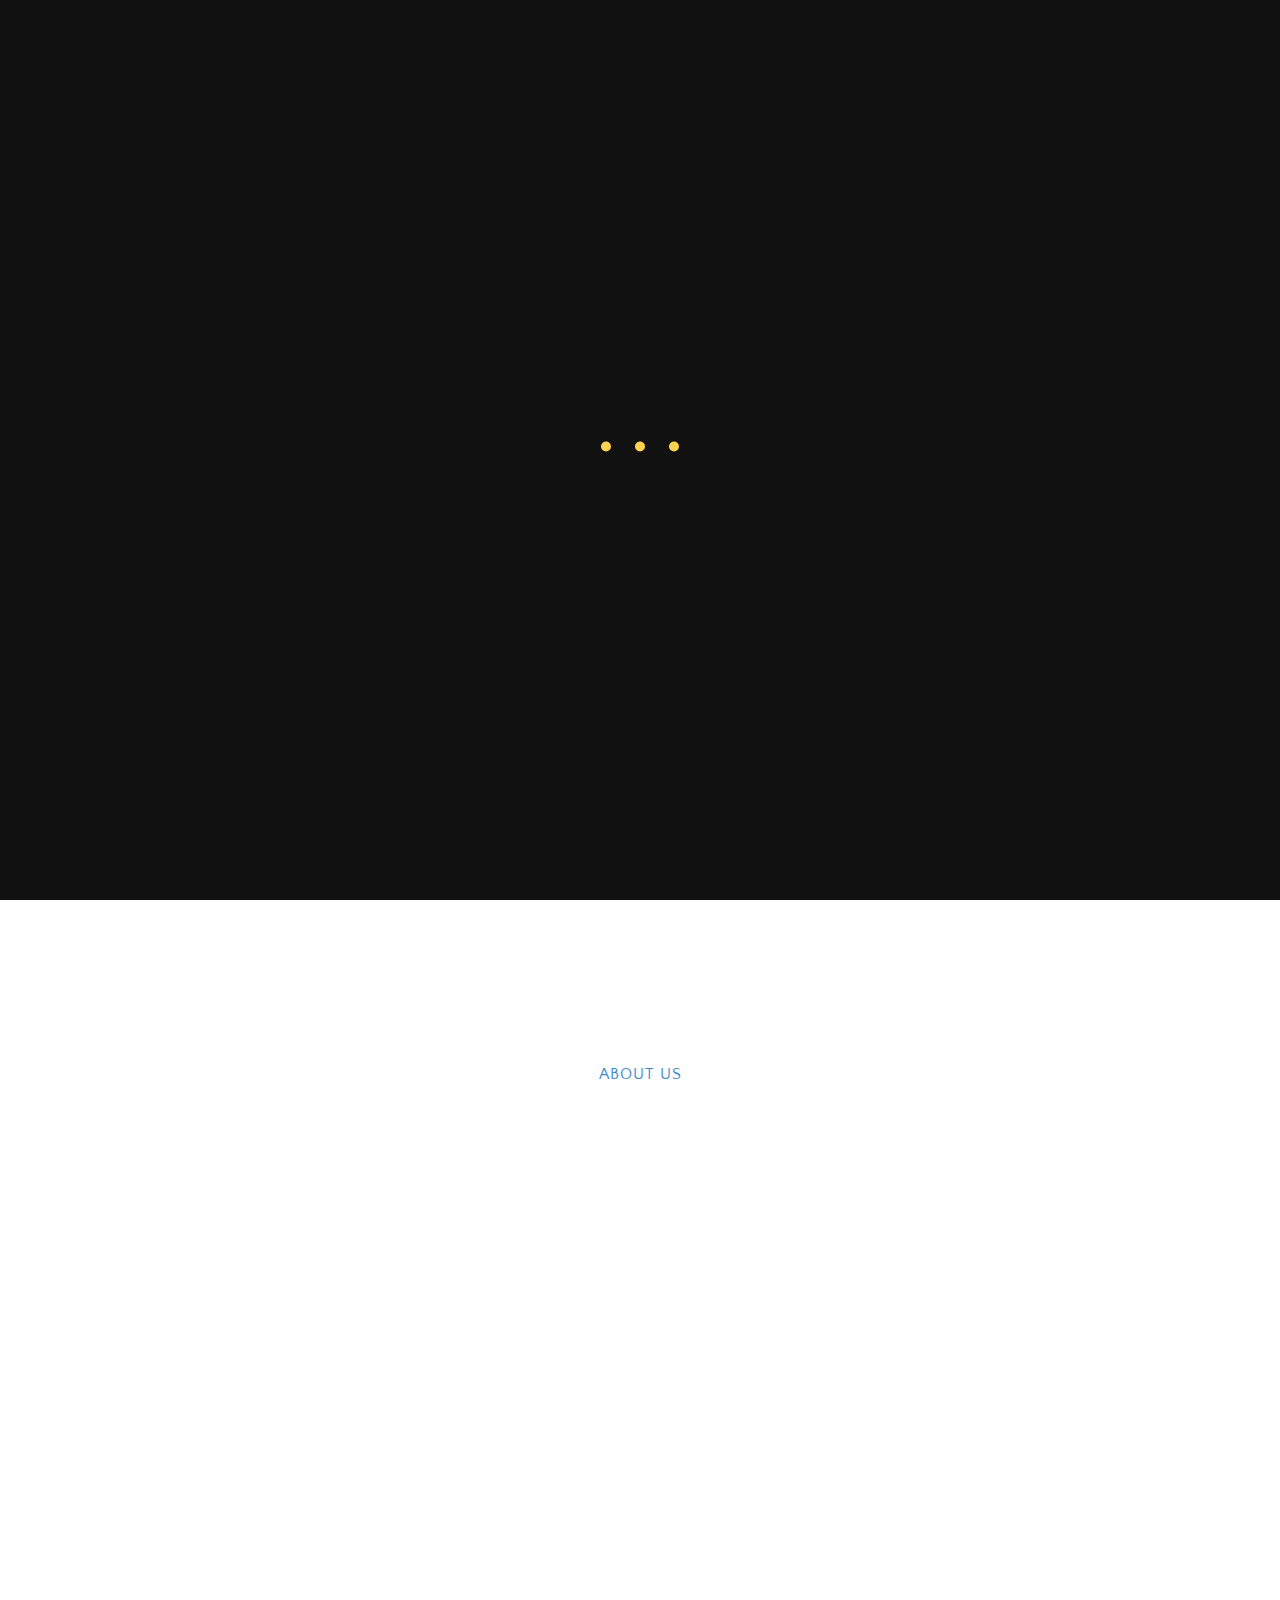
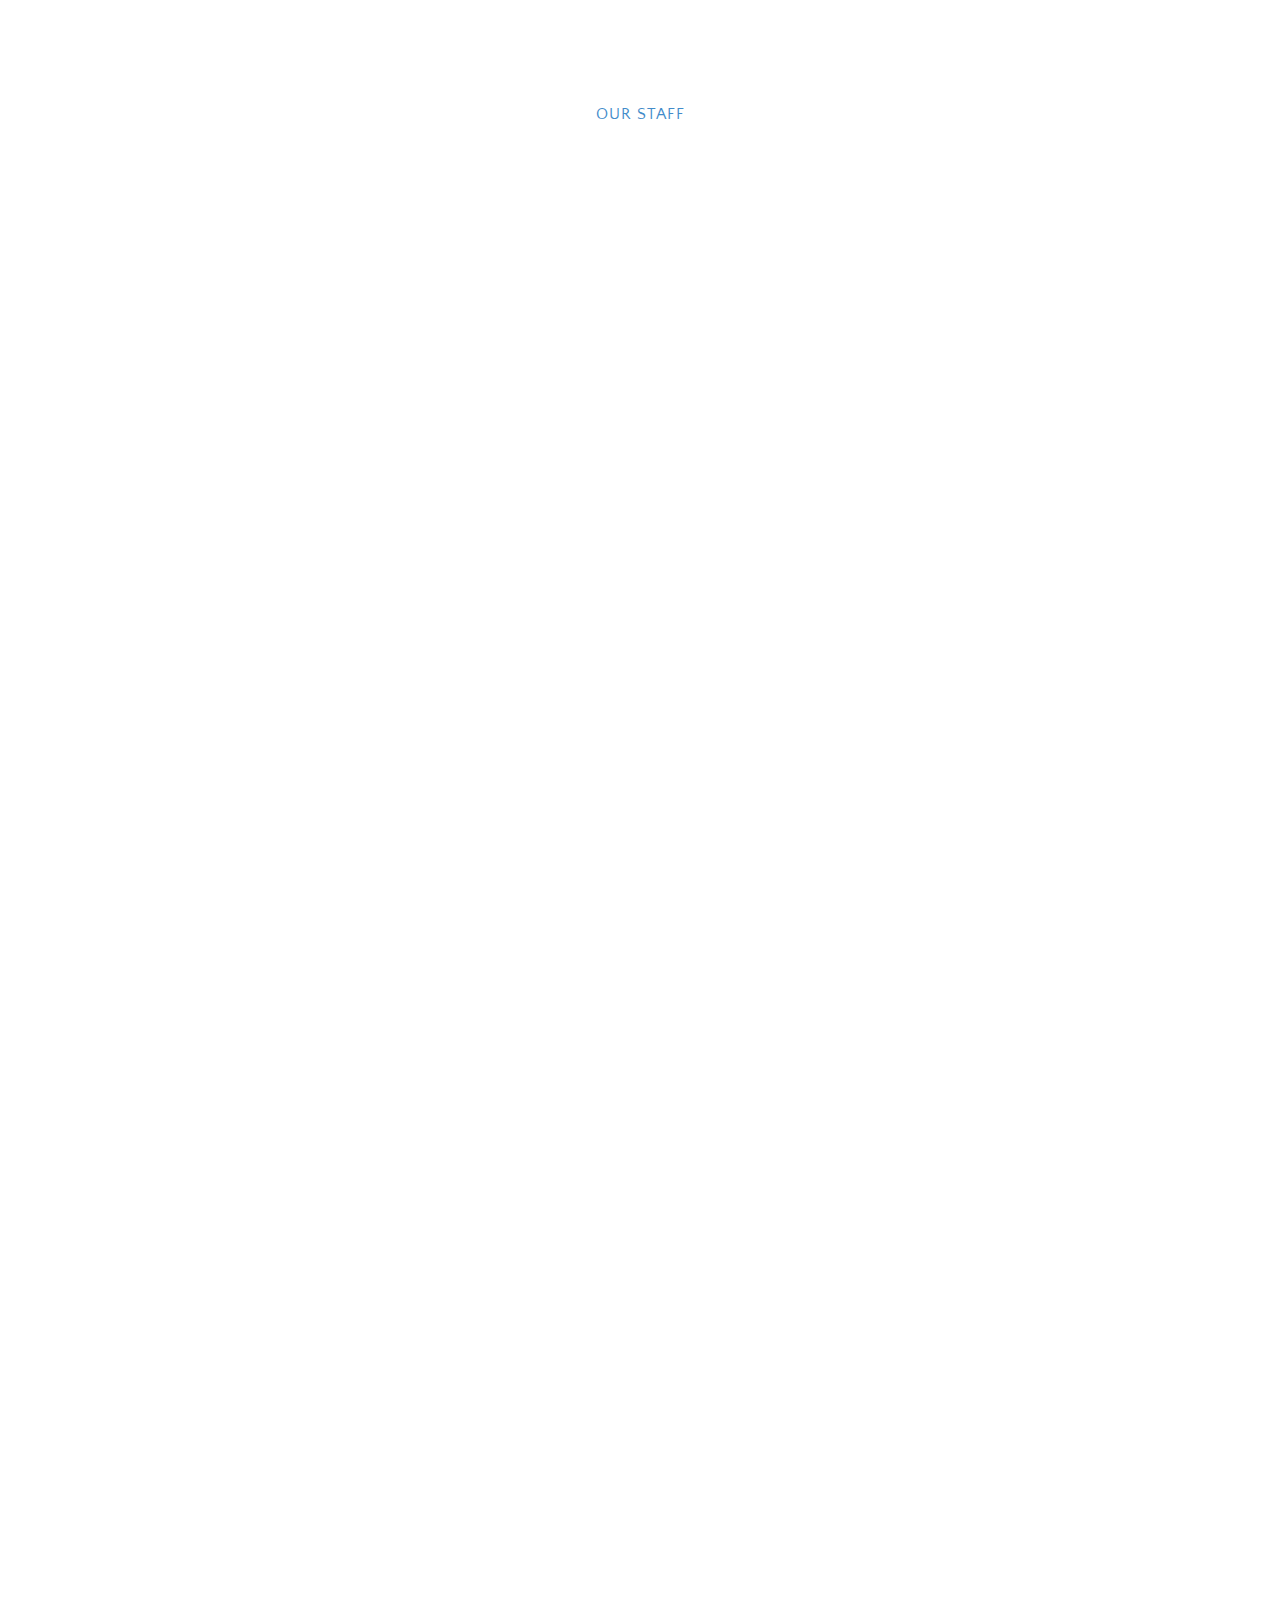
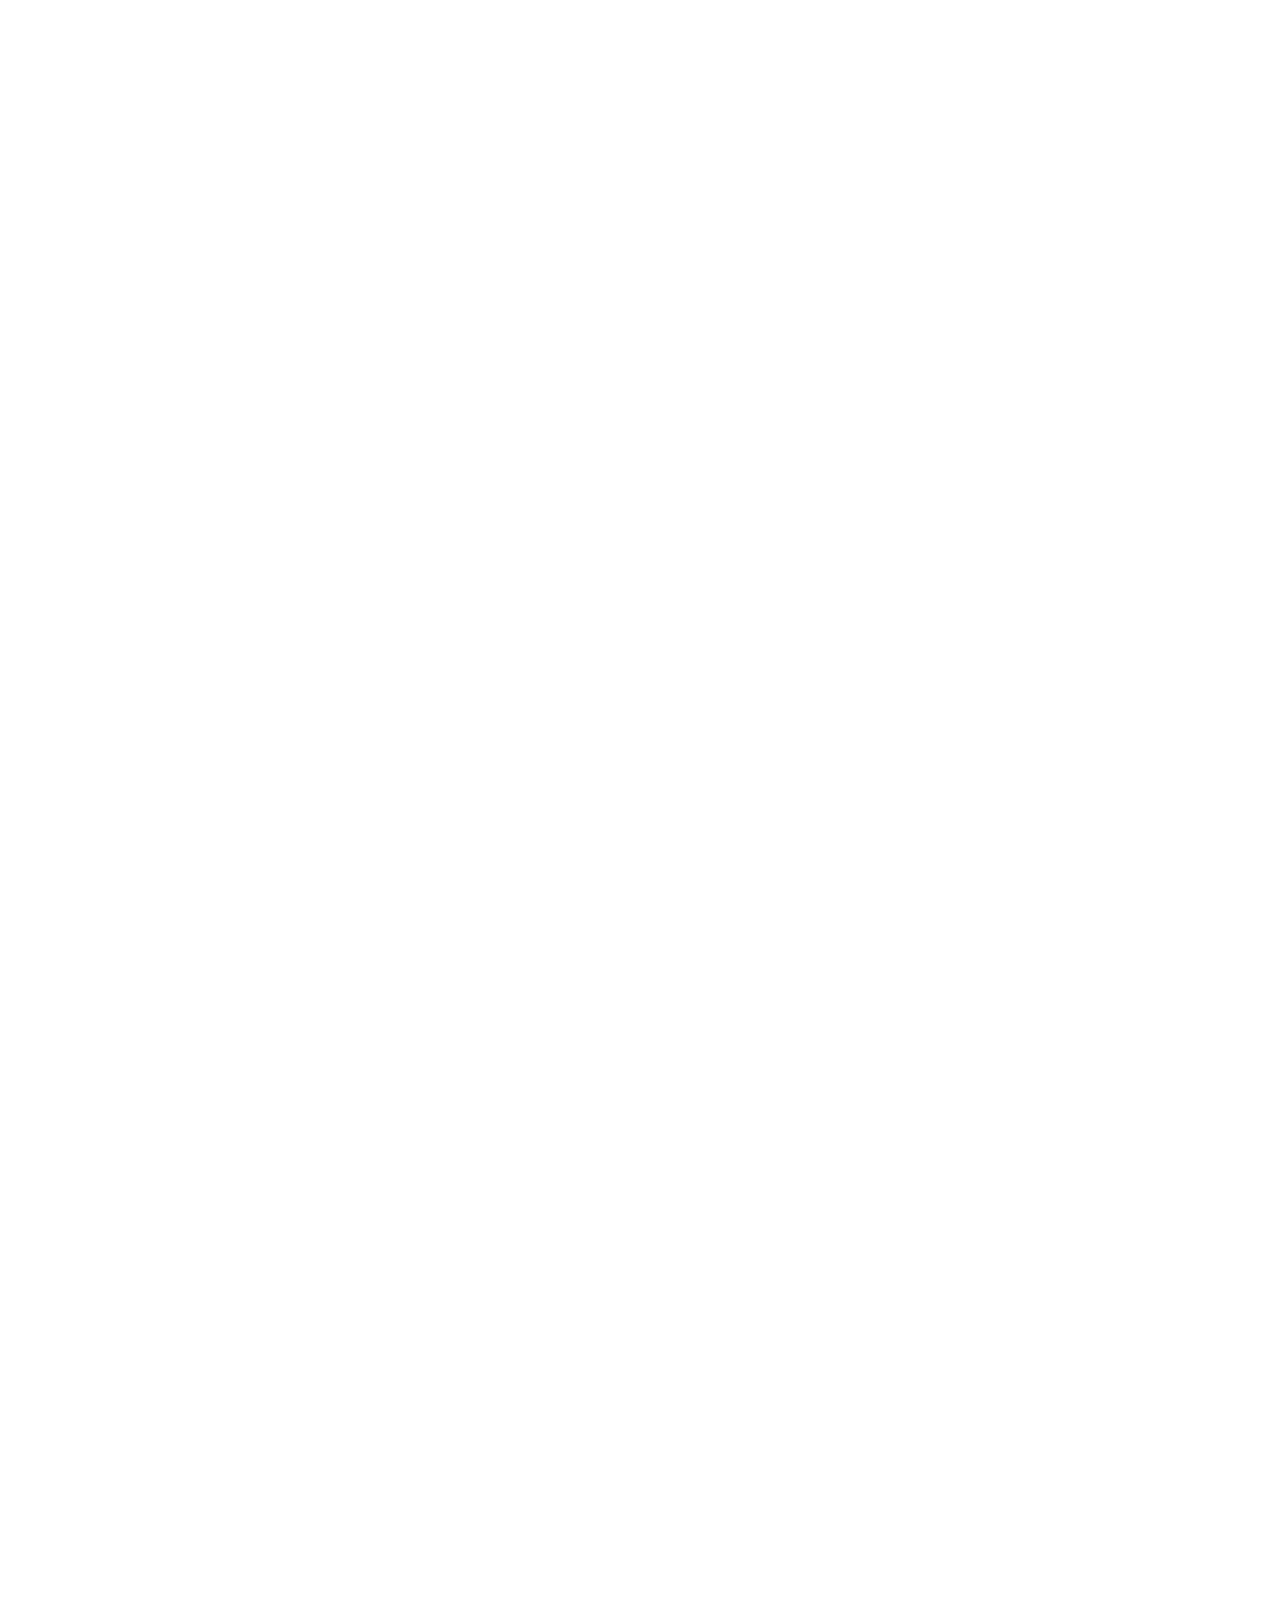
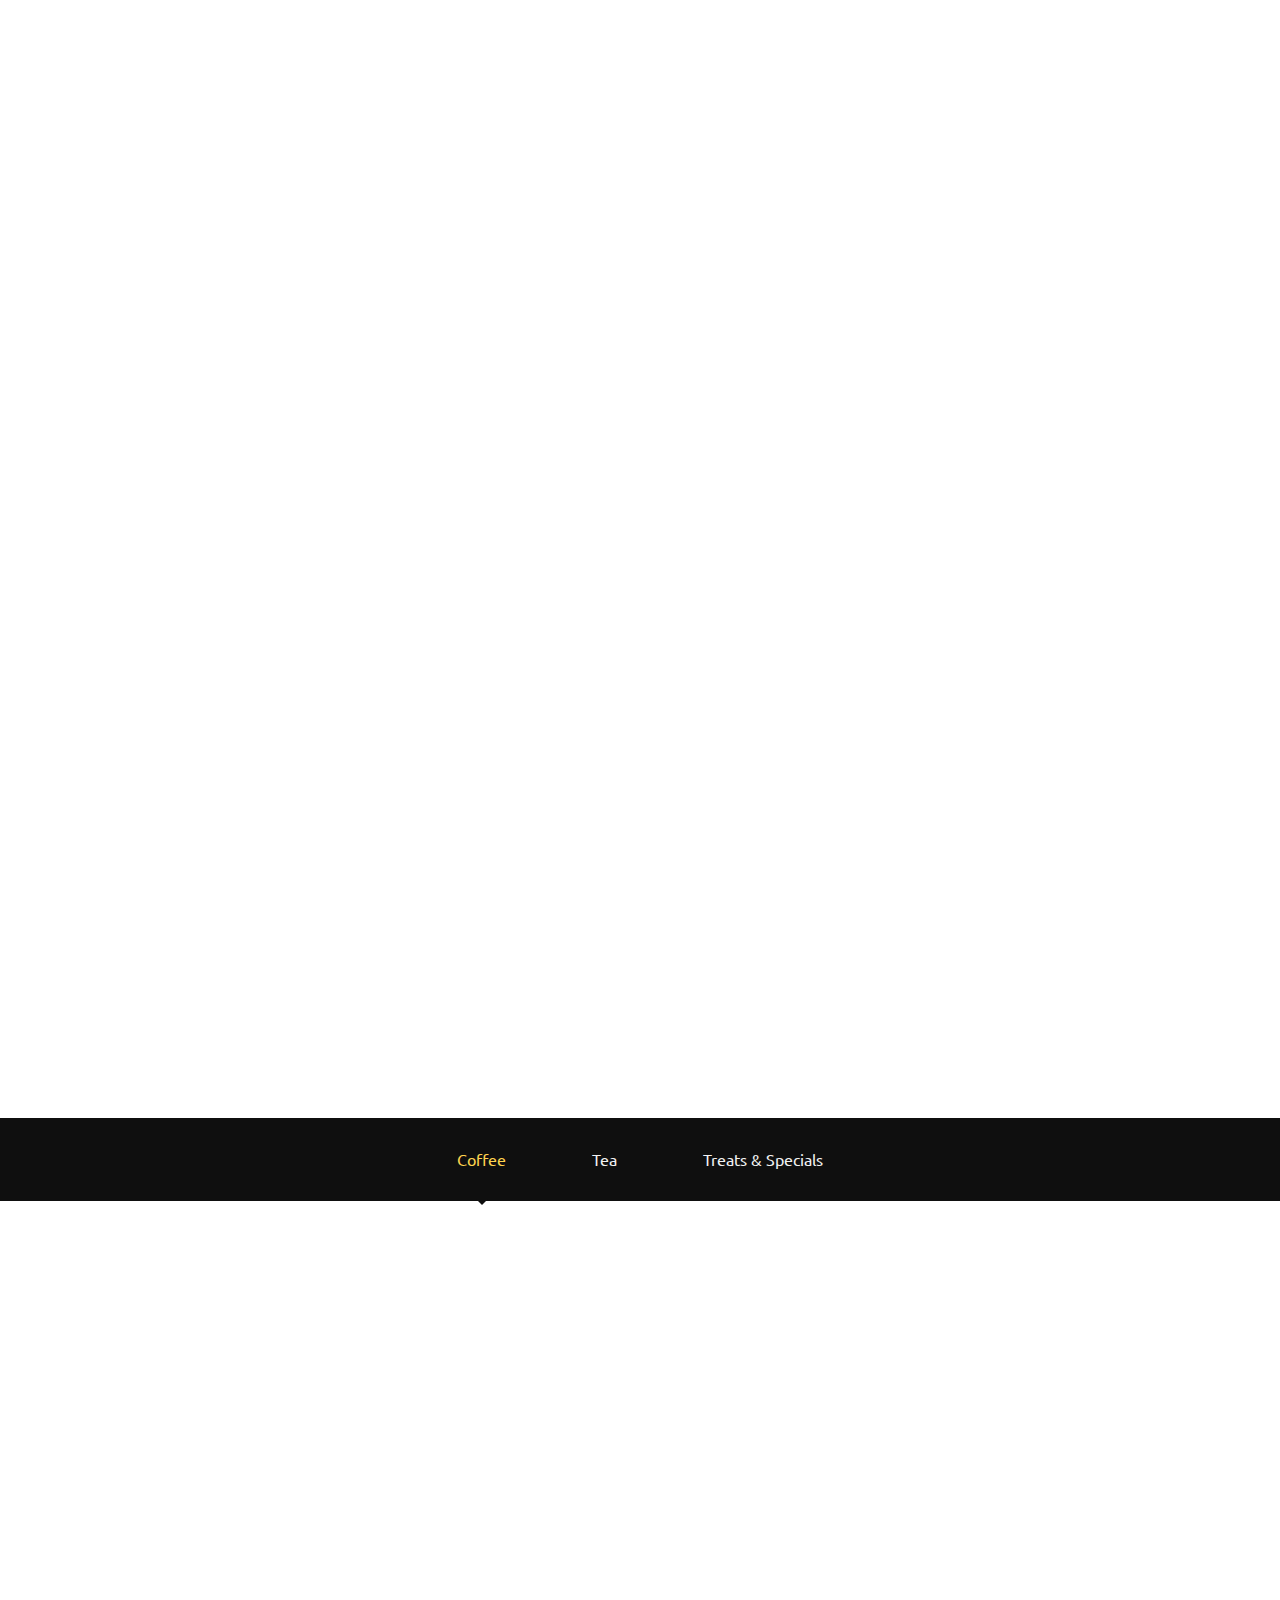
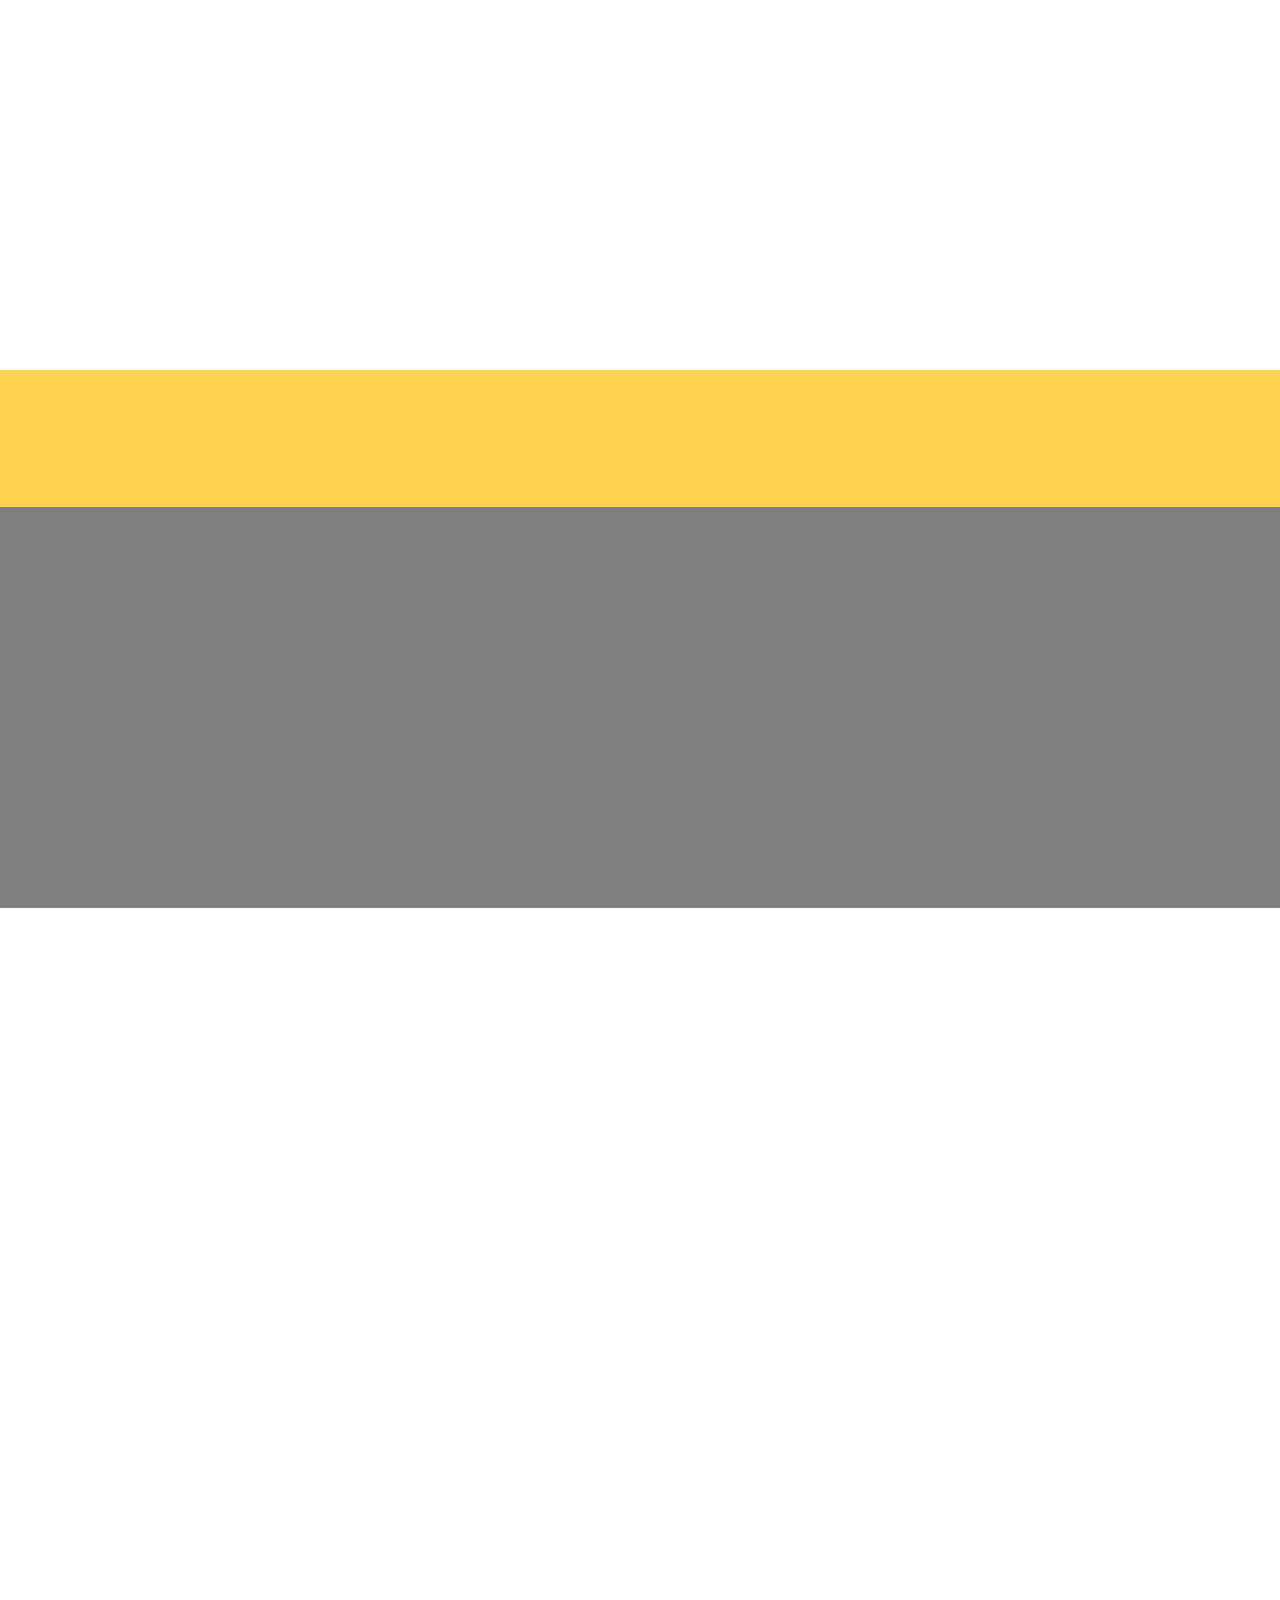
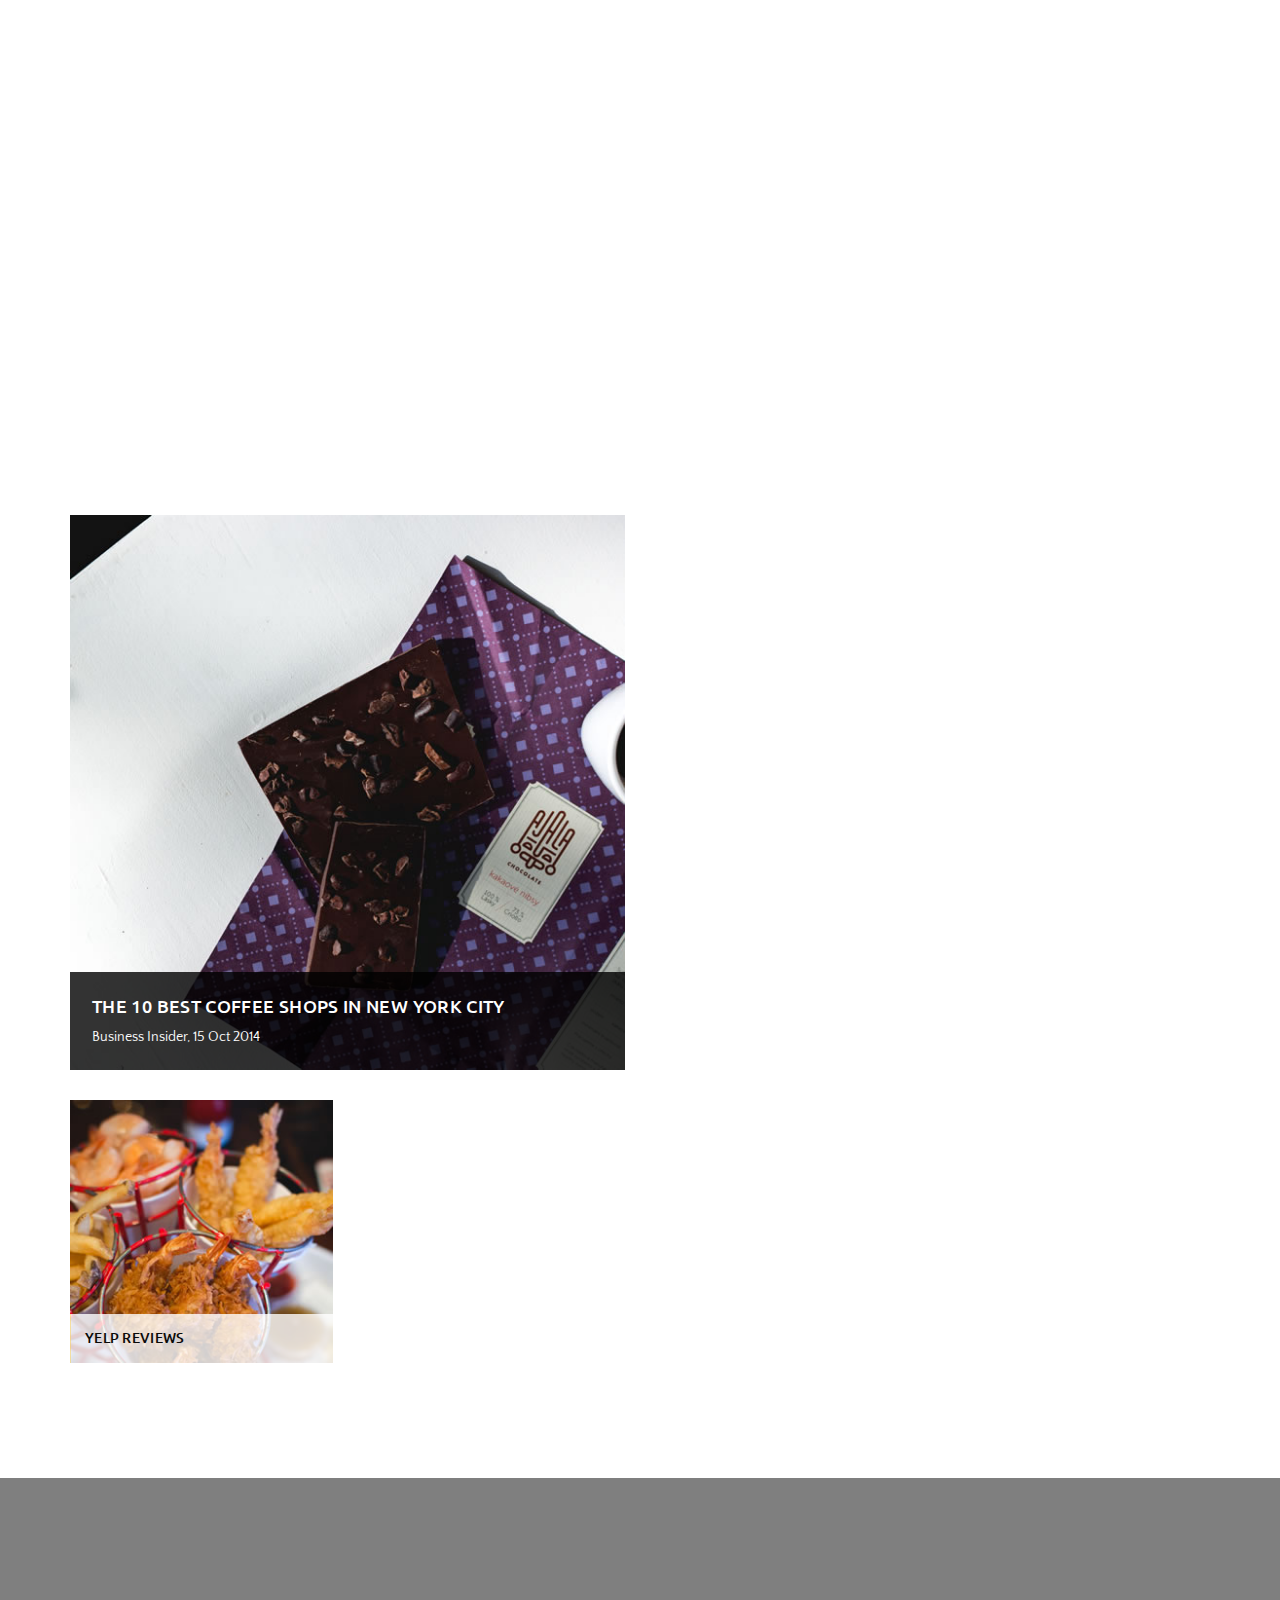
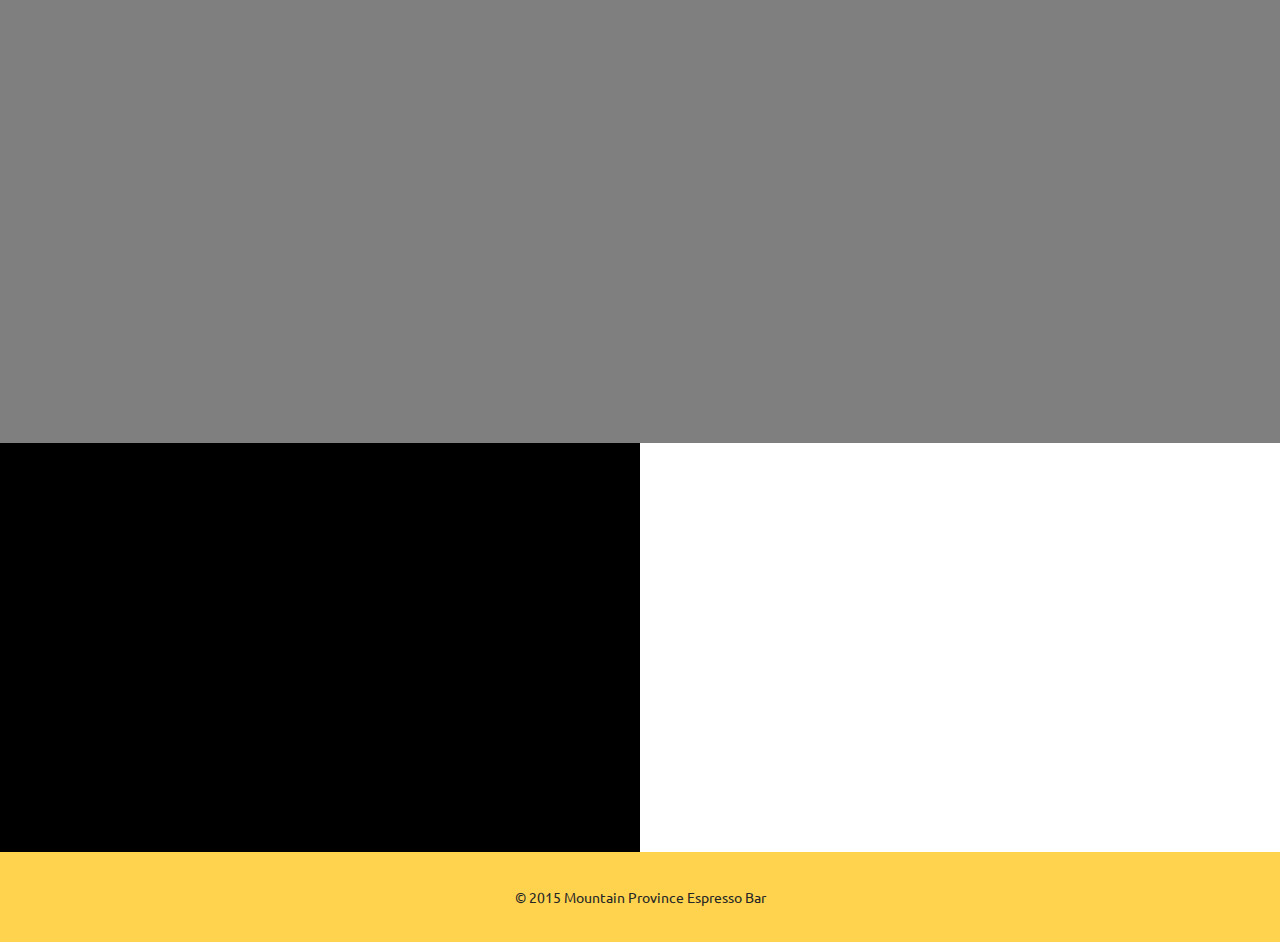
<file: index.html>
<!DOCTYPE html>
<!--[if IE 7 ]> <html class="ie ie7"> <![endif]-->
<!--[if IE 8 ]> <html class="ie ie8"> <![endif]-->
<!--[if IE 9 ]> <html class="ie ie9"> <![endif]-->
<!--[if (gt IE 9)|!(IE)]><!--> <html class="" lang="en"> <!--<![endif]-->
<head>
    <meta http-equiv="Content-Type" content="text/html; charset=utf-8" />
    <meta name="viewport" content="width=device-width, initial-scale=1.0, maximum-scale=1.0, user-scalable=no">
    <meta name="format-detection" content="telephone=no">
    <meta name="apple-mobile-web-app-capable" content="yes">

    <!-- GOOGLE FONT -->
    <link href='http://fonts.googleapis.com/css?family=Playfair+Display:400,400italic' rel='stylesheet' type='text/css'>
	<link href='http://fonts.googleapis.com/css?family=Ubuntu' rel='stylesheet' type='text/css'>
    <link href='http://fonts.googleapis.com/css?family=Quattrocento+Sans:400,400italic,700,700italic' rel='stylesheet' type='text/css'>

    <!-- CSS LIBRARY -->
    <link rel="stylesheet" type="text/css" href="css/lib/bootstrap.min.css">
    <link rel="stylesheet" type="text/css" href="css/lib/owl.carousel.css">
    <link rel="stylesheet" type="text/css" href="css/lib/magnific-popup.css">
    <link rel="stylesheet" type="text/css" href="css/lib/font-awesome.min.css">

    <!-- ANIMATION -->
    <link rel="stylesheet" type="text/css" href="css/lib/animate.css">

    <!-- AWE FONT -->
    <link rel="stylesheet" type="text/css" href="css/awe-fonts.css">

    <!-- PAGE STYLE -->
    <link rel="stylesheet" type="text/css" href="css/style.css">
    <!--[if lt IE 9]>
        <script src="http://html5shim.googlecode.com/svn/trunk/html5.js"></script>
        <script src="http://css3-mediaqueries-js.googlecode.com/svn/trunk/css3-mediaqueries.js"></script>
    <![endif]-->
    
    <title>Mountain Province Espresso Bar</title>
<script type="text/javascript"></script>
</head>
<body id="page-top" class="home onepage" data-spy="scroll">

<!-- PRELOADER -->
<div class="preloader">
    <div class="inner">
        <div class="item item1"></div>
        <div class="item item2"></div>
        <div class="item item3"></div>
    </div>
</div>
<!-- END / PRELOADER -->

<!-- PAGE WRAP -->
<div id="page-wrap">

    <!-- HEADER -->
    <header id="header" class="header header-2">
        <div class="container">
            <!-- LOGO -->
            <div class="logo"><a href="index.html"><img src="images/logo.png" alt=""></a></div>
            <!-- END / LOGO -->

            <!-- OPEN MENU MOBILE -->
            <div class="open-menu-mobile">
                <span>Toggle menu mobile</span>
            </div>
            <!-- END / OPEN MENU MOBILE -->

            <!-- NAVIGATION -->
            <nav class="navigation text-right" data-menu-type="1200">
                <!-- NAV -->
                <ul class="nav text-uppercase">
					<!-- REF - menu item has children
                    <li class="menu-item-has-children">
                        <a href="#page-top">Home</a>
                        <ul class="sub-menu">
                            <li class="current-menu-item"><a href="index-onepage.html">Onepage</a></li>
                            <li><a href="index.html">Multipage</a></li>
                            <li><a href="index-2.html">Multipage Full</a></li>
                        </ul>
                    </li>
					-->
					<li><a href="#page-top">Home</a></li>
                    <li><a href="#good-food">About</a></li>
                    <li><a href="#our-story">Our story</a></li>
                    <li><a href="#the-menu">Menu</a></li>
                    <li><a href="#events">Events</a></li>
                    <li><a href="#press">Press &amp; Web</a></li>
                    <li><a href="#contact">Contact</a></li>
                </ul>
                <!-- END / NAV -->
                
                <!-- SOCIAL -->
                <div class="head-social">
                    <a target="_social" href="https://twitter.com/mtprovince"><i class="fa fa-twitter"></i></a>
                    <a target="_social" href="http://instagram.com/mountainprovince/"><i class="fa fa-instagram"></i></a>
                    <a target="_social" href="https://www.facebook.com/pages/Mountain-Province-Espresso-Bar/204299759749289"><i class="fa fa-facebook"></i></a>
                </div>
                <!-- END / SOCIAL -->
            </nav>
            <!-- END / NAVIGATION -->
        </div>

    </header>
    <!-- END / HEADER -->

    <!-- HOME MEDIA -->
    <section id="home-media" class="home-media section">
        <div class="home-fullscreen tb">
            <ul class="home-slider" data-background="awe-parallax">
                <li>
                    <div class="image-wrap">
                        <img src="images/slider/img-1.jpg" alt="">
                    </div>
                    <div class="slider-content text-center">
                        <h5 class="sm text-uppercase">FAIR TRADE &amp; SINGLE -ORIGIN</h5>
                        <h1 class="fittext sbig text-uppercase">ORGANIC COFFEE</h1>
                        <a href="#" class="awe-btn awe-btn-6 awe-btn-default text-uppercase">EXPLORE MENU</a>
                    </div>
                </li>

                <li>
                    <div class="image-wrap">
                        <img src="images/slider/img-2.jpg" alt="">
                    </div>
                    <div class="slider-content text-center">
                        <h5 class="sm text-uppercase">FAMILIAR AND NEW</h5>
                        <h1 class="fittext sbig text-uppercase">TASTY BAKED GOODS</h1>
                        <a href="#" class="awe-btn awe-btn-6 awe-btn-default text-uppercase">ABOUT US</a>
                    </div>

                </li>

                <li>
                    <div class="image-wrap">
                        <img src="images/slider/img-3.jpg" alt="">
                    </div>
                    <div class="slider-content text-center">
                        <h5 class="sm text-uppercase">FULL SERVICE</h5>
                        <h1 class="fittext sbig text-uppercase">ESPRESSO BAR</h1>
                        <a href="#" class="awe-btn awe-btn-6 awe-btn-default text-uppercase">OUR STAFF</a>
                    </div>
                </li>
            </ul>
        </div>
    </section>
    <!-- END / HOME MEDIA -->
    
    <!-- GOOD FOOD -->
    <section id="good-food" class="good-food section pd">
        <div class="container">
            <div class="good-food-heading text-center">
                <div class="good-food-title style-1 wow fadeInUp" data-wow-delay=".2s">
                    <i class="icon awe_quote_left"></i>
                    <h2 class="lg text-uppercase">FAMILY OWNED, PHILIPPINE-INSPIRED</h2>
                    <i class="icon awe_quote_right"></i>
                </div>
                <p class=" wow fadeInUp" data-wow-delay=".4s">We are a full-service espresso bar offering a wide selection of teas as well as Filipino baked treats guaranteed to tickle your palates. We specialize in fair trade, single-origin organic coffee imported from small growers in the Philippines.</p>
            </div>
            
            <div class="good-food-body wow fadeInUp" data-wow-delay=".6s">
                <div class="row">
                    <!-- GOOD ITEM -->
                    <div class="col-md-4">
                        <div class="good-item text-center">
                             <div class="item-image-head">
                                 <img src="images/goodfood/img-1.jpg" alt="">
                             </div>

                             <div class="item-title">
                                 <h4 class="text-uppercase">BEANS &amp; TREATS</h4>
                             </div>
                             <div class="item-body">
                                 <p>We offer the highest quality brews and blends that won't break the bank. If you're craving for something sweet, try one of our treats! Baked fresh every day.</p>
                             </div>
                             <div class="item-footer scroll-to-menu">
                                 <a href="#" class="awe-btn awe-btn-2 awe-btn-default text-uppercase">The menu</a>
                             </div>
                        </div>
                    </div>
                    <!-- END / GOOD ITEM -->

                    <!-- GOOD ITEM -->
                    <div class="col-md-4">
                        <div class="good-item text-center">
                             <div class="item-image-head">
                                 <img src="images/goodfood/img-2.jpg" alt="">
                             </div>

                             <div class="item-title">
                                 <h4>TEA &amp; SPECIALS</h4>
                             </div>
                             <div class="item-body">
                                 <p>If coffee isn't your cup of tea, then try a...well, a cup of tea from our selection. And on weekends we dish out specials like our famed chicken adobo panini.</p>
                             </div>
                             <div class="item-footer scroll-to-contact">
                                 <a href="#" class="awe-btn awe-btn-2 awe-btn-default text-uppercase">FIND US</a>

                             </div>
                        </div>
                    </div>
                    <!-- END / GOOD ITEM -->

                    <!-- GOOD ITEM -->
                    <div class="col-md-4">
                        <div class="good-item text-center">
                             <div class="item-image-head">
                                 <img src="images/goodfood/img-3.jpg" alt="">
                             </div>

                             <div class="item-title">
                                 <h4>PARTIES &amp; EVENTS</h4>
                             </div>
                             <div class="item-body">
                                 <p>We're the perfect venue for your next event, be it a private party, a mini concert, or your debut art show. We're the comfy, warm place to have it at.</p>
                             </div>
                             <div class="item-footer scroll-to-events">
                                 <a href="#" class="awe-btn awe-btn-2 awe-btn-default text-uppercase">ALL EVENTS</a>
                             </div>
                        </div>
                    </div>
                    <!-- END / GOOD ITEM -->
                </div>
            </div>
        </div>
        <div class="divider divider-2"></div>
    </section>
    <!-- END / GOOD FOOD -->
    
    <!-- POPUP RESERVATION -->
    <div id="popup-reservation" class="popup-reservation zoom-anim-dialog mfp-hide">
        <div class="reservation-content">
            <div class="pp-heading text-center">
                <h4 class="xmd text-uppercase">Reservation</h4>
                <div class="support">
                    For further support, please call
                    <span class="phone">3792 - 7384 - 8459</span>
                </div>
            </div>
            <form>
                <div class="row">
                    <div class="col-md-6">
                        <table class="form-table table-first">
                            <tbody>
                                <tr class="t-date">
                                    <td colspan="2">
                                        <label for="date">Date</label>
                                        <div class="form-item">
                                            <input type="text" id="date" placeholder="dd/mm/yyyy">
                                            <i class="icon awe_calendar"></i>
                                        </div>
                                    </td>
                                </tr>
                                <tr class="t-time-pers">
                                    <td class="t-time">
                                        <label for="time">Time</label>
                                        <div class="form-item">
                                            <input type="text" id="time" placeholder="-- : --">
                                            <i class="icon awe_clock_2"></i>
                                        </div>
                                    </td>
                                    <td class="t-pers">
                                        <label for="pers">Pers</label>
                                        <div class="form-item">
                                            <input type="text" id="pers">
                                        </div>
                                    </td>
                                </tr>
                                <tr class="t-note">
                                    <td colspan="2">
                                        <label for="note">Note</label>
                                        <div class="form-item">
                                            <input type="text" id="note">
                                        </div>
                                    </td>
                                </tr>
                            </tbody>
                        </table>
                    </div>
        
                    <div class="col-md-6">
                        <table class="form-table">
                            <tbody>
                                <tr class="t-name">
                                    <td>
                                        <label for="name">Guest Name</label>
                                        <div class="form-item">
                                            <input type="text" id="name">
                                        </div>
                                    </td>
                                </tr>
                                <tr class="t-telephone">
                                    <td>
                                        <label for="telephone">Telephone</label>
                                        <div class="form-item">
                                            <input type="text" id="telephone">
                                        </div>
                                    </td>
                                </tr>
                                <tr class="t-email">
                                    <td>
                                        <label for="email">Email</label>
                                        <div class="form-item">
                                            <input type="text" id="email">
                                        </div>
                                    </td>
                                </tr>
                            </tbody>
                        </table>
                    </div>
                </div>
                <div class="form-footer text-center">
                    <div class="form-item">
                        <input type="submit" value="CHECK AVAILABILITY" class="awe-btn awe-btn-3 awe-btn-default text-uppercase">
                    </div>
                </div>
            </form>
        </div>
    </div>
    <!-- END / POPUP RESERVATION -->

    
    <!-- OUR STORY -->
    <section id="our-story" class="our-story section">

        <div class="section-heading text-center">
            <!-- BACKGROUND -->
            <div class="awe-parallax bg-2"></div>
            <!-- END / BACKGROUND -->

            <!-- OVERLAY -->
            <div class="awe-overlay"></div>
            <!-- END / OVERLAY -->
            <div class="awe-title awe-title-1 wow fadeInUp" data-wow-delay=".3s">
                <h3 class="lg text-uppercase">Our story</h3>
            </div>
        </div>

        <div class="section-content wow fadeInUp" data-wow-delay=".5s">
            <div class="container">
                <div class="row">
                    <div class="col-lg-7 col-lg-offset-5">
                        <div class="story-pager">
                            <div class="item">
                                <a data-slide-index="0" href="#">The Digs</a>
                                <hr class="line">
                            </div>
                            <div class="item">
                                <a data-slide-index="1" href="#">The Beans</a>
                                <hr class="line">
                            </div>
                            <div class="item">
                                <a data-slide-index="2" href="#">The Treats</a>
                                <hr class="line">
                            </div>
                            <div class="item">
                                <a data-slide-index="3" href="#">The Extras</a>
                                <hr class="line">
                            </div>
                            <div class="item">
                                <a data-slide-index="4" href="#">The Peeps</a>
                                <hr class="line">
                            </div>
                            
                        </div>
                    </div>
                </div>

                <div class="story-slider-wrap">
                    <ul class="story-slider">
                        <li>
                            <div class="row">
                                <div class="col-xs-4 col-sm-3 col-md-4">
                                    <div class="image-wrap">
                                        <img src="images/ourstory/img-1.jpg" alt="">
                                    </div>
                                </div>
                                <div class="col-md-7 col-md-offset-1 col-lg-6">
                                    <div class="story-content">
                                        <h4 class="lg">The Digs - Grandma's Kitchen</h4>
                                        <p>Owner Ray Luna purposely designed the shop as an homage to his grandmother&mdash;the matriarch who was constantly in the kitchen, sending the aroma of her baked goods to waft from the oven and take over the entire house. Mountain Province's homey decor, furniture, and overall ambience are all a throwback and a tribute to Grandma and her fierce yet warm spirit.</p>
                                    </div>
                                </div>
                            </div>
                        </li>
                        <li>
                            <div class="row">
                                <div class="col-xs-4 col-sm-3 col-md-4">
                                    <div class="image-wrap">
                                        <img src="images/ourstory/img-2.jpg" alt="">
                                    </div>
                                </div>
                               <div class="col-md-7 col-md-offset-1 col-lg-6">
                                    <div class="story-content">
                                       <h4 class="lg">The Beans - Coffee Talk</h4>
                                        <p>Our pride is deeply rooted in the fair trade, single-origin organic coffee that we serve. Our beans are grown by farmers up in the Cordilleras of the Mountain Provinces in the Philippines. The raves we receive from our patrons stem from the flavorful coffee beans that were grown in the uniquely cool climate provided by the mountains in the northern parts of this tropical country.</p> 
                                    </div>
                                </div>
                            </div>
                        </li>
                        <li>
                            <div class="row">
                                <div class="col-xs-4 col-sm-3 col-md-4">
                                    <div class="image-wrap">
                                        <img src="images/ourstory/img-3.jpg" alt="">
                                    </div>
                                </div>
                                <div class="col-md-7 col-md-offset-1 col-lg-6">
                                    <div class="story-content">
                                        <h4 class="lg">The Treats - Baked Goods</h4>
                                        <p>Thinking back to breakfast with the elders, we would watch them eat bread or some form of pastry as they drank their coffee. Taro and purple yam bioche, cassava cake, coconut muffins, pineapple scones. These are just some of the tasty baked treats we offer and that pair well with our coffee. We'd like to think our Filipino grandmothers would approve!</p>
                                    </div>
                                </div>
                            </div>
                        </li>
                        <li>
                            <div class="row">
                                <div class="col-xs-4 col-sm-3 col-md-4">
                                    <div class="image-wrap">
                                        <img src="images/ourstory/img-4.jpg" alt="">
                                    </div>
                                </div>
                                <div class="col-md-7 col-md-offset-1 col-lg-6">
                                    <div class="story-content">
                                        <h4 class="lg">The Extras - Teas and Specials</h4>
                                        <p>If you don't feel like imbibing in coffee, we have a wide selection of teas that's sure to hit the spot. We also like to change things up a bit every now and then, so look out for our specials. Right now we have weekend offerings of soy braised pork with kimchee and watercress served with a side of cucumbers and green papaya slaw&mdash;our take on the ubiquitous Filipino Adobo dish.</p>
                                    </div>
                                </div>
                            </div>
                        </li>
                        <li>
                            <div class="row">
                                <div class="col-xs-4 col-sm-3 col-md-4">
                                    <div class="image-wrap">
                                        <img src="images/ourstory/img-5.jpg" alt="">
                                    </div>
                                </div>
                                <div class="col-md-7 col-md-offset-1 col-lg-6">
                                    <div class="story-content">
                                       <h4 class="lg">The Peeps - Ray and the Gang</h4>
                                        <p>"Filipino" and "hospitality" go hand in hand like coffee and...everything on our food menu! Our commitment to the utmost <a target="_social" href="http://www.yelp.com/biz/mountain-province-brooklyn">quality of service</a> may begin with delivering you the best java, but it extends all the way to making you feel right at home with our place and with us. Think of us as the unpretentious coffee connoisseur/mood music curator/old friend you must have met in another lifetime.</p> 
                                    </div>
                                </div>
                            </div>
                        </li>
                    </ul>
                </div>

            </div>
        </div>
        <div class="divider divider-2"></div>
    </section>
    <!-- END / OUR STORY -->

    <!-- THE MENU -->
    <section id="the-menu" class="the-menu section">
        <div class="section-heading text-center">
            <!-- BACKGROUND -->
            <div class="awe-parallax bg-3"></div>
            <!-- END / BACKGROUND -->

            <!-- OVERLAY -->
            <div class="awe-overlay"></div>
            <!-- END / OVERLAY -->
            <div class="awe-title awe-title-1 wow fadeInUp" data-wow-delay=".3s">
                <h3 class="lg text-uppercase">The menu</h3>
            </div>
        </div>

        <div class="tabs-menu tabs-page">
            <div class="container">
                <ul class="nav-tabs text-center" role="tablist">
                    <li class="active"><a href="#coffee" role="tab" data-toggle="tab">Coffee</a></li>
                    <li><a href="#tea" role="tab" data-toggle="tab">Tea</a></li>
                    <li><a href="#treats" role="tab" data-toggle="tab">Treats &amp; Specials</a></li>
                </ul>
            </div>
        </div>

        <div class="section-content wow fadeInUp" data-wow-delay=".5s">
            <div class="container">
                <div class="tab-menu-content tab-content">
                    <!-- COFFEE -->
                    <div class="tab-pane fade in active" id="coffee">
                        <div class="row">
                            <!-- THE MENU ITEM -->
                            <div class="col-lg-6">
                                <div class="the-menu-item">
                                    <div class="image-wrap">
                                        <img src="images/themenu/img-1.jpg" alt="">
                                    </div>
                                    <div class="the-menu-body">
                                        <h4 class="xsm">French Press</h4>
										<p>No frills; just coffee ground and steeped.</p>
                                    </div>
                                    <div class="prices">
                                        <span class="price xsm">$1.50</span>
                                    </div>
                                </div>
                            </div>
                            <!-- END / THE MENU ITEM -->

                            <!-- THE MENU ITEM -->
                            <div class="col-lg-6">
                                <div class="the-menu-item">
                                    <div class="image-wrap">
                                        <img src="images/themenu/img-2.jpg" alt="">
                                    </div>
                                    <div class="the-menu-body">
                                        <h4 class="xsm">Espresso</h4>
                                        <p>Full-flavored, concentrated coffee.</p>
                                    </div>
                                    <div class="prices">
                                        <span class="price xsm">$2.25</span>
                                    </div>
									<div class="highlight">Signature</div>
                                </div>
                            </div>
                            <!-- END / THE MENU ITEM -->

                            <!-- THE MENU ITEM -->
                            <div class="col-lg-6">
                                <div class="the-menu-item">
                                    <div class="image-wrap">
                                        <img src="images/themenu/img-3.jpg" alt="">
                                    </div>
                                    <div class="the-menu-body">
                                        <h4 class="xsm">Macchiato</h4>
                                        <p>Espresso with a small amount of foamed milk.</p>
                                    </div>
                                    <div class="prices">
                                        <span class="price xsm">$2.50</span>
                                    </div>
                                </div>
                            </div>
                            <!-- END / THE MENU ITEM -->

                            <!-- THE MENU ITEM -->
                            <div class="col-lg-6">
                                <div class="the-menu-item">
                                    <div class="image-wrap">
                                        <img src="images/themenu/img-4.jpg" alt="">
                                    </div>
                                    <div class="the-menu-body">
                                        <h4 class="xsm">Cappuccino</h4>
                                        <p>Espresso, hot milk, steamed milk foam.</p>
                                    </div>
                                    <div class="prices">
                                        <span class="price xsm">$3.00</span>
                                    </div>
                                </div>
                            </div>
                            <!-- END / THE MENU ITEM -->

                            <!-- THE MENU ITEM -->
                            <div class="col-lg-6">
                                <div class="the-menu-item">
                                    <div class="image-wrap">
                                        <img src="images/themenu/img-5.jpg" alt="">
                                    </div>
                                    <div class="the-menu-body">
                                        <h4 class="xsm">Latte</h4>
                                        <p>Espresso with freshly steamed milk.</p>
                                    </div>
                                    <div class="prices">
                                        <span class="price xsm">$3.50</span>
                                    </div>
                                </div>
                            </div>
                            <!-- END / THE MENU ITEM -->

                            <!-- THE MENU ITEM -->
                            <div class="col-lg-6">
                                <div class="the-menu-item">
                                    <div class="image-wrap">
                                        <img src="images/themenu/img-6.jpg" alt="">
                                    </div>
                                    <div class="the-menu-body">
                                        <h4 class="xsm">Caf&eacute; Mocha</h4>
                                        <p>Latte with a chocolate ganache.</p>
                                    </div>
                                    <div class="prices">
                                        <span class="price xsm">$3.75</span>
                                    </div>
									<div class="highlight">Signature</div>
                                </div>
                            </div>
                            <!-- END / THE MENU ITEM -->

                            <!-- THE MENU ITEM -->
                            <div class="col-lg-6">
                                <div class="the-menu-item">
                                    <div class="image-wrap">
                                        <img src="images/themenu/img-7.jpg" alt="">
                                    </div>
                                    <div class="the-menu-body">
                                        <h4 class="xsm">Americano</h4>
                                        <p>Single shot of espresso with hot water.</p>
                                    </div>
                                    <div class="prices">
                                        <span class="price xsm">$2.25</span>
                                    </div>
                                </div>
                            </div>
                            <!-- END / THE MENU ITEM -->

                            <!-- THE MENU ITEM -->
                            <div class="col-lg-6">
                                <div class="the-menu-item">
                                    <div class="image-wrap">
                                        <img src="images/themenu/img-8.jpg" alt="">
                                    </div>
                                    <div class="the-menu-body">
                                        <h4 class="xsm">Caf&eacute; Au Lait</h4>
                                        <p>Coffee with hot milk.</p>
                                    </div>
                                    <div class="prices">
                                        <span class="price xsm">$2.25</span>
                                    </div>
                                </div>
                            </div>
                            <!-- END / THE MENU ITEM -->

                            <!-- THE MENU ITEM -->
                            <div class="col-lg-6">
                                <div class="the-menu-item">
                                    <div class="image-wrap">
                                        <img src="images/themenu/img-9.jpg" alt="">
                                    </div>
                                    <div class="the-menu-body">
                                        <h4 class="xsm">Iced Coffee</h4>
                                        <p>Iced variant of your favorite hot drink.</p>
                                    </div>
                                    <div class="prices">
                                        <span class="price xsm">$2.50</span>
                                    </div>
                                </div>
                            </div>
                            <!-- END / THE MENU ITEM -->

                        </div>
                        
                    </div>
                    <!-- END / COFFEE -->

                    <!-- TEA -->
                    <div class="tab-pane fade" id="tea">
                        <div class="row">

                            <!-- THE MENU ITEM -->
                            <div class="col-lg-6">
                                <div class="the-menu-item">
                                    <div class="image-wrap">
                                        <img src="images/themenu/img-10.jpg" alt="">
                                    </div>
                                    <div class="the-menu-body">
                                        <h4 class="xsm">Loose-leaf Tea</h4>
                                        <p>A wide variety. Steeped to perfection.</p>
                                    </div>
                                    <div class="prices">
                                        <span class="price xsm">$2.00</span>
                                    </div>
                                </div>
                            </div>
                            <!-- END / THE MENU ITEM -->
							
							<!-- BLANK MENU ITEM -->
							<div class="col-lg-6">
								<div class="the-menu-item" style="visibility: hidden;">
                                    <div class="image-wrap">
                                        <img src="images/themenu/img-10.jpg" alt="">
                                    </div>
                                    <div class="the-menu-body">
                                        <h4 class="xsm">Loose-leaf Tea</h4>
                                        <p>A wide variety. Steeped to perfection.</p>
                                    </div>
                                    <div class="prices">
                                        <span class="price xsm">$2.00</span>
                                    </div>
                                </div>
							</div>
							<!-- END / BLANK MENU ITEM -->

                            <!-- THE MENU ITEM -->
                            <div class="col-lg-6">
                                <div class="the-menu-item">
                                    <div class="image-wrap">
                                        <img src="images/themenu/img-11.jpg" alt="">
                                    </div>
                                    <div class="the-menu-body">
                                        <h4 class="xsm">Jasmine Green Tea</h4>
                                        <p>Subtly sweet and highly fragrant.</p>
                                    </div>
                                </div>
                            </div>
                            <!-- END / THE MENU ITEM -->

                            <!-- THE MENU ITEM -->
                            <div class="col-lg-6">
                                <div class="the-menu-item">
                                    <div class="image-wrap">
                                        <img src="images/themenu/img-12.jpg" alt="">
                                    </div>
                                    <div class="the-menu-body">
                                        <h4 class="xsm">White Tea</h4>
                                        <p>Smooth and sweet, less caffeine than green tea.</p>
                                    </div>
                                </div>
                            </div>
                            <!-- END / THE MENU ITEM -->

                            <!-- THE MENU ITEM -->
                            <div class="col-lg-6">
                                <div class="the-menu-item">
                                    <div class="image-wrap">
                                        <img src="images/themenu/img-13.jpg" alt="">
                                    </div>
                                    <div class="the-menu-body">
                                        <h4 class="xsm">Black Tea</h4>
                                        <p>Rich, bright, smooth, and full.</p>
                                    </div>
                                </div>
                            </div>
                            <!-- END / THE MENU ITEM -->

                            <!-- THE MENU ITEM -->
                            <div class="col-lg-6">
                                <div class="the-menu-item">
                                    <div class="image-wrap">
                                        <img src="images/themenu/img-14.jpg" alt="">
                                    </div>
                                    <div class="the-menu-body">
                                        <h4 class="xsm">Oolong Tea</h4>
                                        <p>Sweet, floral and fruity flavors.</p>
                                    </div>
                                </div>
                            </div>
                            <!-- END / THE MENU ITEM -->

                            <!-- THE MENU ITEM -->
                            <div class="col-lg-6">
                                <div class="the-menu-item">
                                    <div class="image-wrap">
                                        <img src="images/themenu/img-15.jpg" alt="">
                                    </div>
                                    <div class="the-menu-body">
                                        <h4 class="xsm">Rooibos Tea</h4>
                                        <p>Caffeine-free red tea chock full of  antioxidants.</p>
                                    </div>
                                </div>
                            </div>
                            <!-- END / THE MENU ITEM -->

                            <!-- THE MENU ITEM -->
                            <div class="col-lg-6">
                                <div class="the-menu-item">
                                    <div class="image-wrap">
                                        <img src="images/themenu/img-16.jpg" alt="">
                                    </div>
                                    <div class="the-menu-body">
                                        <h4 class="xsm">Chai</h4>
                                        <p>Aromatic spices, fruit, and black tea.</p>
                                    </div>
                                </div>
                            </div>
                            <!-- END / THE MENU ITEM -->

                        </div>
                    </div>
                    <!-- END / TEA -->

                    <!-- TREATS -->
                    <div class="tab-pane fade" id="treats">
                        <div class="row">

                            <!-- THE MENU ITEM -->
                            <div class="col-lg-6">
                                <div class="the-menu-item">
                                    <div class="image-wrap">
                                        <img src="images/themenu/img-17.jpg" alt="">
                                    </div>
                                    <div class="the-menu-body">
                                        <h4 class="xsm">Cassava Cake</h4>
                                        <p>Grated cassava, coconut milk, custard.</p>
                                    </div>
                                    <div class="prices">
                                        <span class="price xsm">$1.50</span>
                                    </div>
                                    <div class="highlight">Signature</div>
                                </div>
                            </div>
                            <!-- END / THE MENU ITEM -->

                            <!-- THE MENU ITEM -->
                            <div class="col-lg-6">
                                <div class="the-menu-item">
                                    <div class="image-wrap">
                                        <img src="images/themenu/img-18.jpg" alt="">
                                    </div>
                                    <div class="the-menu-body">
                                        <h4 class="xsm">Coconut Muffin</h4>
                                        <p>Macaroon with shredded and young coconut.</p>
                                    </div>
                                    <div class="prices">
                                        <span class="price xsm">$1.50</span>
                                    </div>
                                </div>
                            </div>
                            <!-- END / THE MENU ITEM -->

                            <!-- THE MENU ITEM -->
                            <div class="col-lg-6">
                                <div class="the-menu-item">
                                    <div class="image-wrap">
                                        <img src="images/themenu/img-19.jpg" alt="">
                                    </div>
                                    <div class="the-menu-body">
                                        <h4 class="xsm">Taro Brioche</h4>
                                        <p>Soft bread, butter spread, taro root.</p>
                                    </div>
                                    <div class="prices">
                                        <span class="price xsm">$1.50</span>
                                    </div>
                                </div>
                            </div>
                            <!-- END / THE MENU ITEM -->

                            <!-- THE MENU ITEM -->
                            <div class="col-lg-6">
                                <div class="the-menu-item">
                                    <div class="image-wrap">
                                        <img src="images/themenu/img-20.jpg" alt="">
                                    </div>
                                    <div class="the-menu-body">
                                        <h4 class="xsm">Pineapple Scones</h4>
                                        <p>Moist quick bread with pineapple bits.</p>
                                    </div>
                                    <div class="prices">
                                        <span class="price xsm">$1.50</span>
                                    </div>
                                    <div class="highlight">Signature</div>
                                </div>
                            </div>
                            <!-- END / THE MENU ITEM -->

                            <!-- THE MENU ITEM -->
                            <div class="col-lg-6">
                                <div class="the-menu-item">
                                    <div class="image-wrap">
                                        <img src="images/themenu/img-21.jpg" alt="">
                                    </div>
                                    <div class="the-menu-body">
                                        <h4 class="xsm">Adobo-Kimchee Panini</h4>
                                        <p>Soy-braised pork or chicken, kimchee, cucumber slaw.</p>
                                    </div>
                                    <div class="prices">
                                        <span class="price xsm">$4.00</span>
                                    </div>
									<div class="highlight">Weekend Special</div>
                                </div>
                            </div>
                            <!-- END / THE MENU ITEM -->
                        </div>
                    </div>
                    <!-- END / TREATS -->

                </div>
            </div>
        </div>
    </section>
    <!-- END / THE MENU -->

    <!-- SECTION HIGHLIGHT -->
    <section class="section-highlight section">
        <div class="divider divider-1 divider-color"></div>
        <div class="divider divider-2 divider-color"></div>
        <div class="awe-color"></div>
        <div class="container">
            <div class="highlight-content tb wow fadeInUp" data-wow-delay=".3s">
                <div class="tb-cell">
                    <p>Drop in for a hot cup of coffee and a scone (or two). Bring a friend&mdash;the more, the merrier!</p>
                </div>
                <div class="links tb-cell">
                    <div class="contact-link scroll-to-contact">
                        <a href="#" class="awe-btn awe-btn-2 awe-btn-default text-uppercase">FIND US</a>
                    </div>
                </div>
            </div>
        </div>
    </section>
    <!-- END / SECTION HIGHLIGHT -->

    <!-- EVENTS -->
    <section id="events" class="events section">
        <div class="divider divider-2"></div>

        <div class="section-heading text-center">
            <!-- BACKGROUND -->
            <div class="awe-parallax bg-5"></div>
            <!-- END / BACKGROUND -->

            <!-- OVERLAY -->
            <div class="awe-overlay overlay-default"></div>
            <!-- END / OVERLAY -->
            <div class="awe-title awe-title-1 wow fadeInUp" data-wow-delay=".3s">
                <h3 class="lg text-uppercase">Events</h3> 
            </div>
        </div>

        <div class="section-content wow fadeInUp" data-wow-delay=".5s">
            <div class="container">
                <ul class="event-slider">

                    <!-- ITEM EVENT -->
                    <li>
                        <div class="item-event">
                            <div class="row">
                                <div class="col-sm-4">
                                    <div class="image-wrap">
                                        <img src="images/events/img-2.jpg" alt=""> 
                                    </div>
                                </div>
                                <div class="col-sm-8">
                                    <div class="item-event-body">
                                        <div class="item-event-title">
                                            <h4><a href="#">Shut Up For What Poetry and Open Mic</a></h4>
                                        </div>
                                        <div class="item-event-content">
                                            <p>A poetry-based performance art series welcoming music, hip-hop, comedy, short-stories and all types of creative expression.</p>
                                        </div>
                                        <div class="item-event-meta">
                                            <div class="date">
                                                <i class="icon awe_calendar"></i>
                                                Date : 19 October
                                            </div>
                                            <div class="time">
                                                <i class="icon awe_clock_1"></i>
                                                Time : 17:00
                                            </div>
                                            <div class="website">
                                                <i class="icon awe_link"></i>
                                                <a target="_social" href="https://www.facebook.com/Shutupforwhat">Community Page</a>
                                            </div>
                                        </div>
                                    </div>
                                </div>
                            </div>
                        </div>
                    </li>
                    <!-- ITEM EVENT -->

                </ul>

                <!-- EVENT PAGER -->
                <div class="row">
                    <div class="col-lg-8 col-lg-offset-4">
                        <div class="event-pager-scroll">
                            <div class="event-pager">
                                <a data-slide-index="0" href="#"><img src="images/events/img-thumb-2.jpg" alt=""></a>
                            </div>
                        </div>
                    </div>
                </div>
                <!-- END / EVENT PAGER -->
            </div>
        </div>
    </section>
    <!-- END / EVENTS -->


    <!-- TESTIMONIAL -->
    <section id="testimonial" class="testimonial testimonial-1 section">
        <!-- BACKGROUND -->
        <div class="awe-parallax bg-6"></div>
        <!-- END / BACKGROUND -->

        <!-- OVERLAY -->
        <div class="awe-overlay"></div>
        <!-- END / OVERLAY -->

        <div class="container">
            <div class="testimonial-content wow fadeInUp" data-wow-delay=".3s">
                <div class="icon-head">
                    <i class="icon awe_quote_left"></i>
                </div>

                <blockquote>
                    <p>50 reviews, 5 star average.</p>
                    <span>You've got to be doing something right with numbers like that.
	                    <i class="icon awe_quote_right" style="color: #ffd34e"></i>
					</span>
	                
                    <div class="test-footer text-right">
                        <span class="sm">Sean E. via Yelp</span>
                    </div>
                </blockquote>
				
            </div>
        </div>
    </section>
    <!-- END / TESTIMONIAL -->

    <!-- SECTION PRESS -->
    <section id="press" class="section-press section">
        <div class="divider divider-2"></div>

        <div class="container">
            <div class="row">
                <div class="blog-grid">
                    <div class="grid-sizer"></div>
                    <!-- BLOG POST -->
                    <div class="post post-single w2"> 
                        <div class="post-media">
                            <img src="images/blog/img-1.jpg" alt="">
                        </div>
                        <div class="post-body">
                            <div class="post-title">
                                <h2 class="text-uppercase"><a target="_press" href="http://www.businessinsider.com/best-coffee-shops-nyc-2014-10?op=1#ixzz3QVhaR0aZ">THE 10 BEST COFFEE SHOPS IN NEW YORK CITY</a></h2>
                            </div>
                            <div class="post-content">
                                <p>Business Insider, 15 Oct 2014</p>
                            </div>
                        </div>
                    </div>
                    <!-- END / BLOG POST -->

                    <!-- BLOG POST -->
                    <div class="post post-single">
                        <div class="post-media">
                            <img src="images/blog/img-2.jpg" alt="">
                        </div>
                        <div class="post-body">
                            <div class="post-title">
                                <h2 class="text-uppercase"><a target="_press"  href="http://www.yelp.com/biz/mountain-province-brooklyn">YELP REVIEWS</a></h2>
                            </div>
                        </div>
                    </div>
                    <!-- END / BLOG POST -->

                </div>
            </div>

			<!--
            <div class="loadmore text-center">
                <a href="#" class="awe-btn awe-btn-2 awe-btn-default text-uppercase">LOAD MORE POSTS</a>
            </div>
			-->

        </div>
    </section>
    <!-- END / SECTION PRESS -->

    <!-- CONTACT US -->
    <section id="contact" class="contact section">

        <div class="contact-first">

            <!-- OVERLAY -->
            <div class="awe-overlay overlay-default"></div>
            <!-- END / OVERLAY -->
            
            <div class="section-content wow fadeInUp" data-wow-delay=".3s">
                <div class="container">
                    <div class="row">
                        <div class="col-md-6 col-md-offset-3">
                            <div class="contact-body text-center">
                                <h3 class="lg text-uppercase">CONTACT US</h3>
                                <hr class="_hr">
                                <address class="address-wrap">
                                    <span class="address">1 Meserole St Brooklyn, NY 11211<br/>&#x25D6;&nbsp;East Williamsburg&nbsp;&#x25D7;</span>
                                    <span class="phone">718.387.7030</span>
                                </address>
                            </div>

                            <div class="see-map text-center">
                                <a href="#" data-see-contact="See contact info" data-see-map="See location on map" class="awe-btn awe-btn-5 awe-btn-default text-uppercase"></a>
                            </div>
                        </div>
                    </div>
                </div>
            </div>
            <!-- MAP -->
            <div id="map" data-map-zoom="14" data-map-latlng="40.707611, -73.950166" data-snazzy-map-theme="grayscale" data-map-marker="images/marker.png" data-map-marker-size="200*60"></div>
            <!-- END / MAP -->
        </div>

        <div class="contact-second tb">
            <!-- CONTACT FORM -->
            <div class="tb-cell">
                <div class="contact-form contact-form-1">
                    <div class="inner wow fadeInUp" data-wow-delay=".3s">
                        <form id="send-message-form" action="processContact.php" method="post">
                            <div class="form-item form-textarea">
                                <textarea placeholder="Your Message" name="message"></textarea>
                            </div>
                            <div class="form-item form-type-name">
                                <input type="text" placeholder="Your Name" name="name">
                            </div>
                            <div class="form-item form-type-email">
                                <input type="text" placeholder="Your Email" name="email">
                            </div>
                            <div class="clearfix"></div>
                            <div class="form-actions text-center">
                                <input type="submit" value="Send message" class="contact-submit awe-btn awe-btn-6 awe-btn-default text-uppercase">
                            </div>
                            <div id="contact-content"></div>
                        </form>
                    </div>
                </div>
            </div>
            <!-- END / CONTACT FORM -->
        
            <!-- NEWS LETTER -->
            <div class="tb-cell">
                <div class="news-letter text-center">
                    <div class="inner wow fadeInUp" data-wow-delay=".6s">
                        <div class="letter-heading">
                            <h4 class="sm text-uppercase">GET NEWS AND PRODUCT UPDATES</h4>
                            <p>Great things are in the works! Be the first to know.</p>
                        </div>
                        <form>
                            <div class="form-item">
                                <input type="text" placeholder="Your email" class="text-uppercase" name="email">
                            </div>
                            <div class="form-actions">
                                <input type="submit" value="Subscribe" class="awe-btn awe-btn-2 awe-btn-default text-uppercase">
                            </div>
                        </form>
                    </div>
                </div>
            </div>
            <!-- END / NEWS LETTER -->
        </div>

    </section>

    <!-- END / CONTACT US -->


    <!-- FOOTER -->
    <footer id="footer" class="footer">
        <div class="divider divider-1 divider-color"></div>
        <div class="awe-color"></div>
        <div class="container">
            <div class="copyright text-center">
                © 2015 Mountain Province Espresso Bar
            </div>
        </div>
    </footer>
    <!-- END / FOOTER -->
    

</div>
<!-- END / PAGE WRAP -->

<!-- LOAD JQUERY -->
<script src="http://ajax.googleapis.com/ajax/libs/jquery/1.11.2/jquery.min.js"></script>

<!-- GOOGLE MAP -->
<script type="text/javascript" src="http://maps.google.com/maps/api/js?sensor=false"></script>
<script type="text/javascript" src="js/lib/bootstrap.min.js"></script>
<script type="text/javascript" src="js/lib/jquery.bxslider.min.js"></script>
<script type="text/javascript" src="js/lib/jquery.easing.min.js"></script>
<script type="text/javascript" src="js/lib/jquery.owl.carousel.min.js"></script>
<script type="text/javascript" src="js/lib/masonry.pkgd.min.js"></script>
<script type="text/javascript" src="js/lib/perfect-scrollbar.min.js"></script>
<script type="text/javascript" src="js/lib/jquery.magnific-popup.min.js"></script>
<script type="text/javascript" src="js/lib/jquery.parallax-1.1.3.js"></script>
<script type="text/javascript" src="js/lib/retina.min.js"></script>
<script type="text/javascript" src="js/lib/jquery.form.min.js"></script>
<script type="text/javascript" src="js/lib/jquery.validate.min.js"></script>
<script type="text/javascript" src="js/scripts.js"></script><script>
  (function(i,s,o,g,r,a,m){i['GoogleAnalyticsObject']=r;i[r]=i[r]||function(){
  (i[r].q=i[r].q||[]).push(arguments)},i[r].l=1*new Date();a=s.createElement(o),
  m=s.getElementsByTagName(o)[0];a.async=1;a.src=g;m.parentNode.insertBefore(a,m)
  })(window,document,'script','//www.google-analytics.com/analytics.js','ga');

  ga('create', 'UA-20585382-5', 'megadrupal.com');
  ga('send', 'pageview');

</script>

<!-- ANIMATION -->
<script type="text/javascript" src="js/lib/jquery.wow.min.js"></script>
<script type="text/javascript">

    /*==============================
        Is mobile
    ==============================*/
    var isMobile = {
        Android: function() {
            return navigator.userAgent.match(/Android/i);
        },
        BlackBerry: function() {
            return navigator.userAgent.match(/BlackBerry/i);
        },
        iOS: function() {
            return navigator.userAgent.match(/iPhone|iPad|iPod/i);
        },
        Opera: function() {
            return navigator.userAgent.match(/Opera Mini/i);
        },
        Windows: function() {
            return navigator.userAgent.match(/IEMobile/i);
        },
        any: function() {
            return (isMobile.Android() || isMobile.BlackBerry() || isMobile.iOS() || isMobile.Opera() || isMobile.Windows());
        }
    }

    if (isMobile.any()) {
    } else {
        new WOW().init();
    }
</script>

</body>
</html>
</file>
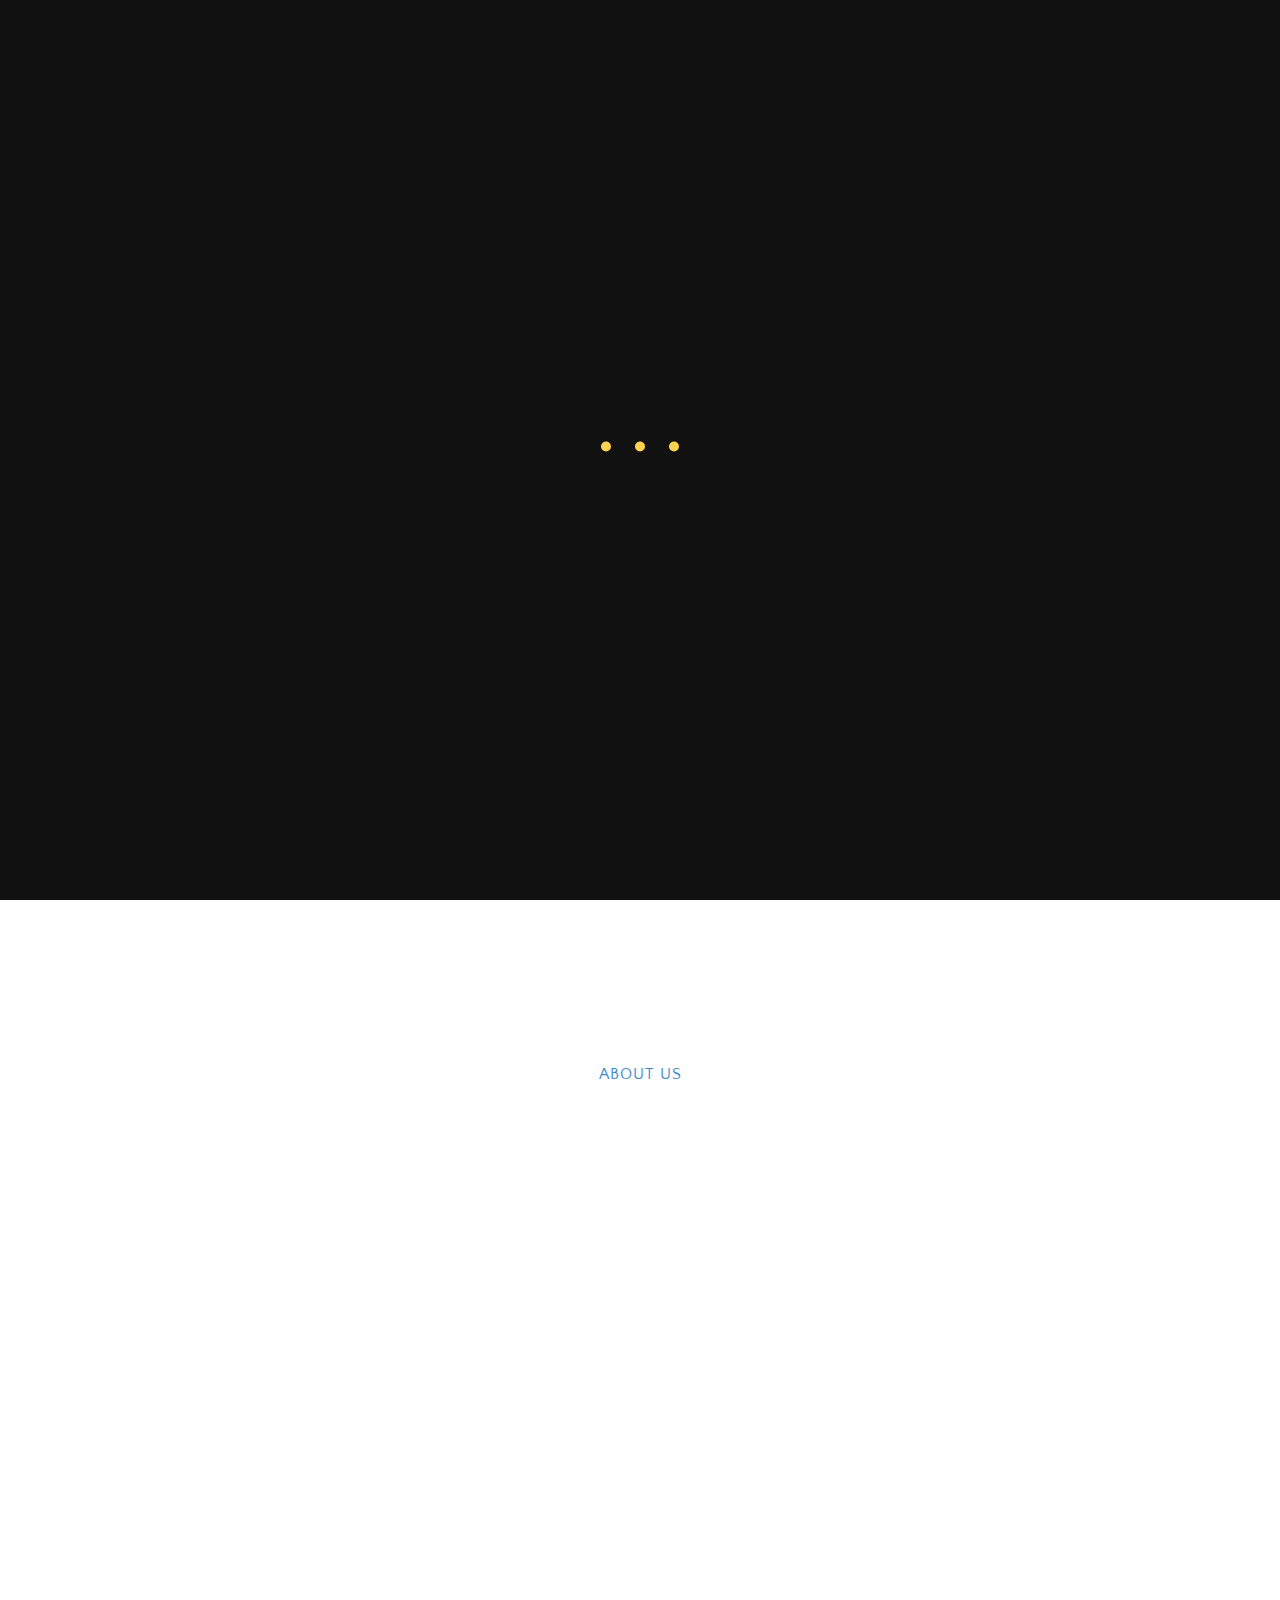
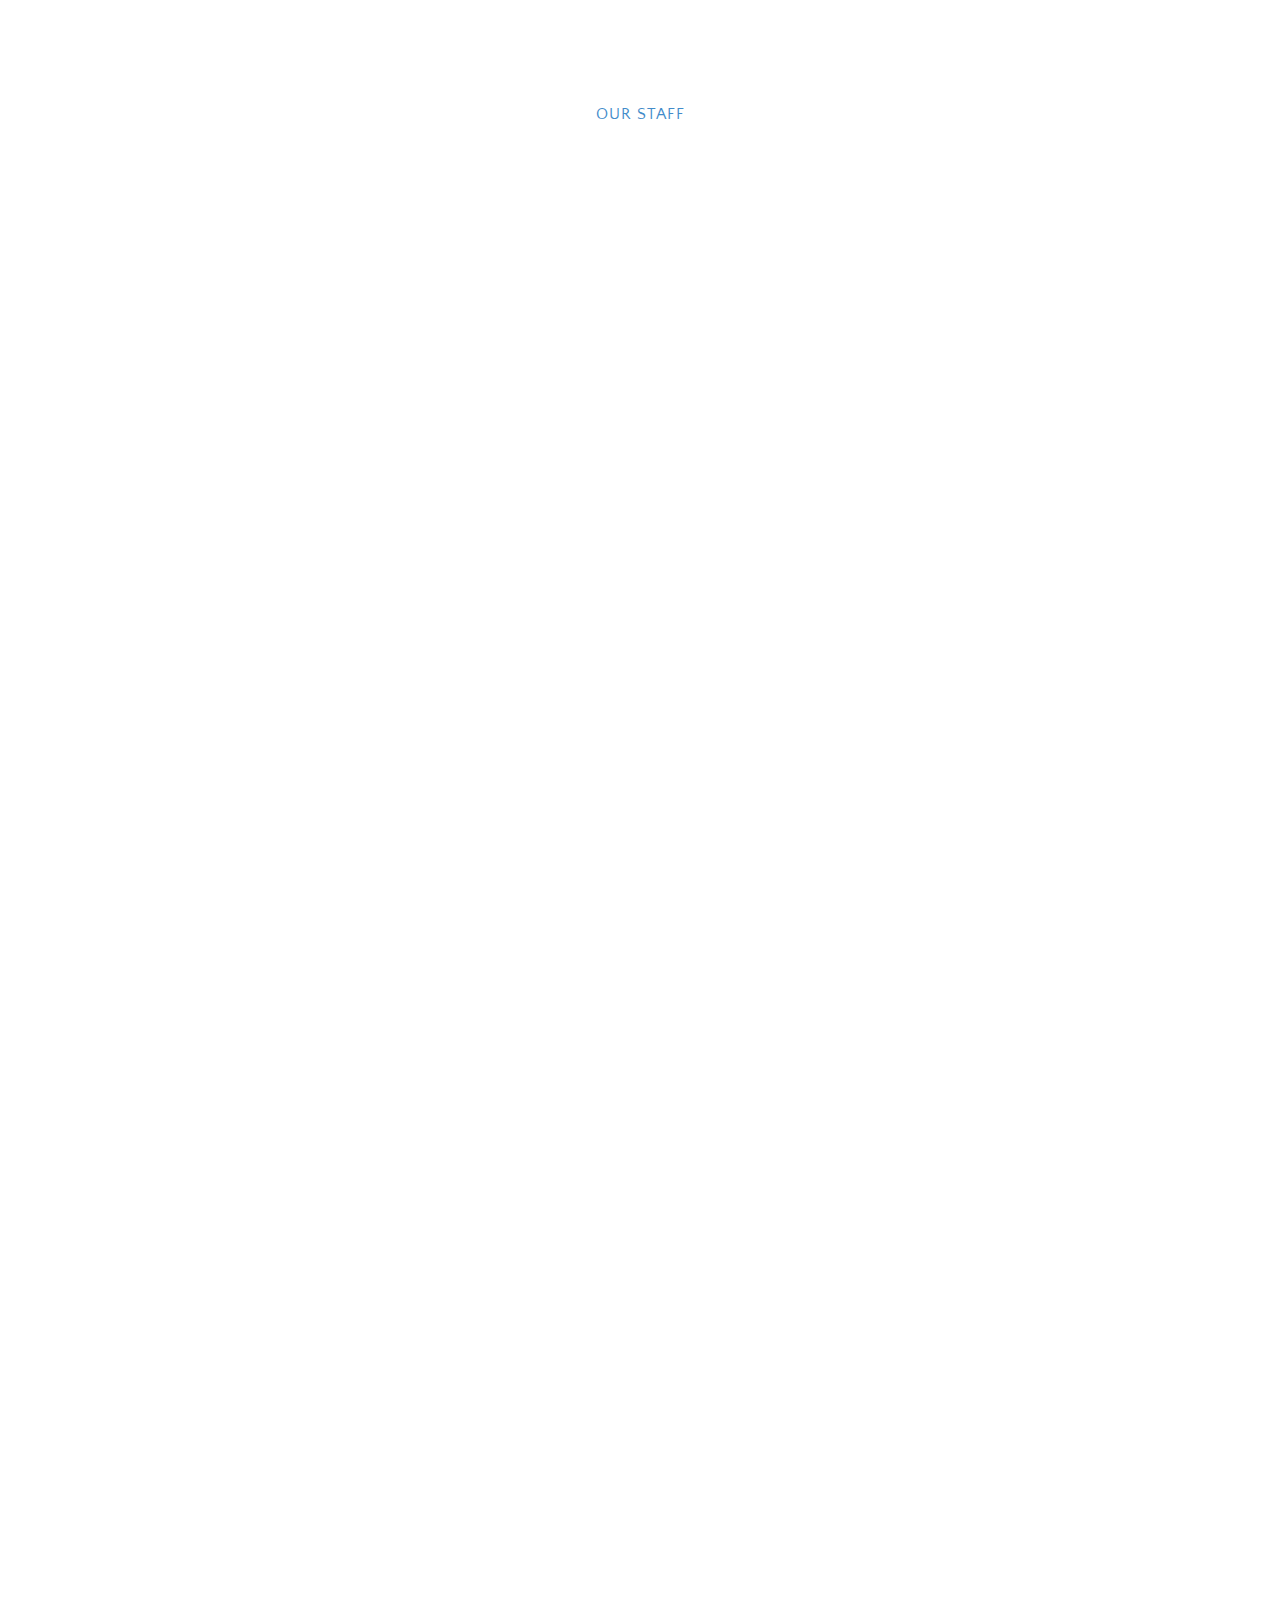
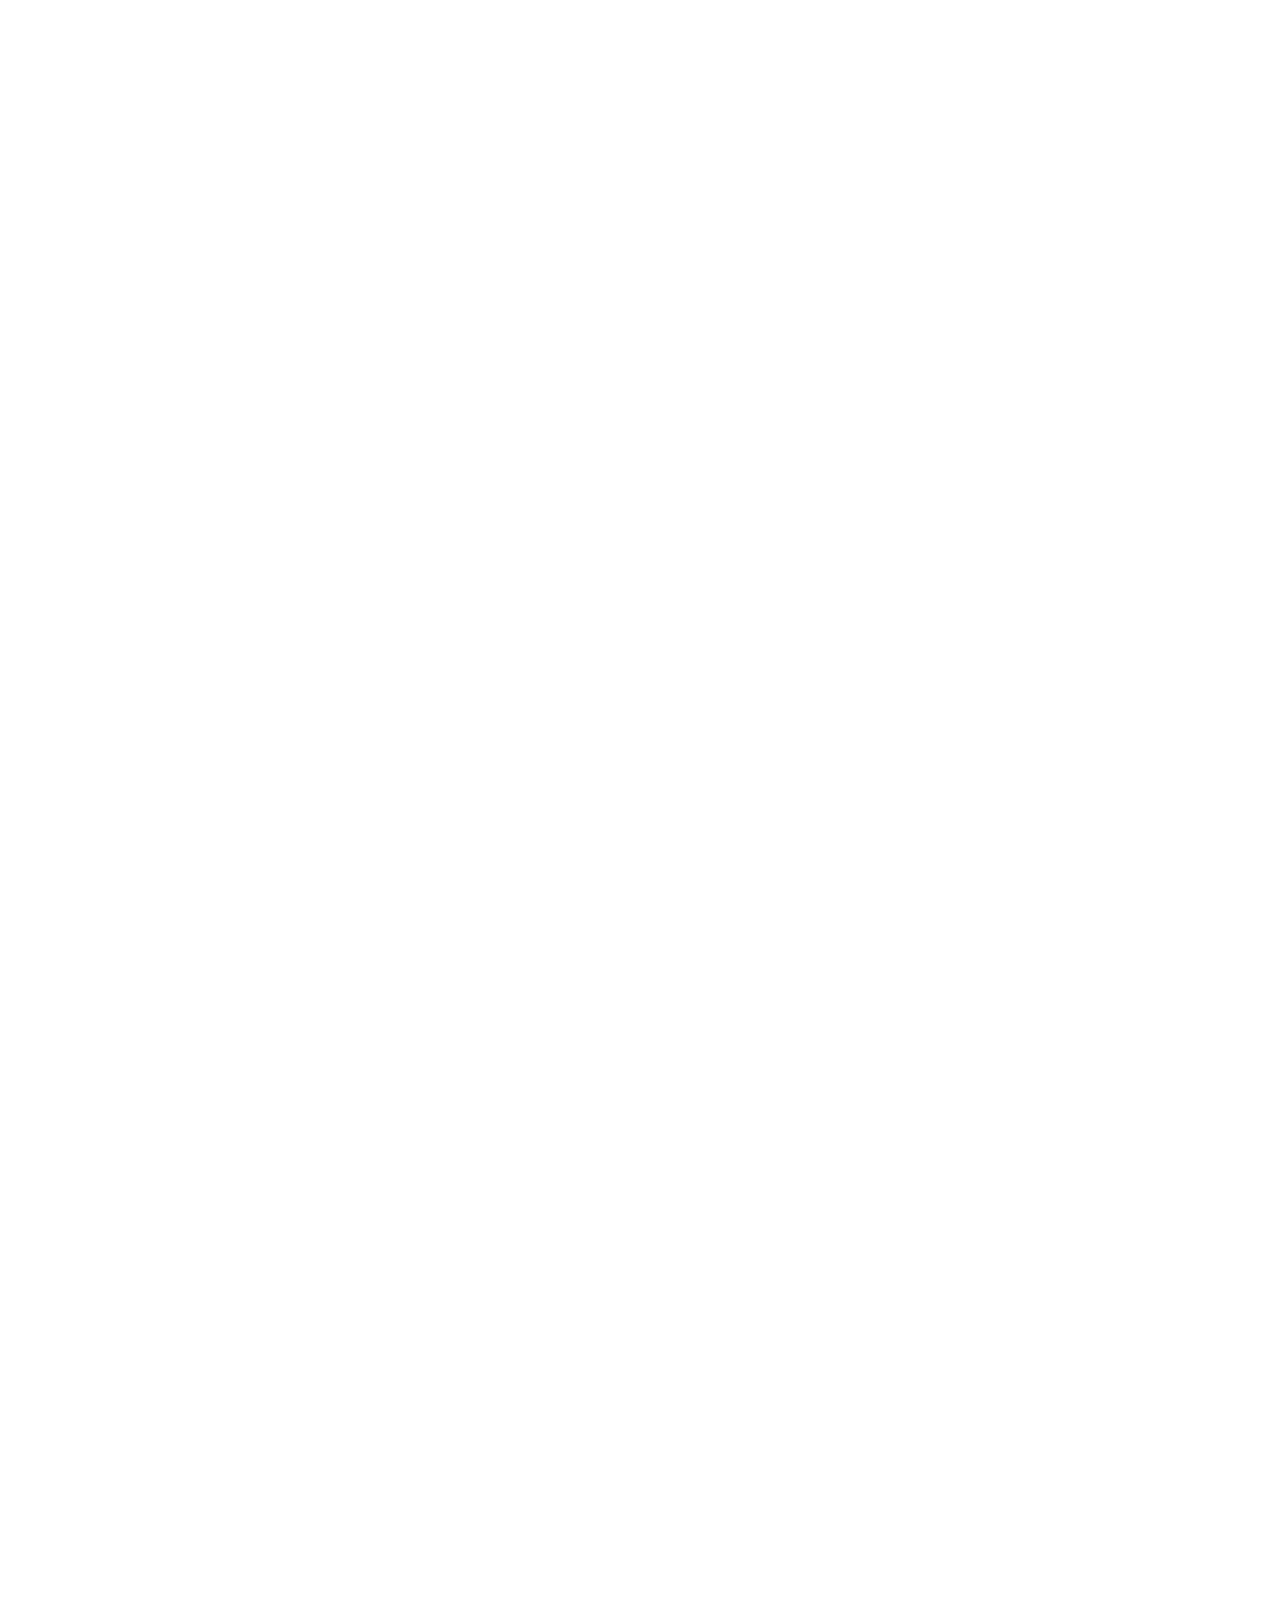
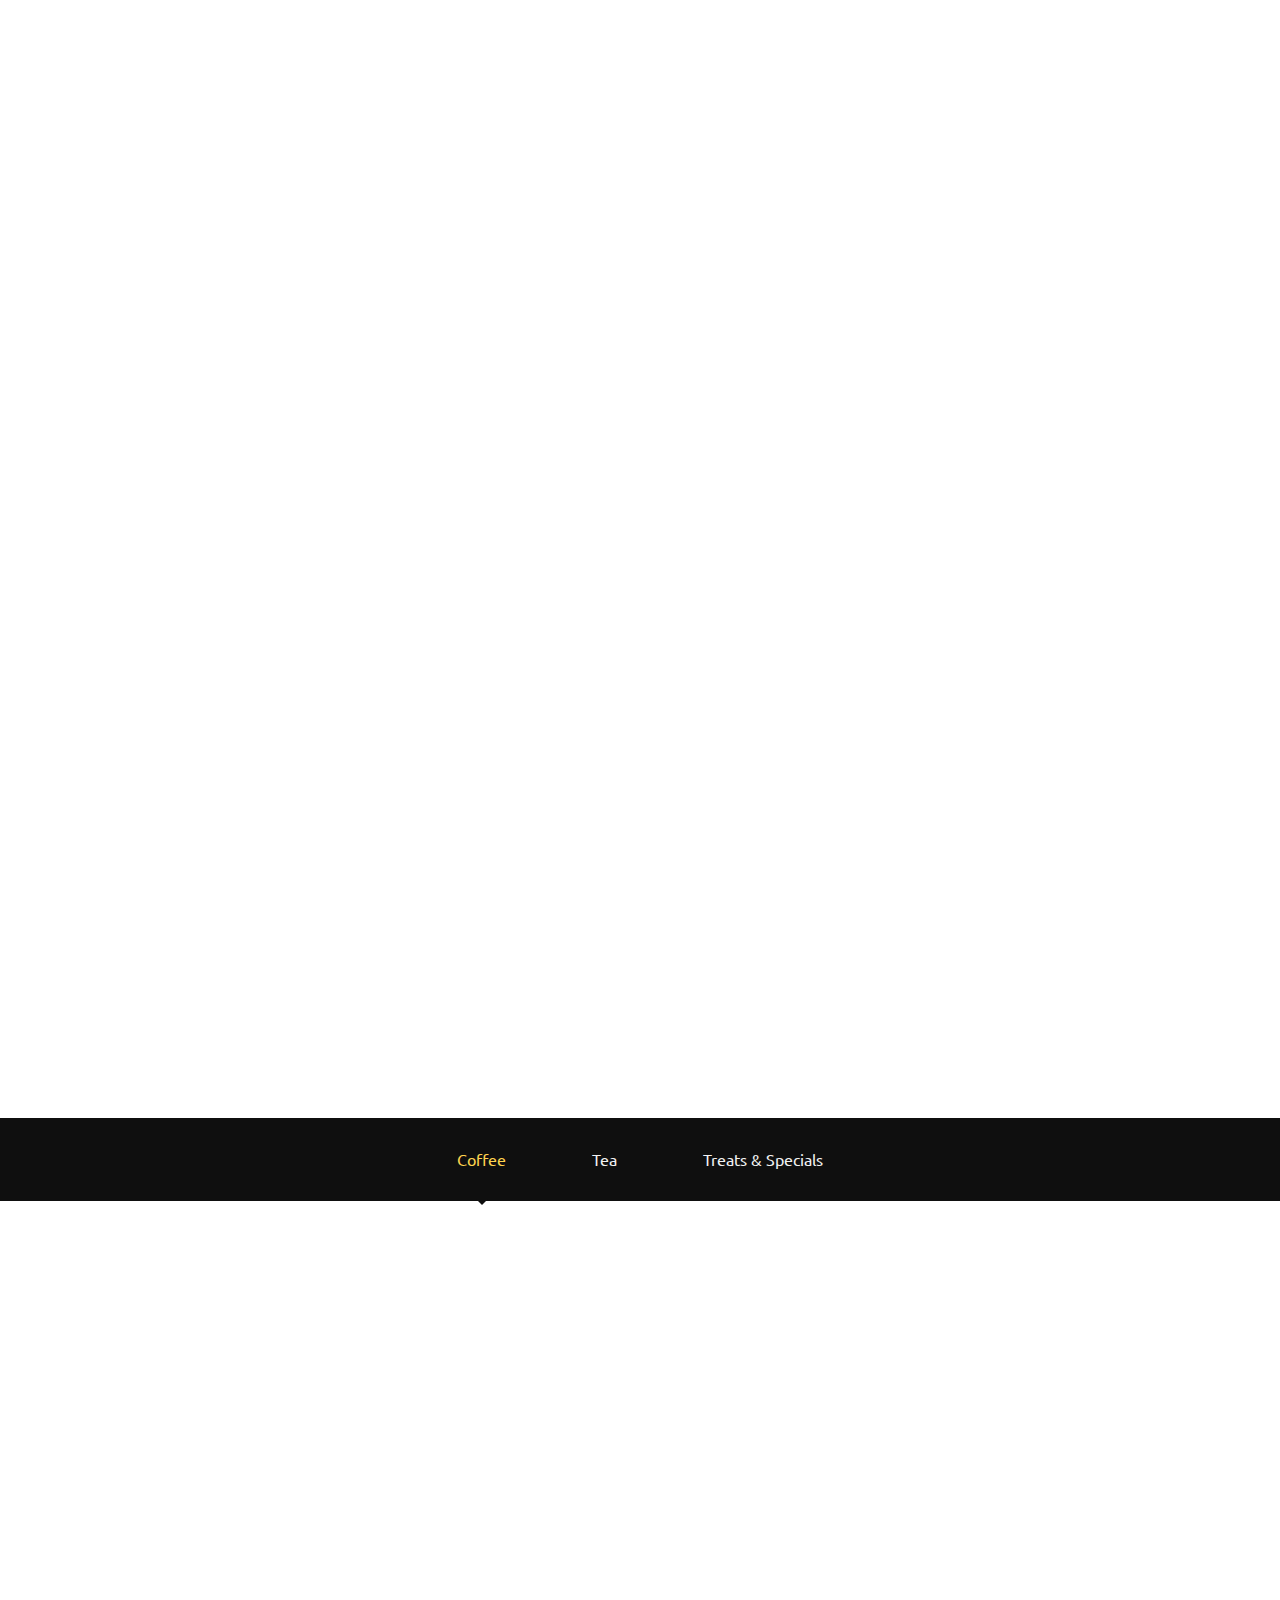
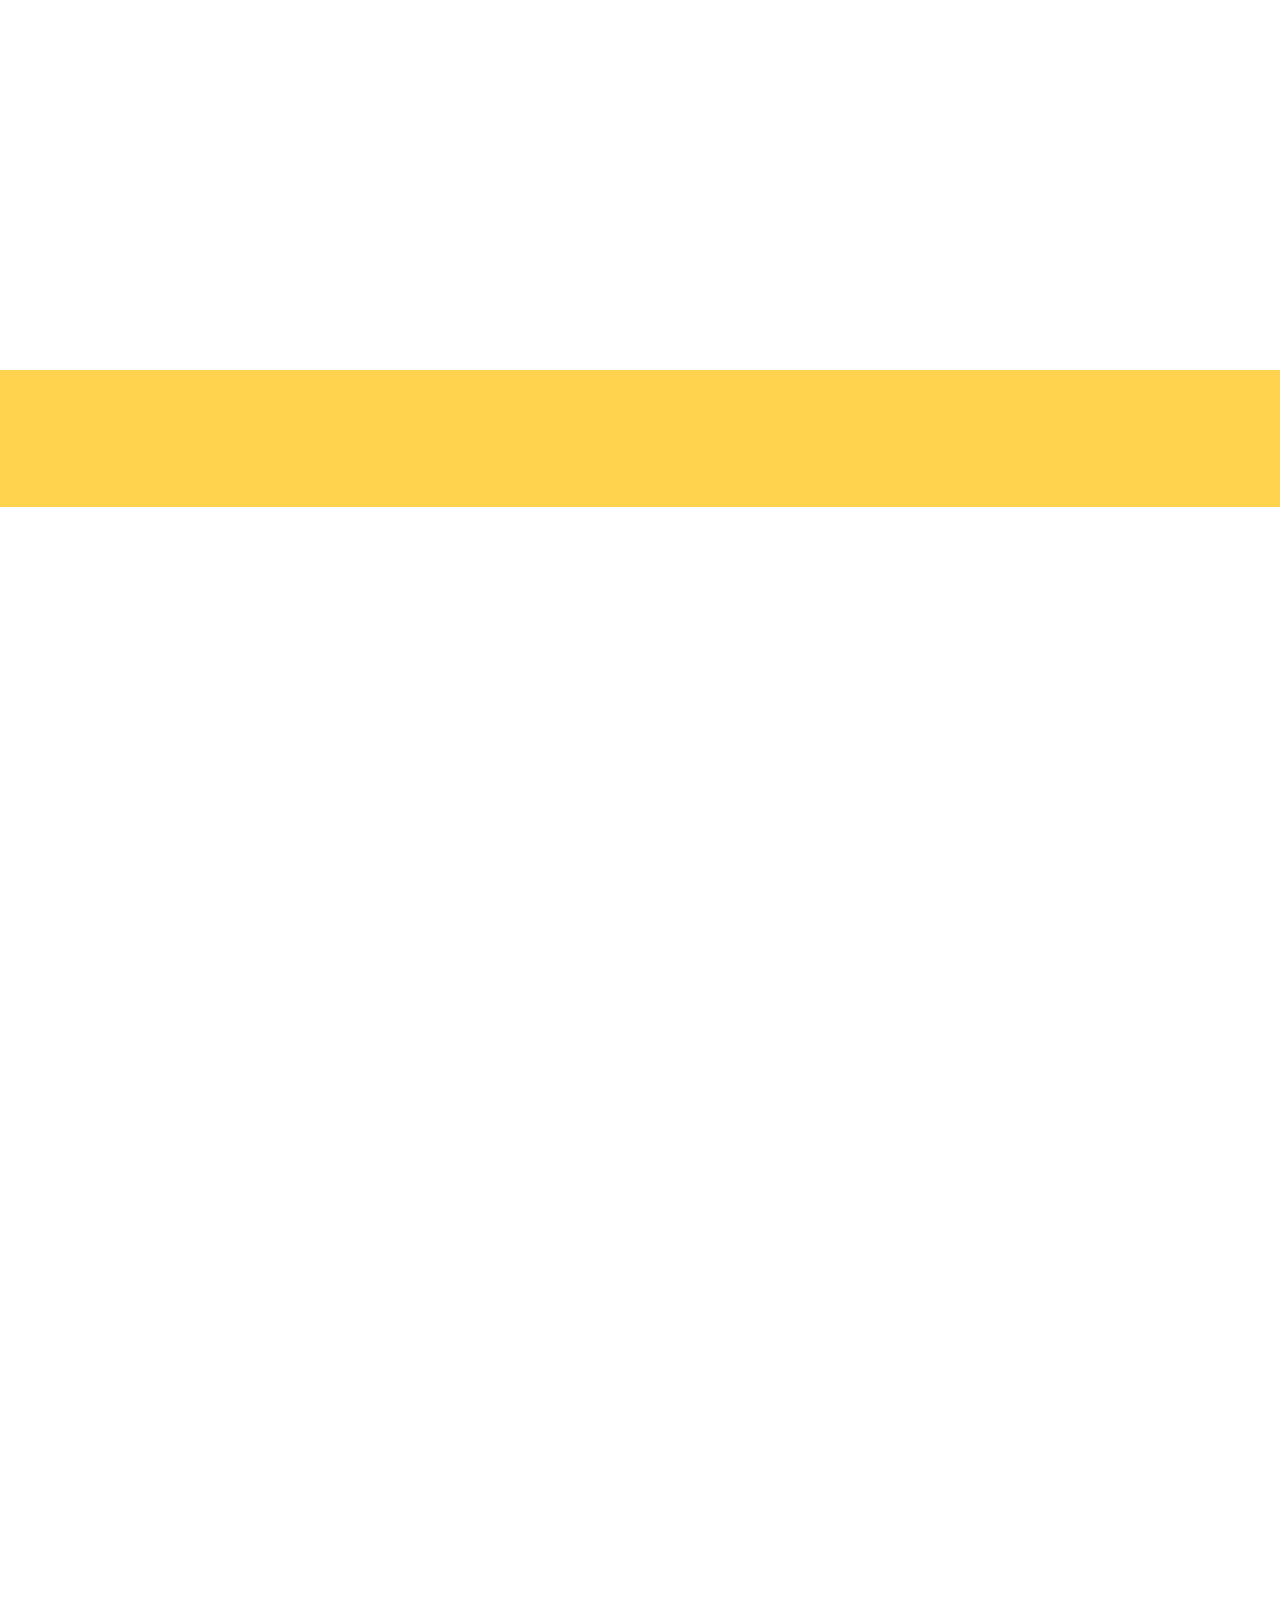
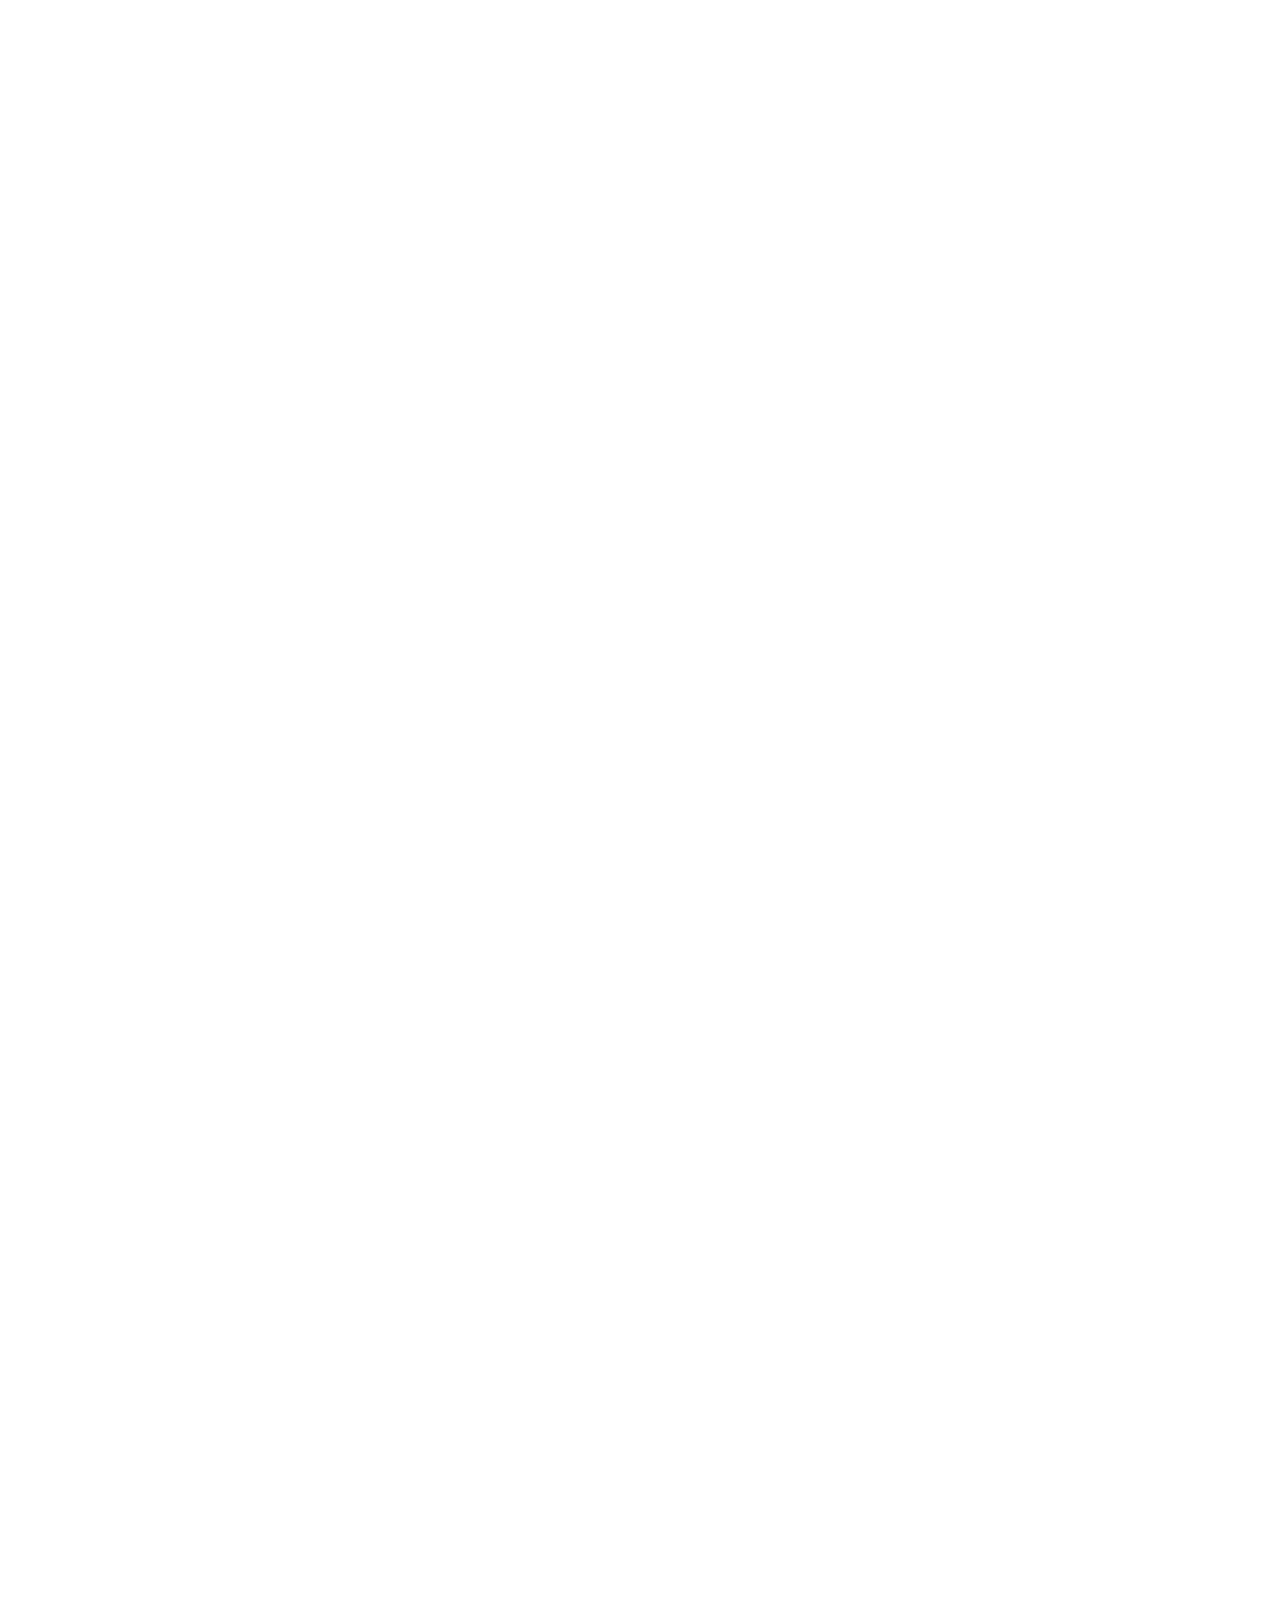
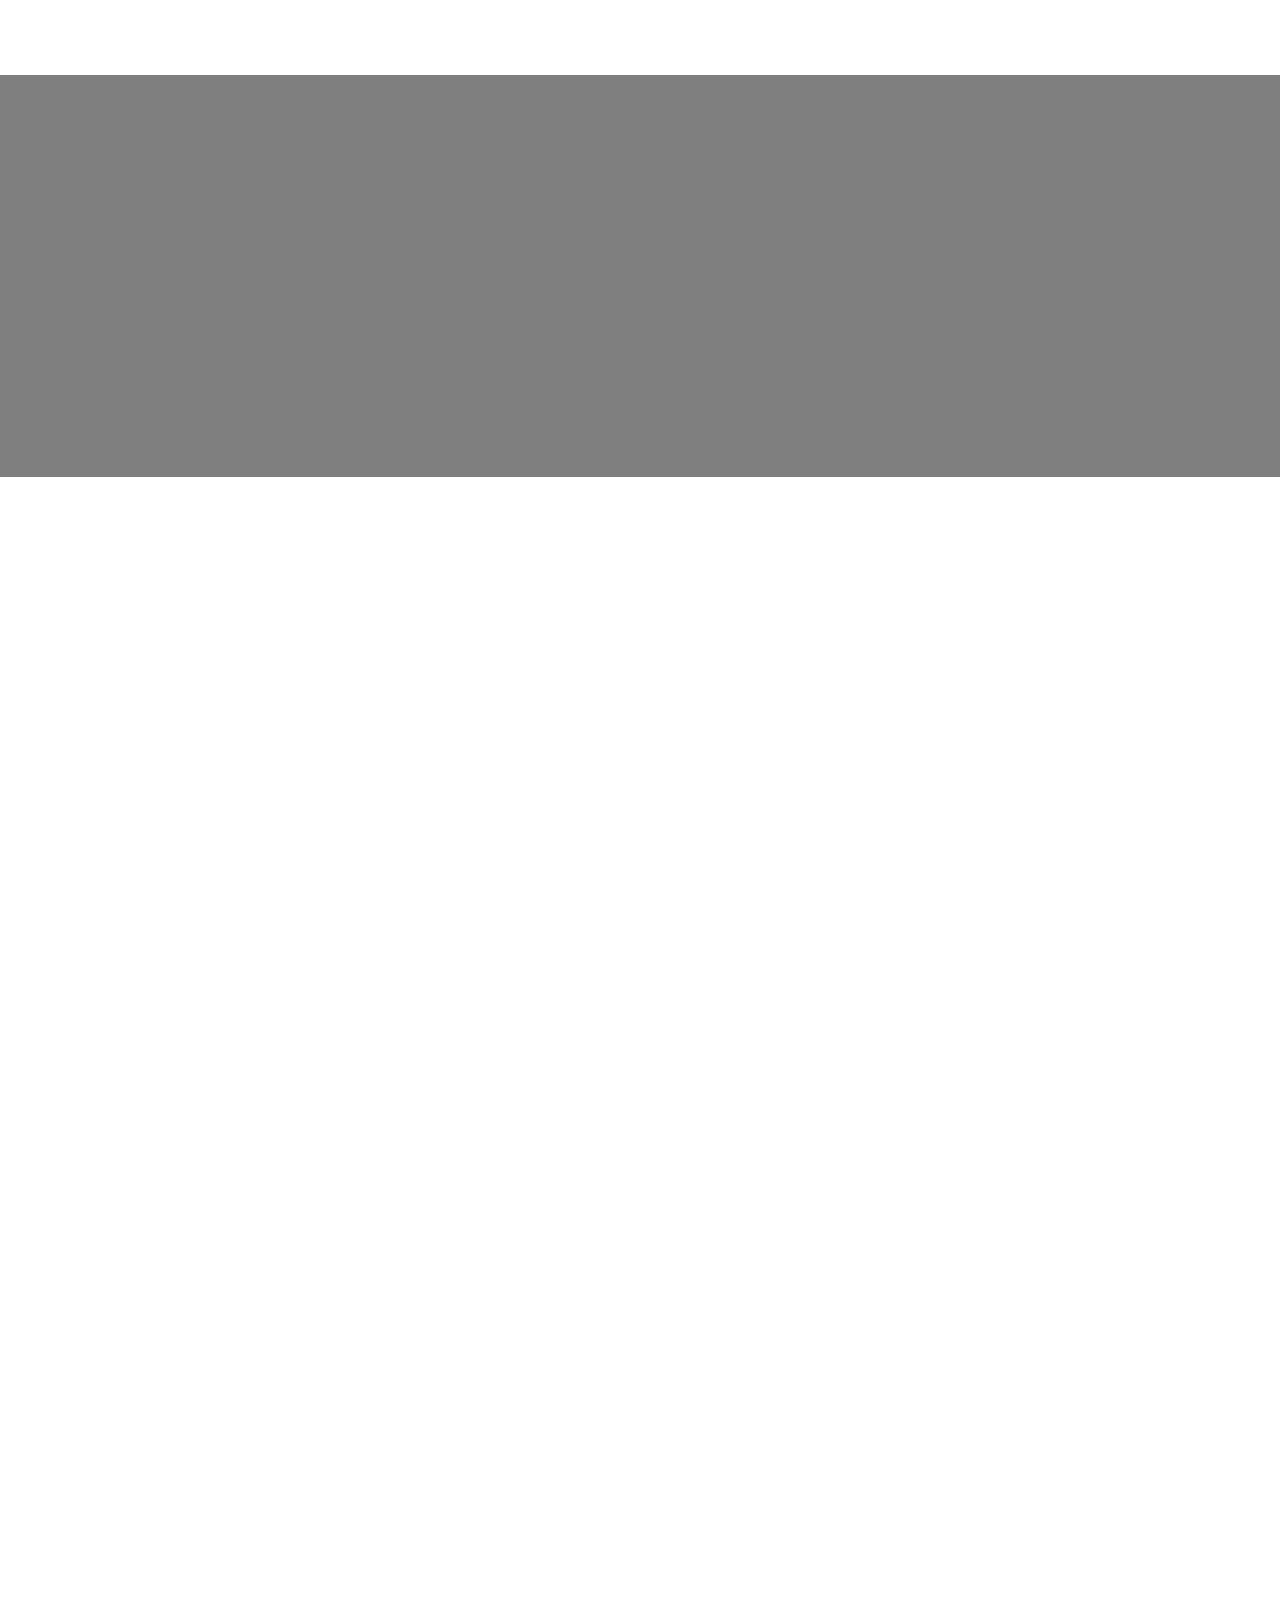
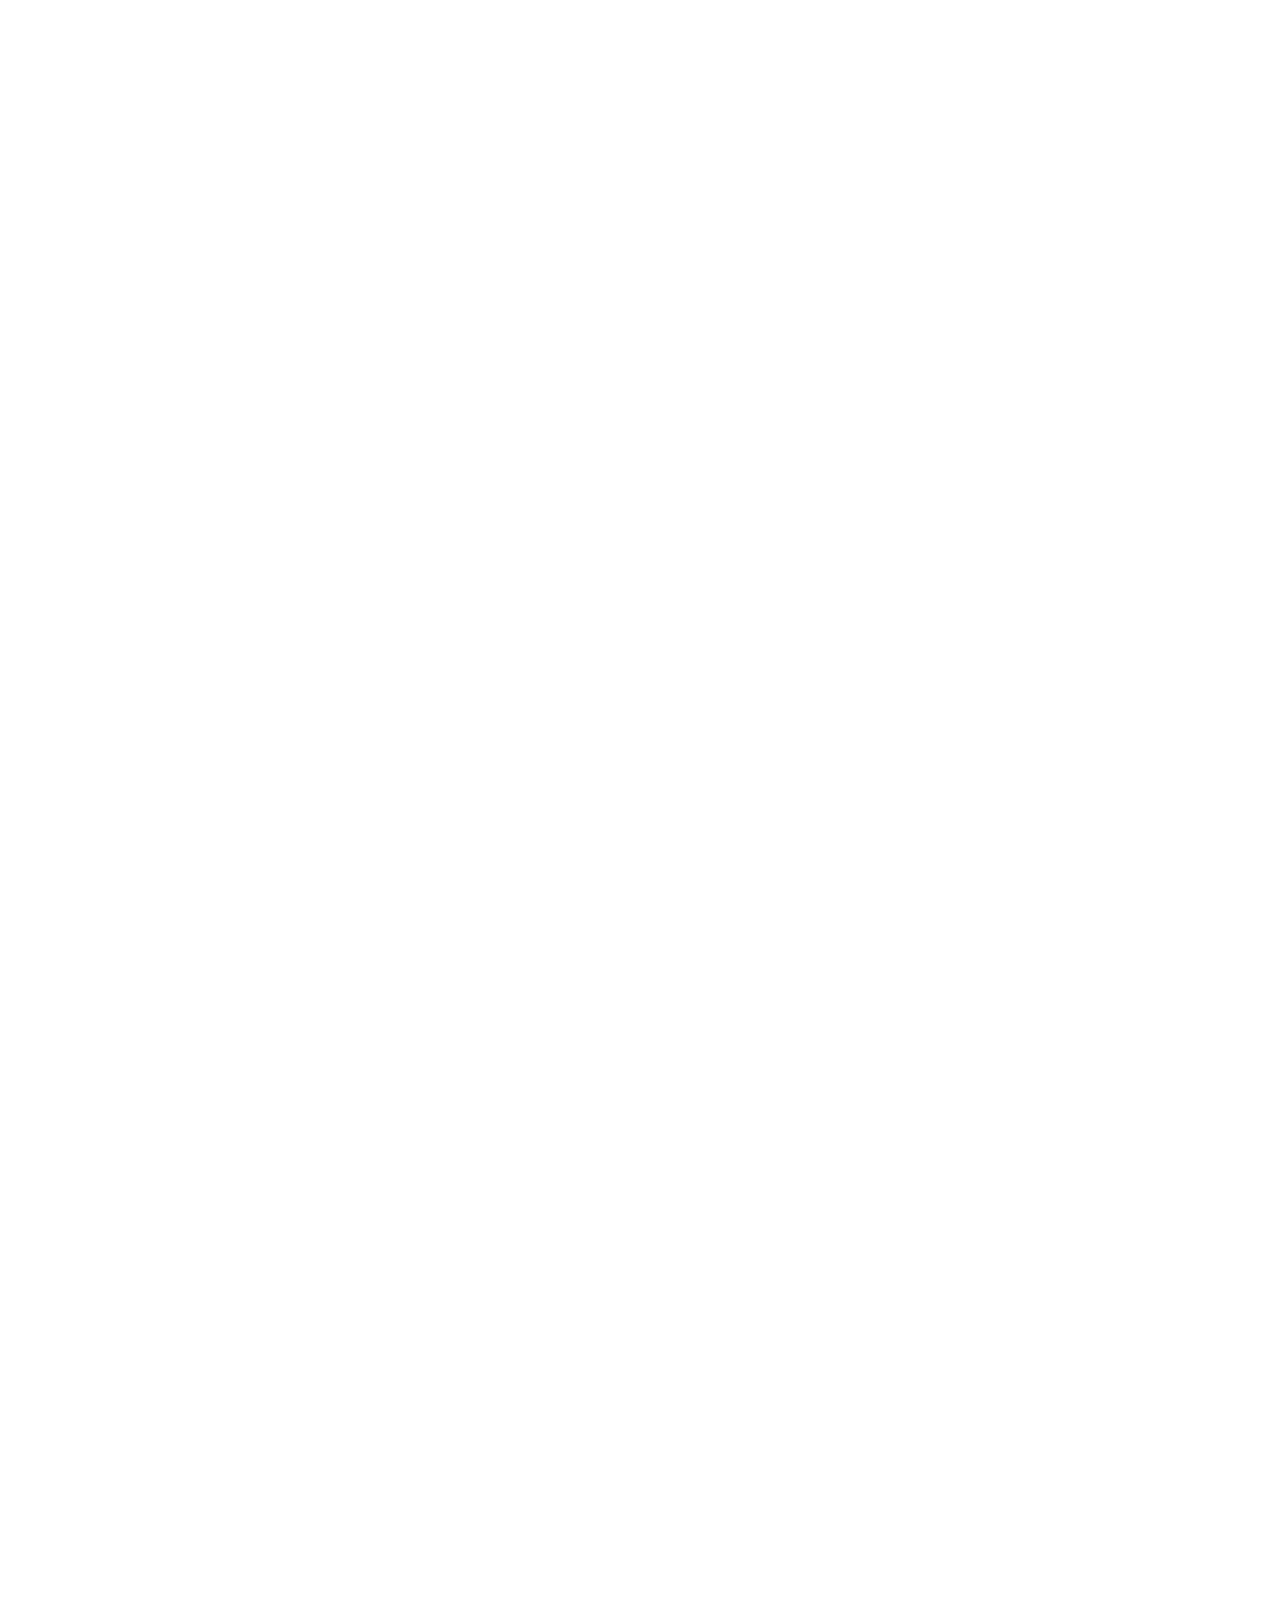
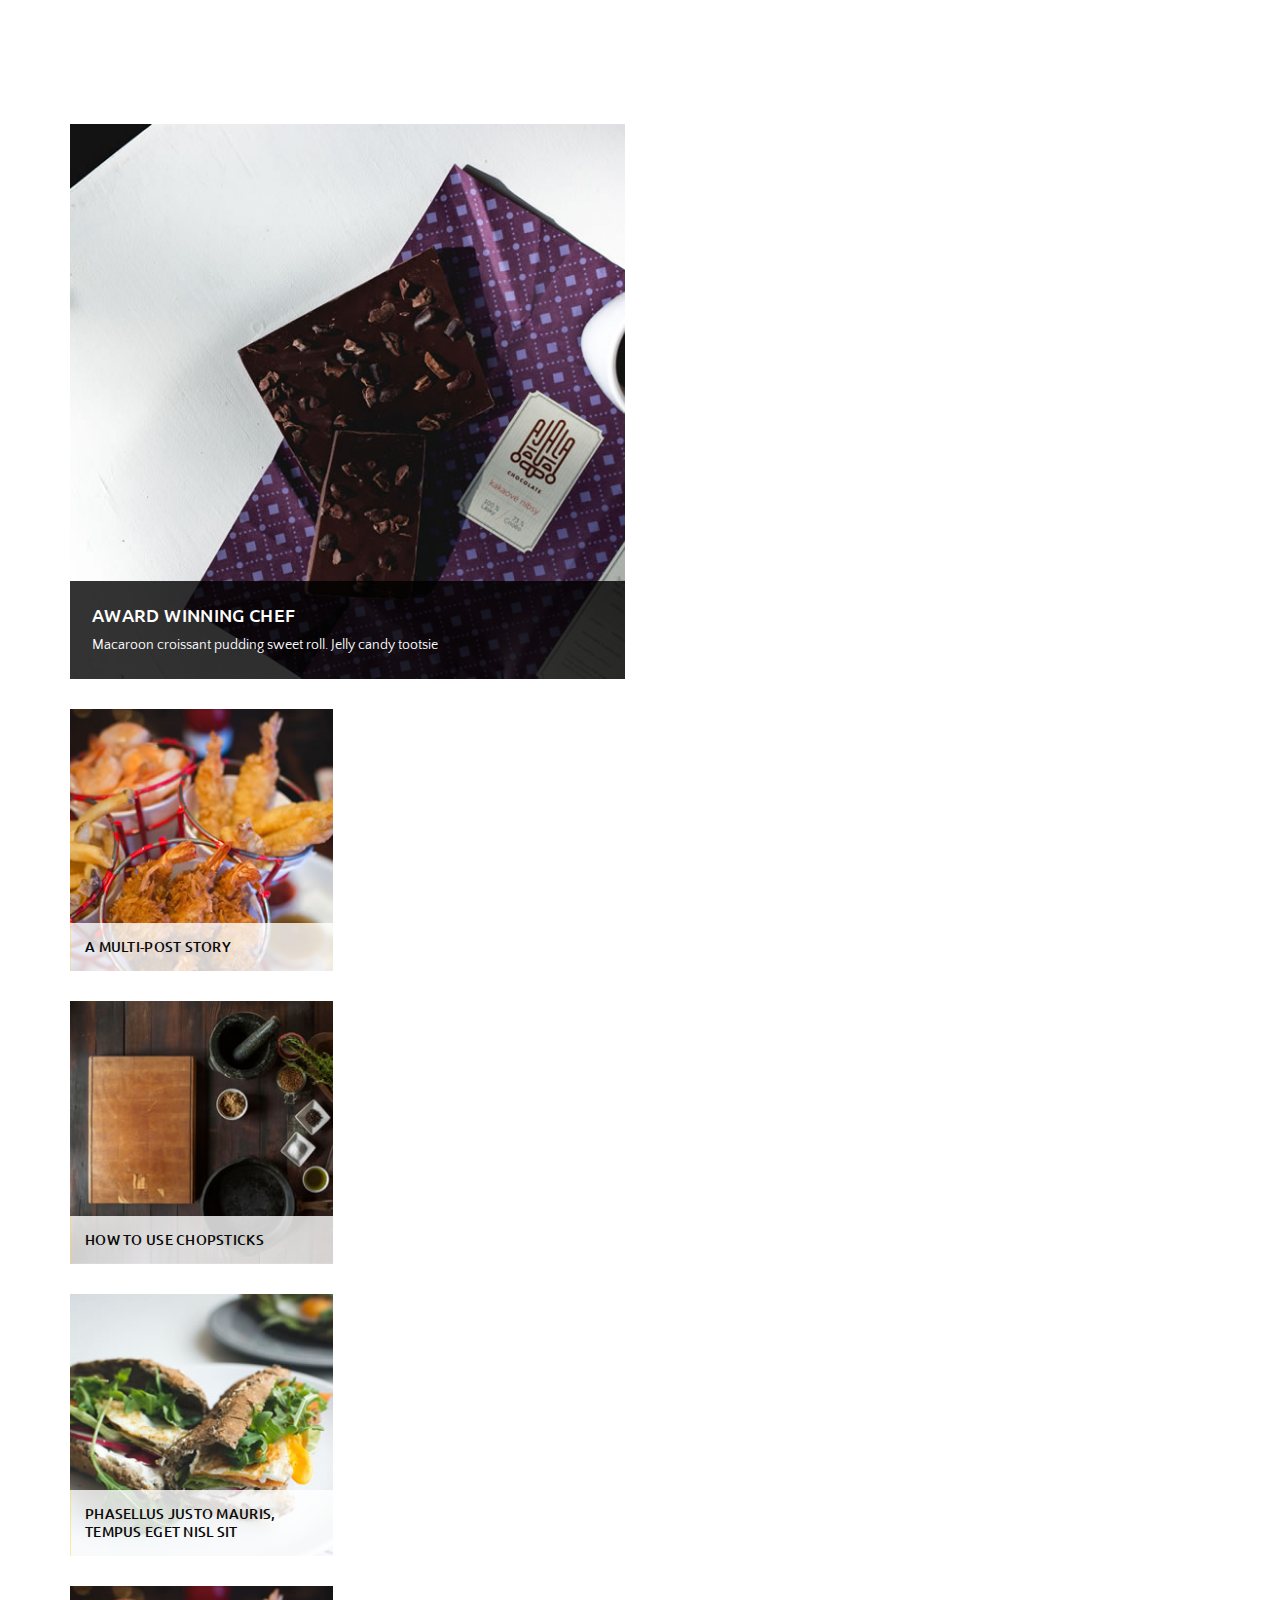
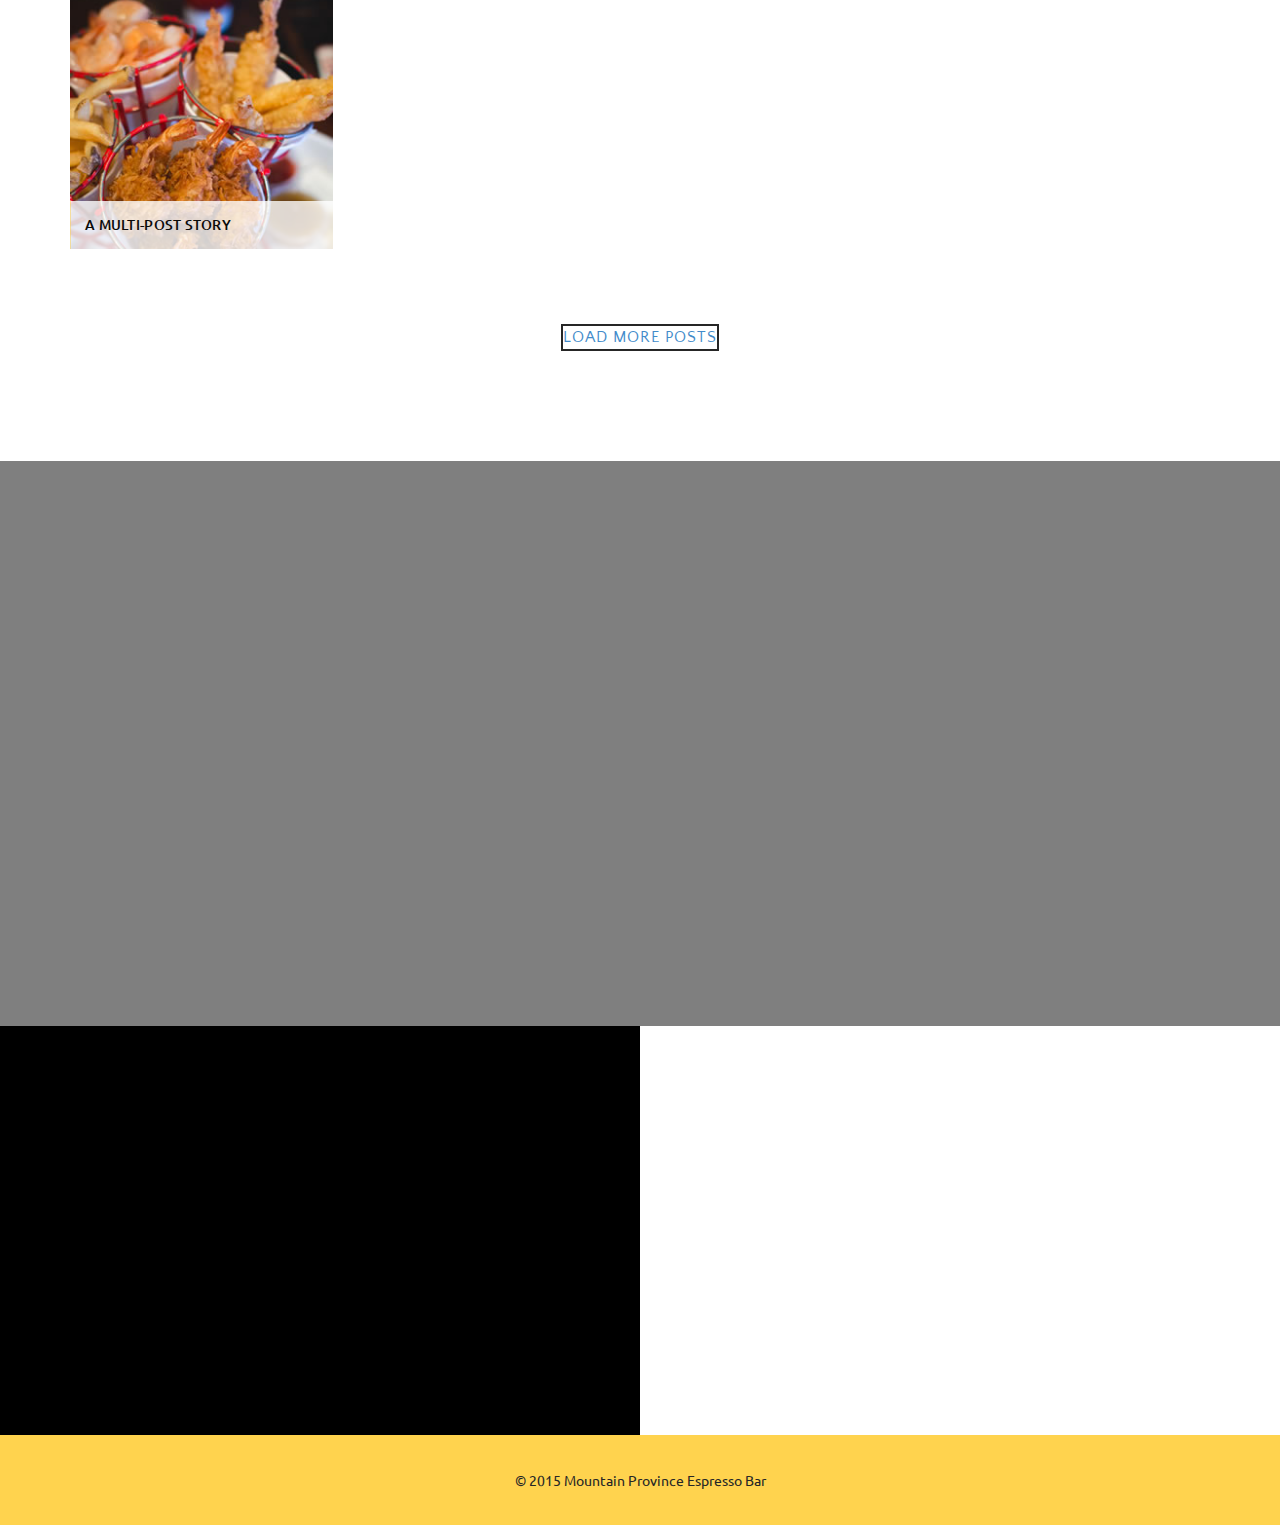
<file: index-full-components.html>
<!DOCTYPE html>
<!--[if IE 7 ]> <html class="ie ie7"> <![endif]-->
<!--[if IE 8 ]> <html class="ie ie8"> <![endif]-->
<!--[if IE 9 ]> <html class="ie ie9"> <![endif]-->
<!--[if (gt IE 9)|!(IE)]><!--> <html class="" lang="en"> <!--<![endif]-->
<head>
    <meta http-equiv="Content-Type" content="text/html; charset=utf-8" />
    <meta name="viewport" content="width=device-width, initial-scale=1.0, maximum-scale=1.0, user-scalable=no">
    <meta name="format-detection" content="telephone=no">
    <meta name="apple-mobile-web-app-capable" content="yes">

    <!-- GOOGLE FONT -->
    <link href='http://fonts.googleapis.com/css?family=Playfair+Display:400,400italic' rel='stylesheet' type='text/css'>
	<link href='http://fonts.googleapis.com/css?family=Ubuntu' rel='stylesheet' type='text/css'>
    <link href='http://fonts.googleapis.com/css?family=Quattrocento+Sans:400,400italic,700,700italic' rel='stylesheet' type='text/css'>

    <!-- CSS LIBRARY -->
    <link rel="stylesheet" type="text/css" href="css/lib/bootstrap.min.css">
    <link rel="stylesheet" type="text/css" href="css/lib/owl.carousel.css">
    <link rel="stylesheet" type="text/css" href="css/lib/magnific-popup.css">
    <link rel="stylesheet" type="text/css" href="css/lib/font-awesome.min.css">

    <!-- ANIMATION -->
    <link rel="stylesheet" type="text/css" href="css/lib/animate.css">

    <!-- AWE FONT -->
    <link rel="stylesheet" type="text/css" href="css/awe-fonts.css">

    <!-- PAGE STYLE -->
    <link rel="stylesheet" type="text/css" href="css/style.css">
    <!--[if lt IE 9]>
        <script src="http://html5shim.googlecode.com/svn/trunk/html5.js"></script>
        <script src="http://css3-mediaqueries-js.googlecode.com/svn/trunk/css3-mediaqueries.js"></script>
    <![endif]-->
    
    <title>Mountain Province Espresso Bar</title>
<script type="text/javascript"></script>
</head>
<body id="page-top" class="home onepage" data-spy="scroll">

<!-- PRELOADER -->
<div class="preloader">
    <div class="inner">
        <div class="item item1"></div>
        <div class="item item2"></div>
        <div class="item item3"></div>
    </div>
</div>
<!-- END / PRELOADER -->

<!-- PAGE WRAP -->
<div id="page-wrap">

    <!-- HEADER -->
    <header id="header" class="header header-2">
        <div class="container">
            <!-- LOGO -->
            <div class="logo"><a href="index.html"><img src="images/logo.png" alt=""></a></div>
            <!-- END / LOGO -->

            <!-- OPEN MENU MOBILE -->
            <div class="open-menu-mobile">
                <span>Toggle menu mobile</span>
            </div>
            <!-- END / OPEN MENU MOBILE -->

            <!-- NAVIGATION -->
            <nav class="navigation text-right" data-menu-type="1200">
                <!-- NAV -->
                <ul class="nav text-uppercase">
					<!-- REF - menu item has children
                    <li class="menu-item-has-children">
                        <a href="#page-top">Home</a>
                        <ul class="sub-menu">
                            <li class="current-menu-item"><a href="index-onepage.html">Onepage</a></li>
                            <li><a href="index.html">Multipage</a></li>
                            <li><a href="index-2.html">Multipage Full</a></li>
                        </ul>
                    </li>
					-->
					<li><a href="#page-top">Home</a></li>
                    <li><a href="#good-food">About</a></li>
                    <li><a href="#our-story">Our story</a></li>
                    <li><a href="#the-menu">Menu</a></li>
                    <li><a href="#the-staff">Staff</a></li>
                    <li><a href="#events">Events</a></li>
                    <li><a href="#section-blog">Blog</a></li>
                    <li><a href="#contact">Contact</a></li>
                </ul>
                <!-- END / NAV -->
                
                <!-- SOCIAL -->
                <div class="head-social">
                    <a target="_social" href="https://twitter.com/mtprovince"><i class="fa fa-twitter"></i></a>
                    <a target="_social" href="http://instagram.com/mountainprovince/"><i class="fa fa-instagram"></i></a>
                    <a target="_social" href="https://www.facebook.com/pages/Mountain-Province-Espresso-Bar/204299759749289"><i class="fa fa-facebook"></i></a>
                </div>
                <!-- END / SOCIAL -->
            </nav>
            <!-- END / NAVIGATION -->
        </div>

    </header>
    <!-- END / HEADER -->

    <!-- HOME MEDIA -->
    <section id="home-media" class="home-media section">
        <div class="home-fullscreen tb">
            <ul class="home-slider" data-background="awe-parallax">
                <li>
                    <div class="image-wrap">
                        <img src="images/slider/img-1.jpg" alt="">
                    </div>
                    <div class="slider-content text-center">
                        <h5 class="sm text-uppercase">FAIR TRADE &amp; SINGLE -ORIGIN</h5>
                        <h1 class="fittext sbig text-uppercase">ORGANIC COFFEE</h1>
                        <a href="#" class="awe-btn awe-btn-6 awe-btn-default text-uppercase">EXPLORE MENU</a>
                    </div>
                </li>

                <li>
                    <div class="image-wrap">
                        <img src="images/slider/img-2.jpg" alt="">
                    </div>
                    <div class="slider-content text-center">
                        <h5 class="sm text-uppercase">FAMILIAR AND NEW</h5>
                        <h1 class="fittext sbig text-uppercase">TASTY BAKED GOODS</h1>
                        <a href="#" class="awe-btn awe-btn-6 awe-btn-default text-uppercase">ABOUT US</a>
                    </div>

                </li>

                <li>
                    <div class="image-wrap">
                        <img src="images/slider/img-3.jpg" alt="">
                    </div>
                    <div class="slider-content text-center">
                        <h5 class="sm text-uppercase">FULL SERVICE</h5>
                        <h1 class="fittext sbig text-uppercase">ESPRESSO BAR</h1>
                        <a href="#" class="awe-btn awe-btn-6 awe-btn-default text-uppercase">OUR STAFF</a>
                    </div>
                </li>
            </ul>
        </div>
    </section>
    <!-- END / HOME MEDIA -->
    
    <!-- GOOD FOOD -->
    <section id="good-food" class="good-food section pd">
        <div class="container">
            <div class="good-food-heading text-center">
                <div class="good-food-title style-1 wow fadeInUp" data-wow-delay=".2s">
                    <i class="icon awe_quote_left"></i>
                    <h2 class="lg text-uppercase">FAMILY OWNED, PHILIPPINE-INSPIRED</h2>
                    <i class="icon awe_quote_right"></i>
                </div>
                <p class=" wow fadeInUp" data-wow-delay=".4s">We are a full-service espresso bar offering a wide selection of teas as well as Filipino baked treats guaranteed to tickle your palates. We specialize in fair trade, single-origin organic coffee imported from small growers in the Philippines.</p>
            </div>
            
            <div class="good-food-body wow fadeInUp" data-wow-delay=".6s">
                <div class="row">
                    <!-- GOOD ITEM -->
                    <div class="col-md-4">
                        <div class="good-item text-center">
                             <div class="item-image-head">
                                 <img src="images/goodfood/img-1.jpg" alt="">
                             </div>

                             <div class="item-title">
                                 <h4 class="text-uppercase">BEANS &amp; TREATS</h4>
                             </div>
                             <div class="item-body">
                                 <p>We offer the highest quality brews and blends that won't break the bank. If you're craving for something sweet, try one of our treats! Baked fresh every day.</p>
                             </div>
                             <div class="item-footer scroll-to-menu">
                                 <a href="#" class="awe-btn awe-btn-2 awe-btn-default text-uppercase">The menu</a>
                             </div>
                        </div>
                    </div>
                    <!-- END / GOOD ITEM -->

                    <!-- GOOD ITEM -->
                    <div class="col-md-4">
                        <div class="good-item text-center">
                             <div class="item-image-head">
                                 <img src="images/goodfood/img-2.jpg" alt="">
                             </div>

                             <div class="item-title">
                                 <h4>TEA &amp; SPECIALS</h4>
                             </div>
                             <div class="item-body">
                                 <p>If coffee isn't your cup of tea, then try a...well, a cup of tea from our selection. And on weekends we dish out specials like our famed chicken adobo panini.</p>
                             </div>
                             <div class="item-footer scroll-to-contact">
                                 <a href="#" class="awe-btn awe-btn-2 awe-btn-default text-uppercase">FIND US</a>

                             </div>
                        </div>
                    </div>
                    <!-- END / GOOD ITEM -->

                    <!-- GOOD ITEM -->
                    <div class="col-md-4">
                        <div class="good-item text-center">
                             <div class="item-image-head">
                                 <img src="images/goodfood/img-3.jpg" alt="">
                             </div>

                             <div class="item-title">
                                 <h4>PARTIES &amp; EVENTS</h4>
                             </div>
                             <div class="item-body">
                                 <p>We're the perfect venue for your next event, be it a private party, a mini concert, or your debut art show. We're the comfy, warm place to have it at.</p>
                             </div>
                             <div class="item-footer scroll-to-events">
                                 <a href="#" class="awe-btn awe-btn-2 awe-btn-default text-uppercase">ALL EVENTS</a>
                             </div>
                        </div>
                    </div>
                    <!-- END / GOOD ITEM -->
                </div>
            </div>
        </div>
        <div class="divider divider-2"></div>
    </section>
    <!-- END / GOOD FOOD -->
    
    <!-- POPUP RESERVATION -->
    <div id="popup-reservation" class="popup-reservation zoom-anim-dialog mfp-hide">
        <div class="reservation-content">
            <div class="pp-heading text-center">
                <h4 class="xmd text-uppercase">Reservation</h4>
                <div class="support">
                    For further support, please call
                    <span class="phone">3792 - 7384 - 8459</span>
                </div>
            </div>
            <form>
                <div class="row">
                    <div class="col-md-6">
                        <table class="form-table table-first">
                            <tbody>
                                <tr class="t-date">
                                    <td colspan="2">
                                        <label for="date">Date</label>
                                        <div class="form-item">
                                            <input type="text" id="date" placeholder="dd/mm/yyyy">
                                            <i class="icon awe_calendar"></i>
                                        </div>
                                    </td>
                                </tr>
                                <tr class="t-time-pers">
                                    <td class="t-time">
                                        <label for="time">Time</label>
                                        <div class="form-item">
                                            <input type="text" id="time" placeholder="-- : --">
                                            <i class="icon awe_clock_2"></i>
                                        </div>
                                    </td>
                                    <td class="t-pers">
                                        <label for="pers">Pers</label>
                                        <div class="form-item">
                                            <input type="text" id="pers">
                                        </div>
                                    </td>
                                </tr>
                                <tr class="t-note">
                                    <td colspan="2">
                                        <label for="note">Note</label>
                                        <div class="form-item">
                                            <input type="text" id="note">
                                        </div>
                                    </td>
                                </tr>
                            </tbody>
                        </table>
                    </div>
        
                    <div class="col-md-6">
                        <table class="form-table">
                            <tbody>
                                <tr class="t-name">
                                    <td>
                                        <label for="name">Guest Name</label>
                                        <div class="form-item">
                                            <input type="text" id="name">
                                        </div>
                                    </td>
                                </tr>
                                <tr class="t-telephone">
                                    <td>
                                        <label for="telephone">Telephone</label>
                                        <div class="form-item">
                                            <input type="text" id="telephone">
                                        </div>
                                    </td>
                                </tr>
                                <tr class="t-email">
                                    <td>
                                        <label for="email">Email</label>
                                        <div class="form-item">
                                            <input type="text" id="email">
                                        </div>
                                    </td>
                                </tr>
                            </tbody>
                        </table>
                    </div>
                </div>
                <div class="form-footer text-center">
                    <div class="form-item">
                        <input type="submit" value="CHECK AVAILABILITY" class="awe-btn awe-btn-3 awe-btn-default text-uppercase">
                    </div>
                </div>
            </form>
        </div>
    </div>
    <!-- END / POPUP RESERVATION -->

    
    <!-- OUR STORY -->
    <section id="our-story" class="our-story section">

        <div class="section-heading text-center">
            <!-- BACKGROUND -->
            <div class="awe-parallax bg-2"></div>
            <!-- END / BACKGROUND -->

            <!-- OVERLAY -->
            <div class="awe-overlay"></div>
            <!-- END / OVERLAY -->
            <div class="awe-title awe-title-1 wow fadeInUp" data-wow-delay=".3s">
                <h3 class="lg text-uppercase">Our story</h3>
            </div>
        </div>

        <div class="section-content wow fadeInUp" data-wow-delay=".5s">
            <div class="container">
                <div class="row">
                    <div class="col-lg-7 col-lg-offset-5">
                        <div class="story-pager">
                            <div class="item">
                                <a data-slide-index="0" href="#">The Digs</a>
                                <hr class="line">
                            </div>
                            <div class="item">
                                <a data-slide-index="1" href="#">The Beans</a>
                                <hr class="line">
                            </div>
                            <div class="item">
                                <a data-slide-index="2" href="#">The Treats</a>
                                <hr class="line">
                            </div>
                            <div class="item">
                                <a data-slide-index="3" href="#">The Extras</a>
                                <hr class="line">
                            </div>
                            <div class="item">
                                <a data-slide-index="4" href="#">The Peeps</a>
                                <hr class="line">
                            </div>
                            
                        </div>
                    </div>
                </div>

                <div class="story-slider-wrap">
                    <ul class="story-slider">
                        <li>
                            <div class="row">
                                <div class="col-xs-4 col-sm-3 col-md-4">
                                    <div class="image-wrap">
                                        <img src="images/ourstory/img-1.jpg" alt="">
                                    </div>
                                </div>
                                <div class="col-md-7 col-md-offset-1 col-lg-6">
                                    <div class="story-content">
                                        <h4 class="lg">The Digs - Grandma's Kitchen</h4>
                                        <p>Owner Ray Luna purposely designed the shop as an homage to his grandmother&mdash;the matriarch who was constantly in the kitchen, sending the aroma of her baked goods to waft from the oven and take over the entire house. Mountain Province's homey decor, furniture, and overall ambience are all a throwback and a tribute to Grandma and her fierce yet warm spirit.</p>
                                    </div>
                                </div>
                            </div>
                        </li>
                        <li>
                            <div class="row">
                                <div class="col-xs-4 col-sm-3 col-md-4">
                                    <div class="image-wrap">
                                        <img src="images/ourstory/img-2.jpg" alt="">
                                    </div>
                                </div>
                               <div class="col-md-7 col-md-offset-1 col-lg-6">
                                    <div class="story-content">
                                       <h4 class="lg">The Beans - Coffee Talk</h4>
                                        <p>Our pride is deeply rooted in the fair trade, single-origin organic coffee that we serve. Our beans are grown by farmers up in the Cordilleras of the Mountain Provinces in the Philippines. The raves we receive from our patrons stem from the flavorful coffee beans that were grown in the uniquely cool climate provided by the mountains in the northern parts of this tropical country.</p> 
                                    </div>
                                </div>
                            </div>
                        </li>
                        <li>
                            <div class="row">
                                <div class="col-xs-4 col-sm-3 col-md-4">
                                    <div class="image-wrap">
                                        <img src="images/ourstory/img-3.jpg" alt="">
                                    </div>
                                </div>
                                <div class="col-md-7 col-md-offset-1 col-lg-6">
                                    <div class="story-content">
                                        <h4 class="lg">The Treats - Baked Goods</h4>
                                        <p>Thinking back to breakfast with the elders, we would watch them eat bread or some form of pastry as they drank their coffee. Taro and purple yam bioche, cassava cake, coconut muffins, pineapple scones. These are just some of the tasty baked treats we offer and that pair well with our coffee. We'd like to think our Filipino grandmothers would approve!</p>
                                    </div>
                                </div>
                            </div>
                        </li>
                        <li>
                            <div class="row">
                                <div class="col-xs-4 col-sm-3 col-md-4">
                                    <div class="image-wrap">
                                        <img src="images/ourstory/img-4.jpg" alt="">
                                    </div>
                                </div>
                                <div class="col-md-7 col-md-offset-1 col-lg-6">
                                    <div class="story-content">
                                        <h4 class="lg">The Extras - Teas and Specials</h4>
                                        <p>If you don't feel like imbibing in coffee, we have a wide selection of teas that's sure to hit the spot. We also like to change things up a bit every now and then, so look out for our specials. Right now we have weekend offerings of soy braised pork with kimchee and watercress served with a side of cucumbers and green papaya slaw&mdash;our take on the ubiquitous Filipino Adobo dish.</p>
                                    </div>
                                </div>
                            </div>
                        </li>
                        <li>
                            <div class="row">
                                <div class="col-xs-4 col-sm-3 col-md-4">
                                    <div class="image-wrap">
                                        <img src="images/ourstory/img-5.jpg" alt="">
                                    </div>
                                </div>
                                <div class="col-md-7 col-md-offset-1 col-lg-6">
                                    <div class="story-content">
                                       <h4 class="lg">The Peeps - Ray and the Gang</h4>
                                        <p>"Filipino" and "hospitality" go hand in hand like coffee and...everything on our food menu! Our commitment to the utmost <a target="_social" href="http://www.yelp.com/biz/mountain-province-brooklyn">quality of service</a> may begin with delivering you the best java, but it extends all the way to making you feel right at home with our place and with us. Think of us as the unpretentious coffee connoisseur/mood music curator/old friend you must have met in another lifetime.</p> 
                                    </div>
                                </div>
                            </div>
                        </li>
                    </ul>
                </div>

            </div>
        </div>
        <div class="divider divider-2"></div>
    </section>
    <!-- END / OUR STORY -->

    <!-- THE MENU -->
    <section id="the-menu" class="the-menu section">
        <div class="section-heading text-center">
            <!-- BACKGROUND -->
            <div class="awe-parallax bg-3"></div>
            <!-- END / BACKGROUND -->

            <!-- OVERLAY -->
            <div class="awe-overlay"></div>
            <!-- END / OVERLAY -->
            <div class="awe-title awe-title-1 wow fadeInUp" data-wow-delay=".3s">
                <h3 class="lg text-uppercase">The menu</h3>
            </div>
        </div>

        <div class="tabs-menu tabs-page">
            <div class="container">
                <ul class="nav-tabs text-center" role="tablist">
                    <li class="active"><a href="#coffee" role="tab" data-toggle="tab">Coffee</a></li>
                    <li><a href="#tea" role="tab" data-toggle="tab">Tea</a></li>
                    <li><a href="#treats" role="tab" data-toggle="tab">Treats &amp; Specials</a></li>
                </ul>
            </div>
        </div>

        <div class="section-content wow fadeInUp" data-wow-delay=".5s">
            <div class="container">
                <div class="tab-menu-content tab-content">
                    <!-- COFFEE -->
                    <div class="tab-pane fade in active" id="coffee">
                        <div class="row">
                            <!-- THE MENU ITEM -->
                            <div class="col-lg-6">
                                <div class="the-menu-item">
                                    <div class="image-wrap">
                                        <img src="images/themenu/img-1.jpg" alt="">
                                    </div>
                                    <div class="the-menu-body">
                                        <h4 class="xsm">French Press</h4>
										<p>No frills; just coffee ground and steeped.</p>
                                    </div>
                                    <div class="prices">
                                        <span class="price xsm">$1.50</span>
                                    </div>
                                </div>
                            </div>
                            <!-- END / THE MENU ITEM -->

                            <!-- THE MENU ITEM -->
                            <div class="col-lg-6">
                                <div class="the-menu-item">
                                    <div class="image-wrap">
                                        <img src="images/themenu/img-2.jpg" alt="">
                                    </div>
                                    <div class="the-menu-body">
                                        <h4 class="xsm">Espresso</h4>
                                        <p>Full-flavored, concentrated coffee.</p>
                                    </div>
                                    <div class="prices">
                                        <span class="price xsm">$2.25</span>
                                    </div>
									<div class="highlight">Signature</div>
                                </div>
                            </div>
                            <!-- END / THE MENU ITEM -->

                            <!-- THE MENU ITEM -->
                            <div class="col-lg-6">
                                <div class="the-menu-item">
                                    <div class="image-wrap">
                                        <img src="images/themenu/img-3.jpg" alt="">
                                    </div>
                                    <div class="the-menu-body">
                                        <h4 class="xsm">Macchiato</h4>
                                        <p>Espresso with a small amount of foamed milk.</p>
                                    </div>
                                    <div class="prices">
                                        <span class="price xsm">$2.50</span>
                                    </div>
                                </div>
                            </div>
                            <!-- END / THE MENU ITEM -->

                            <!-- THE MENU ITEM -->
                            <div class="col-lg-6">
                                <div class="the-menu-item">
                                    <div class="image-wrap">
                                        <img src="images/themenu/img-4.jpg" alt="">
                                    </div>
                                    <div class="the-menu-body">
                                        <h4 class="xsm">Cappuccino</h4>
                                        <p>Espresso, hot milk, steamed milk foam.</p>
                                    </div>
                                    <div class="prices">
                                        <span class="price xsm">$3.00</span>
                                    </div>
                                </div>
                            </div>
                            <!-- END / THE MENU ITEM -->

                            <!-- THE MENU ITEM -->
                            <div class="col-lg-6">
                                <div class="the-menu-item">
                                    <div class="image-wrap">
                                        <img src="images/themenu/img-5.jpg" alt="">
                                    </div>
                                    <div class="the-menu-body">
                                        <h4 class="xsm">Latte</h4>
                                        <p>Espresso with freshly steamed milk.</p>
                                    </div>
                                    <div class="prices">
                                        <span class="price xsm">$3.50</span>
                                    </div>
                                </div>
                            </div>
                            <!-- END / THE MENU ITEM -->

                            <!-- THE MENU ITEM -->
                            <div class="col-lg-6">
                                <div class="the-menu-item">
                                    <div class="image-wrap">
                                        <img src="images/themenu/img-6.jpg" alt="">
                                    </div>
                                    <div class="the-menu-body">
                                        <h4 class="xsm">Caf&eacute; Mocha</h4>
                                        <p>Latte with a chocolate ganache.</p>
                                    </div>
                                    <div class="prices">
                                        <span class="price xsm">$3.75</span>
                                    </div>
									<div class="highlight">Signature</div>
                                </div>
                            </div>
                            <!-- END / THE MENU ITEM -->

                            <!-- THE MENU ITEM -->
                            <div class="col-lg-6">
                                <div class="the-menu-item">
                                    <div class="image-wrap">
                                        <img src="images/themenu/img-7.jpg" alt="">
                                    </div>
                                    <div class="the-menu-body">
                                        <h4 class="xsm">Americano</h4>
                                        <p>Single shot of espresso with hot water.</p>
                                    </div>
                                    <div class="prices">
                                        <span class="price xsm">$2.25</span>
                                    </div>
                                </div>
                            </div>
                            <!-- END / THE MENU ITEM -->

                            <!-- THE MENU ITEM -->
                            <div class="col-lg-6">
                                <div class="the-menu-item">
                                    <div class="image-wrap">
                                        <img src="images/themenu/img-8.jpg" alt="">
                                    </div>
                                    <div class="the-menu-body">
                                        <h4 class="xsm">Caf&eacute; Au Lait</h4>
                                        <p>Coffee with hot milk.</p>
                                    </div>
                                    <div class="prices">
                                        <span class="price xsm">$2.25</span>
                                    </div>
                                </div>
                            </div>
                            <!-- END / THE MENU ITEM -->

                            <!-- THE MENU ITEM -->
                            <div class="col-lg-6">
                                <div class="the-menu-item">
                                    <div class="image-wrap">
                                        <img src="images/themenu/img-9.jpg" alt="">
                                    </div>
                                    <div class="the-menu-body">
                                        <h4 class="xsm">Iced Coffee</h4>
                                        <p>Iced variant of your favorite hot drink.</p>
                                    </div>
                                    <div class="prices">
                                        <span class="price xsm">$2.50</span>
                                    </div>
                                </div>
                            </div>
                            <!-- END / THE MENU ITEM -->

                        </div>
                        
                    </div>
                    <!-- END / COFFEE -->

                    <!-- TEA -->
                    <div class="tab-pane fade" id="tea">
                        <div class="row">

                            <!-- THE MENU ITEM -->
                            <div class="col-lg-6">
                                <div class="the-menu-item">
                                    <div class="image-wrap">
                                        <img src="images/themenu/img-10.jpg" alt="">
                                    </div>
                                    <div class="the-menu-body">
                                        <h4 class="xsm">Loose-leaf Tea</h4>
                                        <p>A wide variety. Steeped to perfection.</p>
                                    </div>
                                    <div class="prices">
                                        <span class="price xsm">$2.00</span>
                                    </div>
                                </div>
                            </div>
                            <!-- END / THE MENU ITEM -->
							
							<!-- BLANK MENU ITEM -->
							<div class="col-lg-6">
								<div class="the-menu-item" style="visibility: hidden;">
                                    <div class="image-wrap">
                                        <img src="images/themenu/img-10.jpg" alt="">
                                    </div>
                                    <div class="the-menu-body">
                                        <h4 class="xsm">Loose-leaf Tea</h4>
                                        <p>A wide variety. Steeped to perfection.</p>
                                    </div>
                                    <div class="prices">
                                        <span class="price xsm">$2.00</span>
                                    </div>
                                </div>
							</div>
							<!-- END / BLANK MENU ITEM -->

                            <!-- THE MENU ITEM -->
                            <div class="col-lg-6">
                                <div class="the-menu-item">
                                    <div class="image-wrap">
                                        <img src="images/themenu/img-11.jpg" alt="">
                                    </div>
                                    <div class="the-menu-body">
                                        <h4 class="xsm">Jasmine Green Tea</h4>
                                        <p>Subtly sweet and highly fragrant.</p>
                                    </div>
                                </div>
                            </div>
                            <!-- END / THE MENU ITEM -->

                            <!-- THE MENU ITEM -->
                            <div class="col-lg-6">
                                <div class="the-menu-item">
                                    <div class="image-wrap">
                                        <img src="images/themenu/img-12.jpg" alt="">
                                    </div>
                                    <div class="the-menu-body">
                                        <h4 class="xsm">White Tea</h4>
                                        <p>Smooth and sweet, less caffeine than green tea.</p>
                                    </div>
                                </div>
                            </div>
                            <!-- END / THE MENU ITEM -->

                            <!-- THE MENU ITEM -->
                            <div class="col-lg-6">
                                <div class="the-menu-item">
                                    <div class="image-wrap">
                                        <img src="images/themenu/img-13.jpg" alt="">
                                    </div>
                                    <div class="the-menu-body">
                                        <h4 class="xsm">Black Tea</h4>
                                        <p>Rich, bright, smooth, and full.</p>
                                    </div>
                                </div>
                            </div>
                            <!-- END / THE MENU ITEM -->

                            <!-- THE MENU ITEM -->
                            <div class="col-lg-6">
                                <div class="the-menu-item">
                                    <div class="image-wrap">
                                        <img src="images/themenu/img-14.jpg" alt="">
                                    </div>
                                    <div class="the-menu-body">
                                        <h4 class="xsm">Oolong Tea</h4>
                                        <p>Sweet, floral and fruity flavors.</p>
                                    </div>
                                </div>
                            </div>
                            <!-- END / THE MENU ITEM -->

                            <!-- THE MENU ITEM -->
                            <div class="col-lg-6">
                                <div class="the-menu-item">
                                    <div class="image-wrap">
                                        <img src="images/themenu/img-15.jpg" alt="">
                                    </div>
                                    <div class="the-menu-body">
                                        <h4 class="xsm">Rooibos Tea</h4>
                                        <p>Caffeine-free red tea chock full of  antioxidants.</p>
                                    </div>
                                </div>
                            </div>
                            <!-- END / THE MENU ITEM -->

                            <!-- THE MENU ITEM -->
                            <div class="col-lg-6">
                                <div class="the-menu-item">
                                    <div class="image-wrap">
                                        <img src="images/themenu/img-16.jpg" alt="">
                                    </div>
                                    <div class="the-menu-body">
                                        <h4 class="xsm">Chai</h4>
                                        <p>Aromatic spices, fruit, and black tea.</p>
                                    </div>
                                </div>
                            </div>
                            <!-- END / THE MENU ITEM -->

                        </div>
                    </div>
                    <!-- END / TEA -->

                    <!-- TREATS -->
                    <div class="tab-pane fade" id="treats">
                        <div class="row">

                            <!-- THE MENU ITEM -->
                            <div class="col-lg-6">
                                <div class="the-menu-item">
                                    <div class="image-wrap">
                                        <img src="images/themenu/img-17.jpg" alt="">
                                    </div>
                                    <div class="the-menu-body">
                                        <h4 class="xsm">Cassava Cake</h4>
                                        <p>Grated cassava, coconut milk, custard.</p>
                                    </div>
                                    <div class="prices">
                                        <span class="price xsm">$1.50</span>
                                    </div>
                                    <div class="highlight">Signature</div>
                                </div>
                            </div>
                            <!-- END / THE MENU ITEM -->

                            <!-- THE MENU ITEM -->
                            <div class="col-lg-6">
                                <div class="the-menu-item">
                                    <div class="image-wrap">
                                        <img src="images/themenu/img-18.jpg" alt="">
                                    </div>
                                    <div class="the-menu-body">
                                        <h4 class="xsm">Coconut Muffin</h4>
                                        <p>Macaroon with shredded and young coconut.</p>
                                    </div>
                                    <div class="prices">
                                        <span class="price xsm">$1.50</span>
                                    </div>
                                </div>
                            </div>
                            <!-- END / THE MENU ITEM -->

                            <!-- THE MENU ITEM -->
                            <div class="col-lg-6">
                                <div class="the-menu-item">
                                    <div class="image-wrap">
                                        <img src="images/themenu/img-19.jpg" alt="">
                                    </div>
                                    <div class="the-menu-body">
                                        <h4 class="xsm">Taro Brioche</h4>
                                        <p>Soft bread, butter spread, taro root.</p>
                                    </div>
                                    <div class="prices">
                                        <span class="price xsm">$1.50</span>
                                    </div>
                                </div>
                            </div>
                            <!-- END / THE MENU ITEM -->

                            <!-- THE MENU ITEM -->
                            <div class="col-lg-6">
                                <div class="the-menu-item">
                                    <div class="image-wrap">
                                        <img src="images/themenu/img-20.jpg" alt="">
                                    </div>
                                    <div class="the-menu-body">
                                        <h4 class="xsm">Pineapple Scones</h4>
                                        <p>Moist quick bread with pineapple bits.</p>
                                    </div>
                                    <div class="prices">
                                        <span class="price xsm">$1.50</span>
                                    </div>
                                    <div class="highlight">Signature</div>
                                </div>
                            </div>
                            <!-- END / THE MENU ITEM -->

                            <!-- THE MENU ITEM -->
                            <div class="col-lg-6">
                                <div class="the-menu-item">
                                    <div class="image-wrap">
                                        <img src="images/themenu/img-21.jpg" alt="">
                                    </div>
                                    <div class="the-menu-body">
                                        <h4 class="xsm">Adobo-Kimchee Panini</h4>
                                        <p>Soy-braised pork or chicken, kimchee, cucumber slaw.</p>
                                    </div>
                                    <div class="prices">
                                        <span class="price xsm">$4.00</span>
                                    </div>
									<div class="highlight">Weekend Special</div>
                                </div>
                            </div>
                            <!-- END / THE MENU ITEM -->
                        </div>
                    </div>
                    <!-- END / TREATS -->

                </div>
            </div>
        </div>
    </section>
    <!-- END / THE MENU -->

    <!-- SECTION HIGHLIGHT -->
    <section class="section-highlight section">
        <div class="divider divider-1 divider-color"></div>
        <div class="divider divider-2 divider-color"></div>
        <div class="awe-color"></div>
        <div class="container">
            <div class="highlight-content tb wow fadeInUp" data-wow-delay=".3s">
                <div class="tb-cell">
                    <p>Drop in for a hot cup of coffee and a scone (or two). Bring a friend&mdash;the more, the merrier!</p>
                </div>
                <div class="links tb-cell">
                    <div class="contact-link scroll-to-contact">
                        <a href="#" class="awe-btn awe-btn-2 awe-btn-default text-uppercase">FIND US</a>
                    </div>
                </div>
            </div>
        </div>
    </section>
    <!-- END / SECTION HIGHLIGHT -->
    

    <!-- THE STAFF -->
    <section id="the-staff" class="the-staff section">
        <div class="divider divider-2"></div>
        <div class="section-heading text-center">
            <!-- BACKGROUND -->
            <div class="awe-parallax bg-4"></div>
            <!-- END / BACKGROUND -->

            <!-- OVERLAY -->
            <div class="awe-overlay"></div>
            <!-- END / OVERLAY -->
            <div class="awe-title awe-title-1 wow fadeInUp" data-wow-delay=".3s">
                <h3 class="lg text-uppercase">The staff</h3>
            </div>
        </div>
        <div class="section-content wow fadeInUp" data-wow-delay=".5s">
            <div class="container">
                <div class="row">
                    <div class="staff-slider">
                        <!-- STAFF ITEM -->
                        <div class="staff-item">
                            <div class="staff-heading">
                                <div class="image-wrap">
                                    <img src="images/staff/img-1.jpg" alt="">
                                </div>
                        
                                <div class="staff-social">
                                    <a href="#"><i class="fa fa-facebook"></i></a>
                                    <a href="#"><i class="fa fa-twitter"></i></a>
                                    <a href="#"><i class="fa fa-tumblr"></i></a>
                                </div>
                            </div>
                        
                            <div class="staff-info">
                                <h4 class="staff-name sm">DOE The Female John</h4>
                                <span class="staff-work">the chef</span>
                            </div>
                        
                            <div class="staff-body">
                                <p>Doner filet mignon bacon corned beef rump, frankfurter sirloin brisket drumstick kielbasa ribeye boudin pancetta prosciutto.</p>
                            </div>
                        
                        </div>
                        <!-- END / STAFF ITEM -->

                        <!-- STAFF ITEM -->
                        <div class="staff-item">
                            <div class="staff-heading">
                                <div class="image-wrap">
                                    <img src="images/staff/img-2.jpg" alt="">
                                </div>
                        
                                <div class="staff-social">
                                    <a href="#"><i class="fa fa-facebook"></i></a>
                                    <a href="#"><i class="fa fa-twitter"></i></a>
                                    <a href="#"><i class="fa fa-tumblr"></i></a>
                                    <a href="#"><i class="fa fa-dribbble"></i></a>
                                </div>
                            </div>
                        
                            <div class="staff-info">
                                <h4 class="staff-name sm">DOE The John</h4>
                                <span class="staff-work">the manager</span>
                            </div>
                        
                            <div class="staff-body">
                                <p>Doner filet mignon bacon corned beef rump, frankfurter sirloin brisket drumstick kielbasa ribeye boudin pancetta prosciutto.</p>
                            </div>
                        
                        </div>
                        <!-- END / STAFF ITEM -->

                        <!-- STAFF ITEM -->
                        <div class="staff-item">
                            <div class="staff-heading">
                                <div class="image-wrap">
                                    <img src="images/staff/img-3.jpg" alt="">
                                </div>
                        
                                <div class="staff-social">
                                    <a href="#"><i class="fa fa-facebook"></i></a>
                                    <a href="#"><i class="fa fa-twitter"></i></a>
                                    <a href="#"><i class="fa fa-tumblr"></i></a>
                                </div>
                            </div>
                        
                            <div class="staff-info">
                                <h4 class="staff-name sm">Peter de Joane</h4>
                                <span class="staff-work">the online manager</span>
                            </div>
                        
                            <div class="staff-body">
                                <p>Doner filet mignon bacon corned beef rump, frankfurter sirloin brisket drumstick kielbasa ribeye boudin pancetta prosciutto.</p>
                            </div>
                        
                        </div>
                        <!-- END / STAFF ITEM -->

                        <!-- STAFF ITEM -->
                        <div class="staff-item">
                            <div class="staff-heading">
                                <div class="image-wrap">
                                    <img src="images/staff/img-3.jpg" alt="">
                                </div>
                        
                                <div class="staff-social">
                                    <a href="#"><i class="fa fa-facebook"></i></a>
                                    <a href="#"><i class="fa fa-twitter"></i></a>
                                    <a href="#"><i class="fa fa-tumblr"></i></a>
                                </div>
                            </div>
                        
                            <div class="staff-info">
                                <h4 class="staff-name sm">Peter de Joane</h4>
                                <span class="staff-work">the online manager</span>
                            </div>
                        
                            <div class="staff-body">
                                <p>Doner filet mignon bacon corned beef rump, frankfurter sirloin brisket drumstick kielbasa ribeye boudin pancetta prosciutto.</p>
                            </div>
                        
                        </div>
                        <!-- END / STAFF ITEM -->
                    </div>
                </div>

                <!-- WE ARE HIRING -->
                <div class="we-are-hiring wow fadeInUp" data-wow-delay=".3s">
                    <div class="awe-color"></div>
                    <div class="tb">
                        <div class="hiring-title tb-cell">
                            <h4 class="sm text-uppercase">We are hiring</h4>
                        </div>

                        <div class="hiring-body tb-cell">
                            <p>We need 01 Chef, 02 Waiter, 01 Event manager and many supporters, Join Us Today to have more fun !</p>
                        </div>

                        <div class="hiring-link tb-cell">
                            <a href="#" class="awe-btn awe-btn-1 awe-btn-default text-uppercase">MORE DETAIL</a>
                        </div>
                    </div>
                </div>
                <!-- END / WE ARE HIRING -->
            </div>
        </div>
    </section>
    <!-- END / THE STAFF -->


    <!-- EVENTS -->
    <section id="events" class="events section">
        <div class="divider divider-2"></div>

        <div class="section-heading text-center">
            <!-- BACKGROUND -->
            <div class="awe-parallax bg-5"></div>
            <!-- END / BACKGROUND -->

            <!-- OVERLAY -->
            <div class="awe-overlay overlay-default"></div>
            <!-- END / OVERLAY -->
            <div class="awe-title awe-title-1 wow fadeInUp" data-wow-delay=".3s">
                <h3 class="lg text-uppercase">Events</h3> 
            </div>
        </div>

        <div class="section-content wow fadeInUp" data-wow-delay=".5s">
            <div class="container">
                <ul class="event-slider">

                    <!-- ITEM EVENT -->
                    <li>
                        <div class="item-event">
                            <div class="row">
                                <div class="col-sm-4">
                                    <div class="image-wrap">
                                        <img src="images/events/img-1.jpg" alt=""> 
                                    </div>
                                </div>
                                <div class="col-sm-8">
                                    <div class="item-event-body">
                                        <div class="item-event-title">
                                            <h4><a href="#">Jazz Show: Mr. Special & Ms. Giant</a></h4>
                                        </div>
                                        <div class="item-event-content">
                                            <p>Doner filet mignon bacon corned beef rump, frankfurter sirloin brisket drumstick kielbasa ribeye boudin pancetta prosciutto.</p>
                                        </div>
                                        <div class="item-event-meta">
                                            <div class="date">
                                                <i class="icon awe_calendar"></i>
                                                Date : 10, October
                                            </div>
                                            <div class="time">
                                                <i class="icon awe_clock_1"></i>
                                                Time : 10:00
                                            </div>
                                            <div class="website">
                                                <i class="icon awe_link"></i>
                                                <a href="#">Website</a>
                                            </div>
                                        </div>
                                    </div>
                                </div>
                            </div>
                        </div>
                    </li>
                    <!-- ITEM EVENT -->

                    <!-- ITEM EVENT -->
                    <li>
                        <div class="item-event">
                            <div class="row">
                                <div class="col-sm-4">
                                    <div class="image-wrap">
                                        <img src="images/events/img-2.jpg" alt=""> 
                                    </div>
                                </div>
                                <div class="col-sm-8">
                                    <div class="item-event-body">
                                        <div class="item-event-title">
                                            <h4><a href="#">Venison spare ribs pork tail</a></h4>
                                        </div>
                                        <div class="item-event-content">
                                            <p>Flank landjaeger brisket leberkas bacon kielbasa shank meatball, fatback t-bone pork biltong boudin. Hamburger strip steak ribeye pastrami tenderloin.</p>
                                        </div>
                                        <div class="item-event-meta">
                                            <div class="date">
                                                <i class="icon awe_calendar"></i>
                                                Date : 10, October
                                            </div>
                                            <div class="time">
                                                <i class="icon awe_clock_1"></i>
                                                Time : 10:00
                                            </div>
                                            <div class="website">
                                                <i class="icon awe_link"></i>
                                                <a href="#">Website</a>
                                            </div>
                                        </div>
                                    </div>
                                </div>
                            </div>
                        </div>
                    </li>
                    <!-- ITEM EVENT -->

                    <!-- ITEM EVENT -->
                    <li>
                        <div class="item-event">
                            <div class="row">
                                <div class="col-sm-4">
                                    <div class="image-wrap">
                                        <img src="images/events/img-3.jpg" alt=""> 
                                    </div>
                                </div>
                                <div class="col-sm-8">
                                    <div class="item-event-body">
                                        <div class="item-event-title">
                                            <h4><a href="#">Hamburger strip steak ribeye pastrami tenderloin.</a></h4>
                                        </div>
                                        <div class="item-event-content">
                                            <p>Boudin ham hock chicken,. Leberkas ham sausage doner pastrami porchetta tri-tip boudin shankle. Meatball shoulder rump spare ribs tongue venison short ribs.</p>
                                        </div>
                                        <div class="item-event-meta">
                                            <div class="date">
                                                <i class="icon awe_calendar"></i>
                                                Date : 10, October
                                            </div>
                                            <div class="time">
                                                <i class="icon awe_clock_1"></i>
                                                Time : 10:00
                                            </div>
                                            <div class="website">
                                                <i class="icon awe_link"></i>
                                                <a href="#">Website</a>
                                            </div>
                                        </div>
                                    </div>
                                </div>
                            </div>
                        </div>
                    </li>
                    <!-- ITEM EVENT -->

                    <!-- ITEM EVENT -->
                    <li>
                        <div class="item-event">
                            <div class="row">
                                <div class="col-sm-4">
                                    <div class="image-wrap">
                                        <img src="images/events/img-1.jpg" alt=""> 
                                    </div>
                                </div>
                                <div class="col-sm-8">
                                    <div class="item-event-body">
                                        <div class="item-event-title">
                                            <h4><a href="#">Jazz Show: Mr. Special & Ms. Giant</a></h4>
                                        </div>
                                        <div class="item-event-content">
                                            <p>Doner filet mignon bacon corned beef rump, frankfurter sirloin brisket drumstick kielbasa ribeye boudin pancetta prosciutto.</p>
                                        </div>
                                        <div class="item-event-meta">
                                            <div class="date">
                                                <i class="icon awe_calendar"></i>
                                                Date : 10, October
                                            </div>
                                            <div class="time">
                                                <i class="icon awe_clock_1"></i>
                                                Time : 10:00
                                            </div>
                                            <div class="website">
                                                <i class="icon awe_link"></i>
                                                <a href="#">Website</a>
                                            </div>
                                        </div>
                                    </div>
                                </div>
                            </div>
                        </div>
                    </li>
                    <!-- ITEM EVENT -->

                    <!-- ITEM EVENT -->
                    <li>
                        <div class="item-event">
                            <div class="row">
                                <div class="col-sm-4">
                                    <div class="image-wrap">
                                        <img src="images/events/img-2.jpg" alt=""> 
                                    </div>
                                </div>
                                <div class="col-sm-8">
                                    <div class="item-event-body">
                                        <div class="item-event-title">
                                            <h4><a href="#">Venison spare ribs pork tail</a></h4>
                                        </div>
                                        <div class="item-event-content">
                                            <p>Flank landjaeger brisket leberkas bacon kielbasa shank meatball, fatback t-bone pork biltong boudin. Hamburger strip steak ribeye pastrami tenderloin.</p>
                                        </div>
                                        <div class="item-event-meta">
                                            <div class="date">
                                                <i class="icon awe_calendar"></i>
                                                Date : 10, October
                                            </div>
                                            <div class="time">
                                                <i class="icon awe_clock_1"></i>
                                                Time : 10:00
                                            </div>
                                            <div class="website">
                                                <i class="icon awe_link"></i>
                                                <a href="#">Website</a>
                                            </div>
                                        </div>
                                    </div>
                                </div>
                            </div>
                        </div>
                    </li>
                    <!-- ITEM EVENT -->

                </ul>

                <!-- EVENT PAGER -->
                <div class="row">
                    <div class="col-lg-8 col-lg-offset-4">
                        <div class="event-pager-scroll">
                            <div class="event-pager">
                                <a data-slide-index="0" href="#"><img src="images/events/img-thumb-1.jpg" alt=""></a>
                                <a data-slide-index="1" href="#"><img src="images/events/img-thumb-2.jpg" alt=""></a>
                                <a data-slide-index="2" href="#"><img src="images/events/img-thumb-3.jpg" alt=""></a>
                                <a data-slide-index="3" href="#"><img src="images/events/img-thumb-1.jpg" alt=""></a>
                                <a data-slide-index="4" href="#"><img src="images/events/img-thumb-2.jpg" alt=""></a>
                            </div>
                        </div>
                    </div>
                </div>
                <!-- END / EVENT PAGER -->
            </div>
        </div>
    </section>
    <!-- END / EVENTS -->


    <!-- TESTIMONIAL -->
    <section id="testimonial" class="testimonial testimonial-1 section">
        <!-- BACKGROUND -->
        <div class="awe-parallax bg-6"></div>
        <!-- END / BACKGROUND -->

        <!-- OVERLAY -->
        <div class="awe-overlay"></div>
        <!-- END / OVERLAY -->

        <div class="container">
            <div class="testimonial-content wow fadeInUp" data-wow-delay=".3s">
                <div class="icon-head">
                    <i class="icon awe_quote_left"></i>
                </div>

                <blockquote>
                    <p>It’s not about nutrients and calories.</p>
                    <span>It’s about sharing. It’s about honesty.</span>
                    <div class="test-footer text-right">
                        <span class="sm">Robert Smith</span>
                    </div>
                </blockquote>
            </div>
        </div>
    </section>
    <!-- END / TESTIMONIAL -->

    <!-- SECTION BLOG -->
    <section id="section-blog" class="section-blog section">
        <div class="divider divider-2"></div>

        <div class="container">
            <div class="row">
                <div class="blog-grid">
                    <div class="grid-sizer"></div>
                    <!-- BLOG POST -->
                    <div class="post post-single w2"> 
                        <div class="post-media">
                            <img src="images/blog/img-1.jpg" alt="">
                        </div>
                        <div class="post-body">
                            <div class="post-title">
                                <h2 class="text-uppercase"><a href="blog-single.html">AWARD WINNING CHEF</a></h2>
                            </div>
                            <div class="post-content">
                                <p>Macaroon croissant pudding sweet roll. Jelly candy tootsie</p>
                            </div>
                        </div>
                    </div>
                    <!-- END / BLOG POST -->

                    <!-- BLOG POST -->
                    <div class="post post-single">
                        <div class="post-media">
                            <img src="images/blog/img-2.jpg" alt="">
                        </div>
                        <div class="post-body">
                            <div class="post-title">
                                <h2 class="text-uppercase"><a href="blog-single.html">A MULTI-POST STORY</a></h2>
                            </div>
                        </div>
                    </div>
                    <!-- END / BLOG POST -->

                    <!-- BLOG POST -->
                    <div class="post post-single">
                        <div class="post-media">
                            <img src="images/blog/img-3.jpg" alt="">
                        </div>
                        <div class="post-body">
                            <div class="post-title">
                                <h2 class="text-uppercase"><a href="blog-single.html">HOW TO USE CHOPSTICKS</a></h2>
                            </div>
                        </div>
                    </div>
                    <!-- END / BLOG POST -->

                    <!-- BLOG POST -->
                    <div class="post post-single">
                        <div class="post-media">
                            <img src="images/blog/img-4.jpg" alt="">
                        </div>
                        <div class="post-body">
                            <div class="post-title">
                                <h2 class="text-uppercase"><a href="blog-single.html">PHASELLUS JUSTO MAURIS, TEMPUS EGET NISL SIT</a></h2>
                            </div>
                        </div>
                    </div>
                    <!-- END / BLOG POST -->

                    <!-- BLOG POST -->
                    <div class="post post-single">
                        <div class="post-media">
                            <img src="images/blog/img-2.jpg" alt="">
                        </div>
                        <div class="post-body">
                            <div class="post-title">
                                <h2 class="text-uppercase"><a href="blog-single.html">A MULTI-POST STORY</a></h2>
                            </div>
                        </div>

                    </div>
                    <!-- END / BLOG POST -->
                </div>
            </div>

            <div class="loadmore text-center">
                <a href="#" class="awe-btn awe-btn-2 awe-btn-default text-uppercase">LOAD MORE POSTS</a>
            </div>

        </div>
    </section>
    <!-- END / SECTION BLOG -->

    <!-- CONTACT US -->
    <section id="contact" class="contact section">

        <div class="contact-first">

            <!-- OVERLAY -->
            <div class="awe-overlay overlay-default"></div>
            <!-- END / OVERLAY -->
            
            <div class="section-content wow fadeInUp" data-wow-delay=".3s">
                <div class="container">
                    <div class="row">
                        <div class="col-md-6 col-md-offset-3">
                            <div class="contact-body text-center">
                                <h3 class="lg text-uppercase">CONTACT US</h3>
                                <hr class="_hr">
                                <address class="address-wrap">
                                    <span class="address">1 Meserole St Brooklyn, NY 11211<br/>&#x25D6;&nbsp;East Williamsburg&nbsp;&#x25D7;</span>
                                    <span class="phone">718.387.7030</span>
                                </address>
                            </div>

                            <div class="see-map text-center">
                                <a href="#" data-see-contact="See contact info" data-see-map="See location on map" class="awe-btn awe-btn-5 awe-btn-default text-uppercase"></a>
                            </div>
                        </div>
                    </div>
                </div>
            </div>
            <!-- MAP -->
            <div id="map" data-map-zoom="14" data-map-latlng="40.707611, -73.950166" data-snazzy-map-theme="grayscale" data-map-marker="images/marker.png" data-map-marker-size="200*60"></div>
            <!-- END / MAP -->
        </div>

        <div class="contact-second tb">
            <!-- CONTACT FORM -->
            <div class="tb-cell">
                <div class="contact-form contact-form-1">
                    <div class="inner wow fadeInUp" data-wow-delay=".3s">
                        <form id="send-message-form" action="processContact.php" method="post">
                            <div class="form-item form-textarea">
                                <textarea placeholder="Your Message" name="message"></textarea>
                            </div>
                            <div class="form-item form-type-name">
                                <input type="text" placeholder="Your Name" name="name">
                            </div>
                            <div class="form-item form-type-email">
                                <input type="text" placeholder="Your Email" name="email">
                            </div>
                            <div class="clearfix"></div>
                            <div class="form-actions text-center">
                                <input type="submit" value="Send message" class="contact-submit awe-btn awe-btn-6 awe-btn-default text-uppercase">
                            </div>
                            <div id="contact-content"></div>
                        </form>
                    </div>
                </div>
            </div>
            <!-- END / CONTACT FORM -->
        
            <!-- NEWS LETTER -->
            <div class="tb-cell">
                <div class="news-letter text-center">
                    <div class="inner wow fadeInUp" data-wow-delay=".6s">
                        <div class="letter-heading">
                            <h4 class="sm text-uppercase">GET NEWS LETTER FROM US</h4>
                            <p>Doner filet mignon bacon corned beef rump, frankfurter sirloin</p>
                        </div>
                        <form>
                            <div class="form-item">
                                <input type="text" placeholder="Your email" class="text-uppercase" name="email">
                            </div>
                            <div class="form-actions">
                                <input type="submit" value="Subscribe" class="awe-btn awe-btn-2 awe-btn-default text-uppercase">
                            </div>
                        </form>
                    </div>
                </div>
            </div>
            <!-- END / NEWS LETTER -->
        </div>

    </section>

    <!-- END / CONTACT US -->


    <!-- FOOTER -->
    <footer id="footer" class="footer">
        <div class="divider divider-1 divider-color"></div>
        <div class="awe-color"></div>
        <div class="container">
            <div class="copyright text-center">
                © 2015 Mountain Province Espresso Bar
            </div>
        </div>
    </footer>
    <!-- END / FOOTER -->
    

</div>
<!-- END / PAGE WRAP -->

<!-- LOAD JQUERY -->
<script src="http://ajax.googleapis.com/ajax/libs/jquery/1.11.2/jquery.min.js"></script>

<!-- GOOGLE MAP -->
<script type="text/javascript" src="http://maps.google.com/maps/api/js?sensor=false"></script>
<script type="text/javascript" src="js/lib/bootstrap.min.js"></script>
<script type="text/javascript" src="js/lib/jquery.bxslider.min.js"></script>
<script type="text/javascript" src="js/lib/jquery.easing.min.js"></script>
<script type="text/javascript" src="js/lib/jquery.owl.carousel.min.js"></script>
<script type="text/javascript" src="js/lib/masonry.pkgd.min.js"></script>
<script type="text/javascript" src="js/lib/perfect-scrollbar.min.js"></script>
<script type="text/javascript" src="js/lib/jquery.magnific-popup.min.js"></script>
<script type="text/javascript" src="js/lib/jquery.parallax-1.1.3.js"></script>
<script type="text/javascript" src="js/lib/retina.min.js"></script>
<script type="text/javascript" src="js/lib/jquery.form.min.js"></script>
<script type="text/javascript" src="js/lib/jquery.validate.min.js"></script>
<script type="text/javascript" src="js/scripts.js"></script><script>
  (function(i,s,o,g,r,a,m){i['GoogleAnalyticsObject']=r;i[r]=i[r]||function(){
  (i[r].q=i[r].q||[]).push(arguments)},i[r].l=1*new Date();a=s.createElement(o),
  m=s.getElementsByTagName(o)[0];a.async=1;a.src=g;m.parentNode.insertBefore(a,m)
  })(window,document,'script','//www.google-analytics.com/analytics.js','ga');

  ga('create', 'UA-20585382-5', 'megadrupal.com');
  ga('send', 'pageview');

</script>

<!-- ANIMATION -->
<script type="text/javascript" src="js/lib/jquery.wow.min.js"></script>
<script type="text/javascript">

    /*==============================
        Is mobile
    ==============================*/
    var isMobile = {
        Android: function() {
            return navigator.userAgent.match(/Android/i);
        },
        BlackBerry: function() {
            return navigator.userAgent.match(/BlackBerry/i);
        },
        iOS: function() {
            return navigator.userAgent.match(/iPhone|iPad|iPod/i);
        },
        Opera: function() {
            return navigator.userAgent.match(/Opera Mini/i);
        },
        Windows: function() {
            return navigator.userAgent.match(/IEMobile/i);
        },
        any: function() {
            return (isMobile.Android() || isMobile.BlackBerry() || isMobile.iOS() || isMobile.Opera() || isMobile.Windows());
        }
    }

    if (isMobile.any()) {
    } else {
        new WOW().init();
    }
</script>

</body>
</html>
</file>
<file: css/awe-fonts.css>
@font-face {
	font-family: 'awe_fonts';
	src:url('fonts/awe-fonts.eot?-oqw5bv');
	src:url('fonts/awe-fonts.eot?#iefix-oqw5bv') format('embedded-opentype'),
		url('fonts/awe-fonts.woff?-oqw5bv') format('woff'),
		url('fonts/awe-fonts.ttf?-oqw5bv') format('truetype'),
		url('fonts/awe-fonts.svg?-oqw5bv#awe_fonts') format('svg');
	font-weight: normal;
	font-style: normal;
}

[class^="awe_"], [class*=" awe_"] {
	font-family: 'awe_fonts';
	speak: none;
	font-style: normal;
	font-weight: normal;
	font-variant: normal;
	text-transform: none;
	line-height: 1;

	/* Better Font Rendering =========== */
	-webkit-font-smoothing: antialiased;
	-moz-osx-font-smoothing: grayscale;
}

.awe_link:before {
	content: "\e60d";
}
.awe_calendar:before {
	content: "\e600";
}
.awe_certificate:before {
	content: "\e601";
}
.awe_check:before {
	content: "\e602";
}
.awe_clock_1:before {
	content: "\e603";
}
.awe_clock_2:before {
	content: "\e604";
}
.awe_close:before {
	content: "\e605";
}
.awe_map_marker:before {
	content: "\e606";
}
.awe_minus:before {
	content: "\e607";
}
.awe_pie_chart:before {
	content: "\e608";
}
.awe_plus:before {
	content: "\e609";
}
.awe_quote_left:before {
	content: "\e60a";
}
.awe_quote_right:before {
	content: "\e60b";
}
.awe_user:before {
	content: "\e60c";
}
</file>
<file: css/style.css>
a,button,input,select,textarea{outline:0}a:hover,h1:focus,h2:focus,h3:focus,h4:focus,h5:focus,h6:focus{text-decoration:none}a:focus,button:focus,input:focus,select:focus,textarea:focus{outline:0!important;text-decoration:none}input,textarea{-webkit-border-radius:0;-moz-border-radius:0;-ms-border-radius:0;-o-border-radius:0;border-radius:0}input[type=email],input[type=file],input[type=number],input[type=password],input[type=text],input[type=url]{-webkit-appearance:none;-moz-appearance:none;appearance:none}input[type=number]::-webkit-inner-spin-button,input[type=number]::-webkit-outer-spin-button{-webkit-appearance:none;margin:0}input[type=number]{-moz-appearance:textfield}a{-webkit-transition:all .3s ease;-moz-transition:all .3s ease;-ms-transition:all .3s ease;-o-transition:all .3s ease;transition:all .3s ease}ol,ul{list-style:none;padding:0}code,kbd,pre,samp{font-family:"Quattrocento Sans",sans-serif;font-size:inherit;-webkit-border-radius:0;-moz-border-radius:0;-ms-border-radius:0;-o-border-radius:0;border-radius:0}code{background-color:#eee}body{position:relative;font-family:"Quattrocento Sans",sans-serif;font-size:16px;color:#262626;background-color:#fff;background-repeat:no-repeat;padding:0;margin:0}img{max-width:100%;height:auto;vertical-align:middle;border:0}p{line-height:1.6em}#page-wrap{position:relative;overflow:hidden;background-color:#fff;z-index:9;-webkit-transition:all .3s ease;-moz-transition:all .3s ease;-ms-transition:all .3s ease;-o-transition:all .3s ease;transition:all .3s ease}html .awe-parallax{position:absolute;top:0;left:0;z-index:-3;width:100%;height:100%;background-position:50% 50%;background-attachment:fixed;background-repeat:no-repeat;-webkit-background-size:cover;-moz-background-size:cover;-o-background-size:cover;background-size:cover}html .awe-static{position:absolute;top:0;left:0;z-index:-3;width:100%;height:100%;background-position:50% 50%;background-repeat:no-repeat;-webkit-background-size:cover;-moz-background-size:cover;-o-background-size:cover;background-size:cover}html .awe-color{position:absolute;top:0;left:0;z-index:-3;width:100%;height:100%;background-color:#ffd34e}.container,.section{position:relative}.section-heading{position:relative;padding:150px 15px;overflow:hidden}.section-content{padding-top:100px;padding-bottom:100px}.pd{padding-top:115px;padding-bottom:115px}.pd70{padding-top:70px;padding-bottom:70px}.mt{margin-top:60px}.divider{position:absolute;display:block;width:100%;height:7px;left:0;color:#fff;z-index:99}.divider-1{top:0;-webkit-transform:translateY(-100%);-moz-transform:translateY(-100%);-ms-transform:translateY(-100%);-o-transform:translateY(-100%);transform:translateY(-100%)}.divider-2{bottom:0;-webkit-transform:translateY(100%) rotateX(180deg);-moz-transform:translateY(100%) rotateX(180deg);-ms-transform:translateY(100%) rotateX(180deg);-o-transform:translateY(100%) rotateX(180deg);transform:translateY(100%) rotateX(180deg)}.divider.divider-color{color:#ffd34e}.tb{display:table;width:100%}.tb-cell{display:table-cell;vertical-align:middle}.grayscale{-moz-filter:grayscale(100%);-ms-filter:grayscale(100%);-o-filter:grayscale(100%);filter:url(grayscale.svg#greyscale);filter:gray;-webkit-filter:grayscale(1)}.sbig {	color: #121213;	font-family: Ubuntu,sans-serif;	font-size: 82px;	letter-spacing: .01em;	line-height: 1.3em;}.sbig a {	color:inherit;}.big, h1 {	color: #121213;	font-family: Ubuntu,sans-serif;	font-size: 48px;	letter-spacing: .01em;	line-height: 1.3em;}.big a, h1 a {	color: inherit;}.lg, h2 {	color: #121213;	font-family: Ubuntu,sans-serif;	font-size: 32px;	letter-spacing:.02em;	line-height: 1.3em;}	.lg a, h2 a {	color: inherit;}.md, h3 {	color: #121213;	font-family: Ubuntu,sans-serif;	font-size: 28px;	letter-spacing: 2px;	line-height: 1.4em;}.md a, h3 a {	color: inherit;}.xmd, h4 {	color:#121213;	font-family: Ubuntu,sans-serif; 	font-size: 24px;	letter-spacing: 2px;	line-height: 1.4em;}.xmd a, h4 a {	color: inherit;}.sm, h5 {	font-family: Ubuntu,sans-serif;	font-size: 18px;	color: #121213;	letter-spacing: 1px;	line-height: 1.4em;}	.sm a, h5 a {	color:inherit;}.xsm, h6 {	color: #121213;	font-family: Ubuntu,sans-serif;	font-size: 14px;	letter-spacing: 1px;	line-height: 1.4em;}.xsm a,h6 a {	color: inherit;}.select-custom {	position: relative; 	z-index: 9;}.select-custom .select-custom {	position: static!important;}.select, select {	background-color: #0F0F0F; 	border: 1px solid #666;	color: #fff;	display: block;	font-family: Ubuntu,sans-serif;	font-size: 14px;	font-weight: 400;	height: 40px;	line-height: 40px;	margin: 0!important;	padding: 0 17px!important;	position: relative;	text-align: left;		width: 100%;	z-index: -1;}	select option{padding:10px 20px;background-color:#0F0F0F}.select{position:absolute;top:0;left:0}.select-custom .fa{position:absolute;line-height:42px;top:0;right:17px;font-size:16px;color:#fff}.awe-title{position:relative;background-color:#121214;display:inline-block}.awe-title .lg{color:#fff;text-align:center;margin:0;letter-spacing:.25em}.awe-title.awe-title-1{border-left:6px solid #ffd34e;border-right:6px solid #ffd34e}.awe-title.awe-title-1 .lg{padding:30px 35px}.awe-title.awe-title-2 .lg{padding:25px 55px}.awe-title.awe-title-3{border-bottom:1px solid #121214}.awe-title.awe-title-3 .lg{padding:25px 55px}.awe-title.awe-title-3:after,.awe-title.awe-title-3:before{content:'';display:block;position:absolute;width:0;height:0;border:solid #121214;border-width:46px 20px;top:0;z-index:-1}.awe-title.awe-title-3:after{-webkit-transform:translateX(100%);-moz-transform:translateX(100%);-ms-transform:translateX(100%);-o-transform:translateX(100%);transform:translateX(100%);right:1px;border-right-color:transparent}.awe-title.awe-title-3:before{-webkit-transform:translateX(-100%);-moz-transform:translateX(-100%);-ms-transform:translateX(-100%);-o-transform:translateX(-100%);transform:translateX(-100%);left:1px;border-left-color:transparent}.awe-title.bg-white{background-color:#fff}.awe-title.bg-white .lg{color:#333}.awe-title.bg-white.awe-title-3{border-bottom:1px solid #fff}.awe-title.bg-white.awe-title-3:after,.awe-title.bg-white.awe-title-3:before{border:solid #fff;border-width:46px 20px}.awe-title.bg-white.awe-title-3:after{border-right-color:transparent}.awe-title.bg-white.awe-title-3:before{border-left-color:transparent}._hr{border-top:3px dotted #fff}._hr_dark{border-top:3px dotted #666}.fl{float:left}.fr{float:right}.awe-hr{position:relative;border:0;overflow:hidden;margin-top:20px;margin-bottom:20px}.awe-hr:after,.awe-hr:before{content:'';display:block;position:absolute;width:50%;height:0;border-top:3px dotted #fff;top:50%;-webkit-transform:translateY(-50%);-moz-transform:translateY(-50%);-ms-transform:translateY(-50%);-o-transform:translateY(-50%);transform:translateY(-50%)}.awe-hr:before{left:-30px}.awe-hr:after{right:-30px}.sub-banner{padding-top:120px;padding-bottom:120px}input[type=email],input[type=number],input[type=password],input[type=text]{border:0;background-color:#eee;height:40px;padding:0 15px;color:#262626;font-size:14px;font-weight:700}textarea{border:0;background-color:#eee;resize:none;padding:15px;height:100px;color:#262626;font-size:14px;font-weight:700;vertical-align:middle}input::-webkit-input-placeholder{color:#262626}input:-moz-placeholder{color:#262626}input::-moz-placeholder{color:#262626}input:-ms-input-placeholder{color:#262626}textarea::-webkit-input-placeholder{color:#262626}textarea:-moz-placeholder{color:#262626}textarea::-moz-placeholder{color:#262626}textarea:-ms-input-placeholder{color:#262626}.awe-btn{position:relative;display:inline-block;cursor:pointer;margin-top:10px;margin-bottom:10px;letter-spacing:1px;text-align:center;-webkit-transition:all .3s ease;-moz-transition:all .3s ease;-ms-transition:all .3s ease;-o-transition:all .3s ease;transition:all .3s ease}.awe-btn a, .awe-btn button, .awe-btn input {	background: 0 0;	border:0; 	display: inline-block;	font-family: Ubuntu,sans-serif;	font-size: 12px;	font-weight: 400;	letter-spacing: .1em;	outline: 0;	padding: 10px 20px; 	text-align: center;	text-transform: inherit; 	white-space: nowrap;	-webkit-transition: all .3s ease;	-moz-transition: all .3s ease;	-ms-transition: all .3s ease;	-o-transition: all .3s ease;	transition: all .3s ease;}.awe-btn.awe-btn-plus {	padding-right:27px;}.awe-btn.awe-btn-plus:after {	bottom: 0;	color: #fff;	content: '+';	display: inline-block; 	font-family: Ubuntu,sans-serif; 	font-size: 24px;	height: 10px;	line-height: 12px;	margin: auto; 	position: absolute;	top: 0;	width: 14px; 	z-index: 9;}.awe-btn.awe-btn-plus:hover:after{-webkit-transform:rotate(180deg);-moz-transform:rotate(180deg);-ms-transform:rotate(180deg);-o-transform:rotate(180deg);transform:rotate(180deg);-webkit-transition:all .3s ease;-moz-transition:all .3s ease;-ms-transition:all .3s ease;-o-transition:all .3s ease;transition:all .3s ease}.awe-btn.awe-btn-ar{border-right:0!important;margin-right:20px}.awe-btn.awe-btn-ar a,.awe-btn.awe-btn-ar button,.awe-btn.awe-btn-ar input{background-color:transparent}.awe-btn.awe-btn-ar:after{content:'';position:absolute;display:inline-block;width:29px;height:29px;border:2px solid transparent;border-top-color:#262626;border-right-color:#262626;margin:auto;top:0;bottom:0;right:-14px;z-index:-1;-webkit-transform:rotate(45deg);-moz-transform:rotate(45deg);-ms-transform:rotate(45deg);-o-transform:rotate(45deg);transform:rotate(45deg);-webkit-transition:all .3s ease;-moz-transition:all .3s ease;-ms-transition:all .3s ease;-o-transition:all .3s ease;transition:all .3s ease}.awe-btn.awe-btn-1{background-color:#262626;border:2px solid #262626}.awe-btn.awe-btn-1 a,.awe-btn.awe-btn-1 button,.awe-btn.awe-btn-1 input{color:#fff}.awe-btn.awe-btn-1.awe-btn-ar{-webkit-transition:none;-moz-transition:none;-ms-transition:none;-o-transition:none;transition:none}.awe-btn.awe-btn-1.awe-btn-ar:after{-webkit-transition:none;-moz-transition:none;-ms-transition:none;-o-transition:none;transition:none;background-color:#262626}.awe-btn.awe-btn-1:hover{background-color:transparent}.awe-btn.awe-btn-1:hover a,.awe-btn.awe-btn-1:hover button,.awe-btn.awe-btn-1:hover input,.awe-btn.awe-btn-1:hover.awe-btn-plus:after{color:#262626}.awe-btn.awe-btn-1:hover.awe-btn-ar:after{background-color:transparent}.awe-btn.awe-btn-2{background-color:transparent;border:2px solid #262626}.awe-btn.awe-btn-2 a,.awe-btn.awe-btn-2 button,.awe-btn.awe-btn-2 input,.awe-btn.awe-btn-2.awe-btn-plus:after{color:#262626}.awe-btn.awe-btn-2.awe-btn-ar{-webkit-transition:none;-moz-transition:none;-ms-transition:none;-o-transition:none;transition:none}.awe-btn.awe-btn-2.awe-btn-ar:after{background-color:transparent;-webkit-transition:none;-moz-transition:none;-ms-transition:none;-o-transition:none;transition:none}.awe-btn.awe-btn-2:hover{background-color:#262626}.awe-btn.awe-btn-2:hover a,.awe-btn.awe-btn-2:hover button,.awe-btn.awe-btn-2:hover input,.awe-btn.awe-btn-2:hover.awe-btn-plus:after{color:#ffd34e}.awe-btn.awe-btn-2:hover.awe-btn-ar:after{background-color:#262626}.awe-btn.awe-btn-3{background-color:transparent;border:2px solid #ffd34e}.awe-btn.awe-btn-3 a,.awe-btn.awe-btn-3 button,.awe-btn.awe-btn-3 input{color:#262626}.awe-btn.awe-btn-3.awe-btn-plus:after{color:#ffd34e}.awe-btn.awe-btn-3.awe-btn-ar:after{background-color:transparent;border-top-color:#ffd34e;border-right-color:#ffd34e}.awe-btn.awe-btn-3:hover{border-color:#262626}.awe-btn.awe-btn-3:hover.awe-btn-plus:after{color:#262626}.awe-btn.awe-btn-3:hover.awe-btn-ar:after{border-top-color:#262626;border-right-color:#262626}.awe-btn.awe-btn-4{background-color:transparent;border:2px solid #A5A5A5}.awe-btn.awe-btn-4 a,.awe-btn.awe-btn-4 button,.awe-btn.awe-btn-4 input,.awe-btn.awe-btn-4.awe-btn-plus:after{color:#A5A5A5}.awe-btn.awe-btn-4.awe-btn-ar{border-right:0}.awe-btn.awe-btn-4.awe-btn-ar:after{right:-14px;background-color:transparent;border-top-color:#A5A5A5;border-right-color:#A5A5A5}.awe-btn.awe-btn-4:hover{border-color:#262626}.awe-btn.awe-btn-4:hover a,.awe-btn.awe-btn-4:hover button,.awe-btn.awe-btn-4:hover input,.awe-btn.awe-btn-4:hover.awe-btn-plus:after{color:#262626}.awe-btn.awe-btn-4:hover.awe-btn-ar:after{border-top-color:#262626;border-right-color:#262626}.awe-btn.awe-btn-5{background-color:transparent;border:2px solid #ffd34e}.awe-btn.awe-btn-5 a,.awe-btn.awe-btn-5 button,.awe-btn.awe-btn-5 input,.awe-btn.awe-btn-5.awe-btn-plus:after{color:#fff}.awe-btn.awe-btn-5.awe-btn-ar:after{background-color:transparent;border-top-color:#ffd34e;border-right-color:#ffd34e}.awe-btn.awe-btn-5:hover a,.awe-btn.awe-btn-5:hover button,.awe-btn.awe-btn-5:hover input,.awe-btn.awe-btn-5:hover.awe-btn-plus:after{color:#ffd34e}.awe-btn.awe-btn-6{background-color:transparent;border:2px solid #fff}.awe-btn.awe-btn-6 a,.awe-btn.awe-btn-6 button,.awe-btn.awe-btn-6 input,.awe-btn.awe-btn-6.awe-btn-plus:after{color:#fff}.awe-btn.awe-btn-6.awe-btn-ar:after{background-color:transparent;border-top-color:#fff;border-right-color:#fff}.awe-btn.awe-btn-6:hover{border:2px solid #ffd34e}.awe-btn.awe-btn-6:hover a,.awe-btn.awe-btn-6:hover button,.awe-btn.awe-btn-6:hover input,.awe-btn.awe-btn-6:hover.awe-btn-plus:after{color:#ffd34e}.awe-btn.awe-btn-6:hover.awe-btn-ar:after{background-color:transparent;border-top-color:#ffd34e;border-right-color:#ffd34e}::-moz-selection{color:#fff;background-color:#ffd34e}::selection{color:#fff;background-color:#ffd34e}.awe-pattern{position:absolute;width:100%;height:100%;top:0;left:0;background:url(../images/pattern.png) fixed;z-index:-2}.awe-overlay{position:absolute;width:100%;height:100%;top:0;left:0;z-index:-2}.overlay-default{background-color:rgba(0,0,0,.5)}.blockquote,blockquote{border:0;font-size:18px;font-style:italic;padding-left:42px;padding-right:42px}.blockquote .blockquote-footer, blockquote .blockquote-footer {	background-color: #333;	color: #fff;	display: inline-block;	font-family: Ubuntu,sans-serif; 	font-size: 16px;	font-style: normal;	margin-top:5px;	padding: 3px 10px;}.blockquote.q-left,blockquote.q-left{text-align:left;border-left:5px solid #ffd34e}.blockquote.q-right,blockquote.q-right{text-align:right;border-right:5px solid #ffd34e}ol{margin-top:15px}ol>li{position:relative;counter-increment:olCount;padding-left:52px;margin-top:30px;margin-bottom:30px;color:#333;list-style:none}ol>li:before {	background-color: #eee;	content: counter(olCount);	display: inline-block; 	font-family: Ubuntu,sans-serif;	font-size: 16px;	height: 30px;	left: 0;	line-height: 30px;	margin-top: 5px;	min-width: 30px; 	position: absolute;	text-align: center;}ul{margin-top:15px}ul>li{position:relative;padding-left:52px;margin-top:30px;margin-bottom:30px;color:#333;list-style:none}ul>li:before{content:'';display:inline-block;position:absolute;width:10px;height:10px;-webkit-border-radius:50%;-moz-border-radius:50%;-ms-border-radius:50%;-o-border-radius:50%;border-radius:50%;background-color:#000;left:0;margin-top:7px}ul ul>li:before{background:0 0;border:2px solid #000}abbr{color:#A1D71A;border-width:2px}.mark,mark{background-color:#ffd34e}.ribbon{position:relative;display:inline-block;text-align:center;text-transform:uppercase;border-top:1px solid transparent;z-index:9}.ribbon .sm{padding:7px 35px;margin:0}.ribbon .sm:after,.ribbon .sm:before{content:'';display:block;position:absolute;width:8px;height:8px;-webkit-transform:rotate(45deg);-moz-transform:rotate(45deg);-ms-transform:rotate(45deg);-o-transform:rotate(45deg);transform:rotate(45deg);margin:auto;top:0;bottom:0}.ribbon .sm:after{left:5px}.ribbon .sm:before{right:5px}.ribbon:after,.ribbon:before{content:'';display:block;position:absolute;width:0;height:0;border:solid transparent;border-width:20px 10px;top:0;z-index:-1}.ribbon:after{-webkit-transform:translateX(100%);-moz-transform:translateX(100%);-ms-transform:translateX(100%);-o-transform:translateX(100%);transform:translateX(100%);right:1px}.ribbon:before{-webkit-transform:translateX(-100%);-moz-transform:translateX(-100%);-ms-transform:translateX(-100%);-o-transform:translateX(-100%);transform:translateX(-100%);left:1px}.ribbon.ribbon-1{border-bottom:1px solid #000}.ribbon.ribbon-1 .sm{background-color:#000;color:#fff}.ribbon.ribbon-1 .sm:after,.ribbon.ribbon-1 .sm:before{background-color:#ffd34e}.ribbon.ribbon-1:after,.ribbon.ribbon-1:before{border-top-color:#000;border-bottom-color:#000}.ribbon.ribbon-1:after{border-left-color:#000}.ribbon.ribbon-1:before{border-right-color:#000}.ribbon.ribbon-2{border-bottom:1px solid #000}.ribbon.ribbon-2 .sm{background-color:#000;color:#fff}.ribbon.ribbon-2 .sm:after,.ribbon.ribbon-2 .sm:before{background-color:#fff}.ribbon.ribbon-2:after,.ribbon.ribbon-2:before{border-top-color:#000;border-bottom-color:#000}.ribbon.ribbon-2:after{border-left-color:#000}.ribbon.ribbon-2:before{border-right-color:#000}.ribbon.ribbon-3{border-bottom:1px solid #ffd34e}.ribbon.ribbon-3 .sm{background-color:#ffd34e;color:#262626}.ribbon.ribbon-3 .sm:after,.ribbon.ribbon-3 .sm:before{background-color:#262626}.ribbon.ribbon-3:after,.ribbon.ribbon-3:before{border-top-color:#ffd34e;border-bottom-color:#ffd34e}.ribbon.ribbon-3:after{border-left-color:#ffd34e}.ribbon.ribbon-3:before{border-right-color:#ffd34e}.ribbon.ribbon-4{border-bottom:1px solid #fff}.ribbon.ribbon-4 .sm{background-color:#fff;color:#262626}.ribbon.ribbon-4 .sm:after,.ribbon.ribbon-4 .sm:before{background-color:#262626}.ribbon.ribbon-4:after,.ribbon.ribbon-4:before{border-top-color:#fff;border-bottom-color:#fff}.ribbon.ribbon-4:after{border-left-color:#fff}.ribbon.ribbon-4:before{border-right-color:#fff}.pd0{padding:0!important}.icon{display:inline-block}.owl-carousel .owl-controls{margin-top:0}.owl-carousel .owl-controls .owl-buttons>div{position:absolute;display:inline-block;font-size:40px;color:transparent;overflow:hidden;top:50%;z-index:9;-webkit-transition:all .3s ease;-moz-transition:all .3s ease;-ms-transition:all .3s ease;-o-transition:all .3s ease;transition:all .3s ease}.owl-carousel .owl-controls .owl-buttons>div.owl-next{-webkit-text-shadow:0 0 0 black,-30px 0 #ffd34e;-moz-text-shadow:0 0 0 black,-30px 0 #ffd34e;text-shadow:0 0 0 black,-30px 0 #ffd34e;right:0;-webkit-transform:translate(200%,-50%);-moz-transform:translate(200%,-50%);-ms-transform:translate(200%,-50%);-o-transform:translate(200%,-50%);transform:translate(200%,-50%)}.owl-carousel .owl-controls .owl-buttons>div.owl-prev{-webkit-text-shadow:0 0 0 black,30px 0 #ffd34e;-moz-text-shadow:0 0 0 black,30px 0 #ffd34e;text-shadow:0 0 0 black,30px 0 #ffd34e;left:0;-webkit-transform:translate(-200%,-50%);-moz-transform:translate(-200%,-50%);-ms-transform:translate(-200%,-50%);-o-transform:translate(-200%,-50%);transform:translate(-200%,-50%)}.owl-carousel .owl-controls .owl-buttons>div:hover.owl-next{-webkit-text-shadow:30px 0 0 black,0 0 #ffd34e;-moz-text-shadow:30px 0 0 black,0 0 #ffd34e;text-shadow:30px 0 0 black,0 0 #ffd34e}.owl-carousel .owl-controls .owl-buttons>div:hover.owl-prev{-webkit-text-shadow:-30px 0 0 black,0 0 #ffd34e;-moz-text-shadow:-30px 0 0 black,0 0 #ffd34e;text-shadow:-30px 0 0 black,0 0 #ffd34e}.owl-carousel .owl-controls .owl-pagination{margin-top:50px}.owl-carousel .owl-controls .owl-pagination .owl-page{position:relative}.owl-carousel .owl-controls .owl-pagination .owl-page>span{opacity:1;width:12px;height:12px;-webkit-border-radius:50%;-moz-border-radius:50%;-ms-border-radius:50%;-o-border-radius:50%;border-radius:50%;border:1px solid #666;margin:5px;background:0 0}.owl-carousel .owl-controls .owl-pagination .owl-page.active>span{background-color:#ffd34e;border-color:#ffd34e}html.ie9 .owl-carousel .owl-controls .owl-buttons>div.owl-next,html.ie9 .owl-carousel .owl-controls .owl-buttons>div.owl-prev{color:#000}html.ie9 .owl-carousel .owl-controls .owl-buttons>div:hover.owl-next,html.ie9 .owl-carousel .owl-controls .owl-buttons>div:hover.owl-prev{color:#ffd34e}.bx-wrapper{position:relative}.bx-controls .bx-pager{position:absolute;width:100%;text-align:center;bottom:40px;left:0;font-size:0;z-index:999}.bx-controls .bx-pager .bx-pager-item{display:inline-block;margin:5px}.bx-controls .bx-pager .bx-pager-item a{display:inline-block;width:12px;height:12px;border:1px solid #fff;-webkit-border-radius:50%;-moz-border-radius:50%;-ms-border-radius:50%;-o-border-radius:50%;border-radius:50%}.bx-controls .bx-pager .bx-pager-item a.active{background-color:#fff}.bx-controls .bx-controls-direction>a{position:absolute;z-index:999;font-size:40px;color:#fff;top:50%;-webkit-transform:translateY(-50%);-moz-transform:translateY(-50%);-ms-transform:translateY(-50%);-o-transform:translateY(-50%);transform:translateY(-50%)}.bx-controls .bx-controls-direction>a.bx-next{right:15px}.bx-controls .bx-controls-direction>a.bx-prev{left:15px}.bx-controls .bx-controls-direction>a:hover{color:#ffd34e}.pricing-table{border:4px solid #222;text-align:center;padding:60px 40px;margin:15px 0}.pricing-table ul{margin:0}.pricing-table ul li{margin:0;padding:0}.pricing-table ul li:before{display:none}.pricing-table .pricing-body{overflow:hidden}.pricing-table .pricing-list{font-family:Ubuntu,sans-serif;font-size:16px;color:#262626;margin:48px 0}.pricing-table .pricing-list li{padding:5px 0}.pricing-table .prices {	font-family: Ubuntu,sans-serif;	margin: 48px 0;}.pricing-table .prices .amount{display:block;font-size:36px;color:#000}.pricing-table .prices .per{display:block;font-size:18px;color:#a6a6a6}.pricing-table .pricing-hr{position:relative;display:inline-block}.pricing-table .pricing-hr span{display:inline-block;width:10px;height:10px;background-color:#000;-webkit-transform:rotate(45deg);-moz-transform:rotate(45deg);-ms-transform:rotate(45deg);-o-transform:rotate(45deg);transform:rotate(45deg)}.pricing-table .pricing-hr:after,.pricing-table .pricing-hr:before{content:'';display:block;position:absolute;width:68px;height:0;border:1px solid #000;margin:auto;top:0;bottom:0}.pricing-table .pricing-hr:before{left:-10px;-webkit-transform:translateX(-100%);-moz-transform:translateX(-100%);-ms-transform:translateX(-100%);-o-transform:translateX(-100%);transform:translateX(-100%)}.pricing-table .pricing-hr:after{right:-10px;-webkit-transform:translateX(100%);-moz-transform:translateX(100%);-ms-transform:translateX(100%);-o-transform:translateX(100%);transform:translateX(100%)}.relative{position:relative;padding:30px 0;margin:50px 0}.mfp-wrap{z-index:999999}.mfp-bg{z-index:999990}.my-mfp-reservation .zoom-anim-dialog,.my-mfp-zoom-in .zoom-anim-dialog{opacity:0;-webkit-transition:all .2s ease-in-out;-moz-transition:all .2s ease-in-out;-ms-transition:all .2s ease-in-out;-o-transition:all .2s ease-in-out;transition:all .2s ease-in-out;-webkit-transform:scale(0.8);-moz-transform:scale(0.8);-ms-transform:scale(0.8);-o-transform:scale(0.8);transform:scale(0.8)}.my-mfp-reservation.mfp-ready .zoom-anim-dialog,.my-mfp-zoom-in.mfp-ready .zoom-anim-dialog{opacity:1;-webkit-transform:scale(1);-moz-transform:scale(1);-ms-transform:scale(1);-o-transform:scale(1);transform:scale(1)}.my-mfp-reservation.mfp-removing .zoom-anim-dialog,.my-mfp-zoom-in.mfp-removing .zoom-anim-dialog{opacity:0;-webkit-transform:scale(0.8);-moz-transform:scale(0.8);-ms-transform:scale(0.8);-o-transform:scale(0.8);transform:scale(0.8)}.awe-error,.awe-info,.awe-message,.awe-warning{padding:20px;color:#666;font-family:"Quattrocento Sans",sans-serif;font-weight:700;margin:15px 0}.awe-error p,.awe-info p,.awe-message p,.awe-warning p{margin:0}.awe-warning{border:2px solid #007FFF}.awe-message{border:2px solid #FFD34E}.awe-error{border:2px solid #E52739}.awe-info{border:2px solid #A9D941}.tabs-wrap .tab-content{margin-top:30px;margin-bottom:30px}.tabs-page .nav-tabs{border:0;margin:0}.tabs-page .nav-tabs li{float:none;display:inline-block;margin:0;padding:0}.tabs-page .nav-tabs li:before{display:none}.tabs-page .nav-tabs li a {	background:0 0;	border: 2px solid transparent;	color: #000;	display: inline-block;	font-family: Ubuntu,sans-serif;	font-size: 14px;	margin: 0; 	padding: 10px 20px;	position: relative;	-webkit-border-radius: 0;	-moz-border-radius: 0;	-ms-border-radius: 0;	-o-border-radius:0;	border-radius: 0;}.tabs-page .nav-tabs li a:active,.tabs-page .nav-tabs li a:focus,.tabs-page .nav-tabs li a:hover{background:0 0;border:2px solid transparent}.tabs-page .nav-tabs li a:hover{background:0 0;border:2px solid transparent;color:#ffd34e}.tabs-page .nav-tabs li.active a{background:0 0;border:2px solid #000}.accordion-wrap .panel-group .panel{border:0;box-shadow:none}.accordion-wrap .panel-group .panel .panel-heading{border:0;background:0 0}.accordion-wrap .panel-group .panel .panel-heading .panel-title {	font-family: Ubuntu,sans-serif;	font-size: 14px;}.accordion-wrap .panel-group .panel .panel-heading .panel-title .fa{font-size:18px;width:40px;height:40px;text-align:center;line-height:36px;color:#000;border:2px solid #000;margin-right:25px}.accordion-wrap .panel-group .panel .panel-heading .panel-title .fa.fa-minus{border-color:#ffd34e;background-color:#ffd34e}.accordion-wrap .panel-group .panel .panel-body{border:0}.bg-1{background-image:url(../images/background/img-2.jpg)}.bg-2{background-image:url(../images/background/img-3.jpg)}.bg-3{background-image:url(../images/background/img-4.jpg)}.bg-4{background-image:url(../images/background/img-5.jpg)}.bg-5{background-image:url(../images/background/img-6.jpg)}.bg-6{background-image:url(../images/background/img-7.jpg)}.onepage header.header{position:fixed;width:100%;top:0;left:0;z-index:99999}header.header{position:relative;z-index:999;-webkit-user-select:none;-moz-user-select:none;-ms-user-select:none;user-select:none;-webkit-transition:all .3s ease;-moz-transition:all .3s ease;-ms-transition:all .3s ease;-o-transition:all .3s ease;transition:all .3s ease}header.header.header-1{background-color:#000;border-bottom:4px solid #ffd34e}header.header .logo{float:left;padding:18px 0}header.header .logo a{display:inline-block}header.header .logo a img {	max-height: 60px;}header.header .navigation{padding:15px 0}header.header .navigation ul.nav{display:inline-block;font-size:0;margin:0}header.header .navigation ul.nav li{position:relative;display:inline-block;margin:0;padding:0 18px}header.header .navigation ul.nav li:before{display:none}header.header .navigation ul.nav li a {	background: 0 0;	color: #fff;	display: inline-block;	font-family: Ubuntu,sans-serif;	font-size: 14px;	font-weight: 500;	letter-spacing: 1px;	padding-left: 0;	padding-right: 0;	text-align: center;	-webkit-transition: all .3s ease;	-moz-transition: all .3s ease;	-ms-transition: all .3s ease;	-o-transition: all .3s ease;	transition: all .3s ease;}header.header .navigation ul.nav li.active>.plus,header.header .navigation ul.nav li.active>a,header.header .navigation ul.nav li.current-menu-item>.plus,header.header .navigation ul.nav li.current-menu-item>a,header.header .navigation ul.nav li:hover>a{color:#ffd34e}header.header .navigation ul.nav span.plus{position:static;color:#fff;font-size:20px;text-align:center;cursor:pointer;margin-right:5px}header.header .navigation ul.nav span.plus>span{display:inline-block;-webkit-transition:all .3s ease;-moz-transition:all .3s ease;-ms-transition:all .3s ease;-o-transition:all .3s ease;transition:all .3s ease;line-height:.5em}header.header .navigation ul.nav .sub-menu{position:absolute;width:220px;margin:0;z-index:9;top:55px;left:0;opacity:0;visibility:hidden;text-align:left;background-color:#000;border:3px solid #333;-webkit-transition:all .3s linear .2s;-moz-transition:all .3s linear .2s;-ms-transition:all .3s linear .2s;-o-transition:all .3s linear .2s;transition:all .3s linear .2s}header.header .navigation ul.nav .sub-menu li{display:block}header.header .navigation ul.nav .sub-menu li a{display:block;padding:12px 15px;text-align:left}header.header .navigation ul.nav .sub-menu .sub-menu{-webkit-transform:translateX(100%);-moz-transform:translateX(100%);-ms-transform:translateX(100%);-o-transform:translateX(100%);transform:translateX(100%);top:0}header.header .navigation ul.nav .sub-menu span.plus{position:absolute;top:0;right:0;display:block;font-size:26px;width:50px;height:45px;z-index:9;margin-right:0}header.header .navigation ul.nav li:hover>.sub-menu{opacity:1;visibility:visible}header.header .navigation ul.nav li:hover>span.plus{color:#ffd34e}header.header .head-social{display:inline-block}header.header .head-social a{font-size:14px;color:#fff;padding:0 10px;-webkit-transition:all .3s ease;-moz-transition:all .3s ease;-ms-transition:all .3s ease;-o-transition:all .3s ease;transition:all .3s ease}header.header .head-social a:hover{color:#ffd34e}header.header.header-2 {	background-color: #000;	border-bottom: 4px solid #ffd34e;}header.header.header-2:before{background-color:#fff}header.header.header-2 .navigation ul.nav li .plus,header.header.header-2 .navigation ul.nav li a {	color: #fff;}	header.header.header-2 .navigation ul.nav li.active>.plus,header.header.header-2 .navigation ul.nav li.active>a,header.header.header-2 .navigation ul.nav li.current-menu-item>.plus,header.header.header-2 .navigation ul.nav li.current-menu-item>a,header.header.header-2 .navigation ul.nav li:hover>a{color:#ffd34e}header.header.header-2 .navigation ul.nav .sub-menu{background-color:#fff;border:3px solid #eee}header.header.header-2 .head-social a {	color: #fff;}	header.header.header-2 .head-social a:hover{color:#ffd34e}header.header.header-2 .minicart-wrap .toggle-minicart{color:#000;-webkit-transition:all .3s ease;-moz-transition:all .3s ease;-ms-transition:all .3s ease;-o-transition:all .3s ease;transition:all .3s ease}header.header.header-2 .minicart-wrap .toggle-minicart:hover{color:#ffd34e}header.header.header-2 .open-menu-mobile span {	background-color: #555;	-webkit-transition: all .3s ease; 	-moz-transition: all .3s ease;	-ms-transition: all .3s ease; 	-o-transition: all .3s ease;	transition: all .3s ease;}header.header.header-2 .open-menu-mobile span:after,header.header.header-2 .open-menu-mobile span:before {	background-color: #555; }header.header.header-2 .open-menu-mobile.open-menu-active {	background-color: #ffd34e;}header.header.header-anim {	top:-100%;} html.ie9 header.header .navigation ul.nav>li>.sub-menu {	margin-top: -20px;}html.ie9 header.header .navigation ul.nav .sub-menu{left:-6px}html.ie9 header.header .navigation ul.nav .sub-menu .sub-menu{top:-3px}.minicart-wrap{position:relative;display:inline-block;text-align:left}.minicart-wrap .toggle-minicart {	background: 0 0;	color: #fff; 	cursor:pointer;	display: inline-block;	font-family: Ubuntu,sans-serif;	font-size: 12px;	font-weight: 400;	padding: 0 18px;	text-align: center;}.minicart-wrap .toggle-minicart:hover{color:#ffd34e}.minicart-wrap .toggle-minicart.active span{position:relative}.minicart-wrap .toggle-minicart.active span:before{content:'';display:block;position:absolute;width:6px;height:6px;background-color:#ffd34e;-webkit-border-radius:50%;-moz-border-radius:50%;-ms-border-radius:50%;-o-border-radius:50%;border-radius:50%;top:-6px;right:-6px}.minicart-wrap .minicart-body{position:absolute;background-color:#fff;width:280px;top:50px;opacity:0;visibility:hidden;left:0;border:4px solid #eee;z-index:99;-webkit-transition:all .4s ease;-moz-transition:all .4s ease;-ms-transition:all .4s ease;-o-transition:all .4s ease;transition:all .4s ease}.minicart-wrap .minicart-body.cart-toggle{top:35px;opacity:1;visibility:visible}.minicart-wrap .minicart-body h4{margin:0;padding:15px 0}.minicart-wrap .minicart-body .minicart-list{margin:0;border-top:4px solid #eee}.minicart-wrap .minicart-body .minicart-list li{margin:0;padding:12px 18px;position:relative}.minicart-wrap .minicart-body .minicart-list li:before{display:none}.minicart-wrap .minicart-body .minicart-list li .product-thumb{float:left;display:inline-block;margin-right:12px;margin-top:3px}.minicart-wrap .minicart-body .minicart-list li .product-name a {	color: #666;	font-family: Ubuntu,sans-serif;	font-size: 12px;}.minicart-wrap .minicart-body .minicart-list li .product-name a:hover{color:#ffd34e}.minicart-wrap .minicart-body .minicart-list li .qty-wrap .amount,.minicart-wrap .minicart-body .minicart-list li .qty-wrap .product-quantity{font-family:Ubuntu,sans-serif;font-size:12px;color:#666}.minicart-wrap .minicart-body .minicart-list li .qty-wrap .quantity{margin-left:0}.minicart-wrap .minicart-body .minicart-list li .product-remove{position:absolute;top:13px;right:24px}.minicart-wrap .minicart-body .minicart-list li .product-remove a{font-size:10px;color:#000}.minicart-wrap .minicart-body .minicart-list li .product-remove a:hover{color:#ffd34e}.minicart-wrap .minicart-body .minicart-total {	border-top: 4px solid #eee;	color: #000;	font-family: Ubuntu,sans-serif;	font-size: 16px;	padding:15px;}.minicart-wrap .minicart-body .minicart-footer {	border-top: 4px solid #eee; 	padding: 14px;} .minicart-wrap .minicart-body .minicart-footer .awe-btn {	margin: 0;	width: 100%;}.open-menu-mobile {	bottom: 0;	cursor: pointer;	display: none; 	height: 50px;	margin: auto;	position: absolute;	right: 0;	top: 0;	width: 50px;}.open-menu-mobile span {	background-color: #fff;	bottom: 0;	display: block;	font-size: 0;	height: 2px;	left: 0;	margin: auto;	position: absolute;	right: 0;	top: 0;	width: 20px;	-webkit-transition: all .3s ease;	-moz-transition: all .3s ease;	-ms-transition: all .3s ease;	-o-transition: all .3s ease;	transition: all .3s ease;}.open-menu-mobile span:after,.open-menu-mobile span:before {	background-color: #fff;	content: '';	display: block;	height: 2px;	left: 0;	position: absolute;	width: 20px;	-webkit-transition: all .3s ease;	-moz-transition: all .3s ease;	-ms-transition: all .3s ease;	-o-transition: all .3s ease;	transition: all .3s ease;}.open-menu-mobile span:before {	top: -6px;}.open-menu-mobile span:after {	bottom: -6px;}.open-menu-mobile.open-menu-active {	background-color: rgba(255,255,255,.12)}.open-menu-mobile.open-menu-active span {	background-color: #ffd34e;	-webkit-transform: rotate(-90deg);	-moz-transform: rotate(-90deg);	-ms-transform: rotate(-90deg);	-o-transform: rotate(-90deg);	transform: rotate(-90deg);}.open-menu-mobile.open-menu-active span:after,.open-menu-mobile.open-menu-active span:before {	background-color: #ffd34e;}.toggle-translate{-webkit-transform:translate(-270px,0);-moz-transform:translate(-270px,0);-ms-transform:translate(-270px,0);-o-transform:translate(-270px,0);transform:translate(-270px,0)}.overflow-hidden{overflow:hidden;-webkit-overflow-scrolling:touch}header.header .container>.minicart-wrap{position:absolute;top:50%;right:50px;-webkit-transform:translateY(-50%);-moz-transform:translateY(-50%);-ms-transform:translateY(-50%);-o-transform:translateY(-50%);transform:translateY(-50%);z-index:999}header.header .container>.minicart-wrap .minicart-body{left:auto;right:-45px}.menu-mobile {	background-color: #000;	height: 100%;	overflow: hidden;	position: fixed;	right: 0;	top: 0;	width: 270px;	box-shadow: 0 0 0 5px #000, inset 0 0 0 5px #000;	opacity: 0;	-webkit-transition-delay: .3s;	-moz-transition-delay: .3s;	-ms-transition-delay: .3s;	-o-transition-delay: .3s;	transition-delay: .3s;	-webkit-user-select: none; 	-moz-user-select: none; 	-ms-user-select:none;}.menu-mobile:after {	bottom: 0;	content: ''; 	display: block;	height: 0;	left: 0;	position: fixed;	width: 0;}.menu-mobile.fixSfr {	opacity: 1;	-webkit-transition-delay: 0s;	-moz-transition-delay: 0s;	-ms-transition-delay: 0s;	-o-transition-delay: 0s;	transition-delay: 0s;}.menu-mobile.overflow-auto {	overflow: auto;}.menu-mobile nav.navigation {	height:100%;	margin: 0;	padding: 30px 0;}.menu-mobile nav.navigation.text-right {	text-align: left;}.menu-mobile nav.navigation .nav {	margin: 0;}.menu-mobile nav.navigation .nav li {	border-bottom: 1px solid rgba(255,255,255,.12);	margin: 0;	padding: 0;}.menu-mobile nav.navigation .nav li:before {	display:none;}.menu-mobile nav.navigation .nav li a {	background: 0 0;	color: #fff;	display: block;	font-family: Ubuntu,sans-serif;	font-size: 12px;	padding: 12px 15px;}.menu-mobile nav.navigation .nav li a:hover {	color:#ffd34e;}.menu-mobile nav.navigation .nav li:last-child {	border:0;}.menu-mobile nav.navigation .nav li span.plus {	position: absolute;	top: 0;	right: 0;	display: block;	color: #fff; 	font-size: 26px;	width: 50px; 	height: 45px;	text-align: center; 	cursor: pointer;	z-index:9}.menu-mobile nav.navigation .nav li span.plus>span {	display: inline-block;	-webkit-transition: all .3s ease;	-moz-transition: all .3s ease;	-ms-transition: all .3s ease;	-o-transition: all .3s ease;	transition: all .3s ease;	line-height: .5em}.menu-mobile nav.navigation .nav li span.plus.plus-active>span {	-webkit-transform: rotate(45deg);	-moz-transform: rotate(45deg);	-ms-transform: rotate(45deg);	-o-transform: rotate(45deg);	transform: rotate(45deg);	color: #ffd34e}.menu-mobile nav.navigation .nav li span.plus.plus-active+a {	color: #ffd34e;	background-color: rgba(255,255,255,.12)}.menu-mobile nav.navigation .nav li.active>.plus,.menu-mobile nav.navigation .nav li.active>a,.menu-mobile nav.navigation .nav li.current-menu-item>.plus,.menu-mobile nav.navigation .nav li.current-menu-item>a {	color: #ffd34e}.menu-mobile nav.navigation .sub-menu {	display: none;	margin: 0;	border-top: 1px solid rgba(255,255,255,.12)}.menu-mobile nav.navigation .sub-menu li a {	position: relative;	font-size: 10px;	text-indent: 10px}.menu-mobile nav.navigation .sub-menu li a:before {	content: '';	display: block;	position: absolute;	width: 2px;	height: 2px;	-webkit-border-radius: 50%;	-moz-border-radius: 50%;	-ms-border-radius: 50%;	-o-border-radius: 50%;	border-radius: 50%;	margin: auto;	left: 15px;	top: 0;	bottom: 0;	background-color: #fff}.menu-mobile .head-social {	padding: 20px 0;	border-top: 1px solid rgba(255,255,255,.12)}.menu-mobile .head-social a {	margin: 5px 15px;	color: #fff}.menu-mobile .head-social a:hover {	color: #ffd34e}.home-media {	position: relative;	overflow: hidden;	z-index: 0}.home-media .home-content {	display: inline-block;	padding: 20px 15px}.home-media .home-content .icon {	font-size: 26px;	color: #fff}.home-media .home-content .sbig {	color: #fff;	margin-top: 0;	margin-bottom: 0;	border: 0!important}.home-media .home-content .xmd {	color: #fff;	letter-spacing: .005em}.home-media .home-content .am-hr {	margin-top: 0;	margin-bottom: 10px}.home-media .home-fixheight {	max-height: 600px;	height: 600px}.home-media .home-fixheight .bx-wrapper {	height: 100%}.home-media .home-fixheight .bx-wrapper .bx-viewport {	height: 100%!important}.home-media .home-fullscreen .bx-wrapper {	height: 100%}.home-media .home-fullscreen .bx-wrapper .bx-viewport {	height: 100%!important}.home-slider {	margin: 0}.home-slider li {	margin: 0;	padding: 0;	width: 100%!important}.home-slider li:before {	display: none}.home-slider li .image-wrap {	position: relative}.home-slider li .image-wrap img {	opacity: 0;	visibility: hidden;	width: 100%;}.home-slider li .slider-content {	position: absolute;	z-index: 999;	color: #fff;	display: inline-block;	top: 50%;	left: 50%;	-webkit-transform: translate(-50%,-50%);	-moz-transform: translate(-50%,-50%);	-ms-transform: translate(-50%,-50%);	-o-transform: translate(-50%,-50%);	transform: translate(-50%,-50%)}.home-slider li .slider-content .sm {	color: #fff}.home-slider li .slider-content .sbig {	margin-top: 30px;	color: #fff;	font-size: 70px;	border-top: 3px dotted #fff;	border-bottom: 3px dotted #fff;	white-space: nowrap;	padding-left: 35px;	padding-right: 35px;	line-height: 1.7em}.home-slider li .slider-content .awe-btn {	margin-top: 40px}.good-food .good-food-heading h2 {	position: relative}.good-food .good-food-heading p {	margin: 25px auto 0;	max-width: 700px}.good-food .good-food-heading .awe-btn {	margin-top: 20px}.good-food-title .lg {	display: inline-block;	margin-left: 40px;	margin-right: 40px}.good-food-title.style-1 .icon {	font-size: 26px;	color: #d4d4d4}.good-food-title.style-2 .icon {	font-size: 26px;	color: #a6a6a6;	position: relative;	top: -10px}.good-food-title.style-2 .lg {	font-family: "Playfair Display",serif;	font-style: italic;	font-size: 46px;	border-bottom: 3px dotted #888;	padding-bottom: 15px}.good-food-body {	margin-top: 40px}.good-item {	padding: 20px 35px;	max-width: 600px;	margin: 0 auto}.good-item .item-image-head {	display: block;	border: 6px solid #eee;	margin-bottom: 55px}.good-item .item-image-head img {	width: 100%}.good-item .item-body p {	color: #666;	margin-top: 8px}.good-item .item-footer {	margin-top: 20px}.good-item .item-footer .awe-btn {	padding-left: 35px;	padding-right: 35px}.story-pager {	top: 55px;	z-index: 999}.story-pager .item {	overflow: hidden}.story-pager a {	border-bottom: 4px solid transparent;	color: #a6a6a6;	display: inline-block;	float: left;	font-family: Ubuntu,sans-serif;	font-size: 14px;	margin: 0 10px;}.story-pager a.active {	color: #000;	border-color: #ffd34e}.story-pager .line {	position: relative;	margin: 0;	top: 13px;	border-top: 2px dotted #a6a6a6}.story-slider-wrap .bx-viewport {	overflow: visible!important}.story-slider {	height: 100%;	margin: 0}.story-slider>li {	margin: 0;	padding: 0}.story-slider>li:before {	display: none}.story-slider .image-wrap {	border: 10px solid #ffd34e;	display: block;}.story-slider .image-wrap img {	width: 100%}.story-slider .story-content {	margin-top: 130px}.story-slider .story-content p {	line-height: 1.9em;	letter-spacing: .003em}.tabs-menu,.tabs-shop {	background-color: #0F0F0F}.tabs-menu .nav-tabs,.tabs-shop .nav-tabs {	border: 0;	margin: 0}.tabs-menu .nav-tabs li,.tabs-shop .nav-tabs li {	float: none;	display: inline-block;	margin: 0;	padding: 0}.tabs-menu .nav-tabs li:before,.tabs-shop .nav-tabs li:before {	display: none}.tabs-menu .nav-tabs li a,.tabs-shop .nav-tabs li a {	background: 0 0;	border: 0;	color: #F2F2F2;	display: inline-block;	font-family: Ubuntu,sans-serif;	font-size: 16px;	margin: 0 41px;	padding: 30px 0;	position: relative; }.tabs-menu .nav-tabs li a:active,.tabs-menu .nav-tabs li a:focus,.tabs-menu .nav-tabs li a:hover,.tabs-shop .nav-tabs li a:active,.tabs-shop .nav-tabs li a:focus,.tabs-shop .nav-tabs li a:hover {	background: 0 0;	border: 0}.tabs-menu .nav-tabs li a:hover,.tabs-shop .nav-tabs li a:hover {	background: 0 0;	border: 0;	color: #ffd34e}.tabs-menu .nav-tabs li.active a,.tabs-shop .nav-tabs li.active a {	color: #ffd34e;	background: 0 0;	border: 0}.tabs-menu .nav-tabs li.active a:after,.tabs-shop .nav-tabs li.active a:after {	content: '';	display: block;	position: absolute;	width: 0;	height: 0;	border: 6px solid transparent;	border-top-color: #0F0F0F;	margin: auto;	left: 0;	right: 0;	bottom: -10px}.tab-menu-content .row {	margin-left: -45px;	margin-right: -45px}.tab-menu-content .row [class*=col-] {	padding-left: 45px;	padding-right: 45px}.the-menu-item {	position: relative;	overflow: hidden;	padding: 20px 95px 20px 100px}.the-menu-item:after {	content: '';	display: block;	position: absolute;	width: 100%;	height: 0;	border-bottom: 1px dashed #A6A6A6;	bottom: 0;	left: 0}.the-menu-item .image-wrap {	position: absolute;	left: 0;	margin-right: 32px}.the-menu-item .the-menu-body {	overflow: hidden;	display: inline-block;	padding: 5px 0}.the-menu-item .the-menu-body .xsm {	font-size: 16px;	margin: 0;	height: 22px;	overflow: hidden}.the-menu-item .the-menu-body a:hover {	color: #ffd34e}.the-menu-item .the-menu-body p {	height: 25px;	overflow: hidden}.the-menu-item .prices {	position: absolute;	top: 25px;	right: 0}.the-menu-item .highlight {	background-color: #ffd34e;	bottom: 0;	color: #000;	display: inline-block; 	font-family: Ubuntu,sans-serif;	font-size: 14px;	line-height: 24px;	padding: 0 12px 0 5px;	position: absolute;	right: 0;	z-index:9;}.the-menu-item .highlight:after {	content: '';	display: block;	position: absolute;	width: 0;	height: 0;	border: solid #ffd34e;	border-left-color: transparent;	border-width: 12px 8px;	top: 0;	left: -10px}.section-highlight .highlight-content {	padding: 45px 0;	overflow: hidden}.section-highlight .highlight-content p {	color: #0E0E0E;	display: inline-block;	font-family: Ubuntu,sans-serif;	font-size: 18px;	margin: 0}.section-highlight .links {	text-align: right}.section-highlight .links [class*="-link"] {	display: inline-block;	margin-right: 15px}.staff-slider {	margin-bottom: 100px}.staff-slider .owl-item {	padding-left: 15px;	padding-right: 15px}.staff-item {	max-width: 260px;	margin: 0 auto;	padding: 15px;	background-color: #fff}.staff-heading {	position: relative}.staff-heading .image-wrap img {	width: 100%}.staff-social {	position: absolute;	bottom: 10px;	right: -15px}.staff-social a {	position: relative;	display: block;	width: 30px;	height: 30px;	line-height: 30px;	text-align: center;	font-size: 16px;	color: #fff;	overflow: hidden;	background-color: #000;	margin: 10px;	z-index: 9}.staff-social a:after {	content: '';	display: block;	position: absolute;	width: 100%;	height: 100%;	background-color: #ffd34e;	top: 0;	left: 0;	z-index: -1;	-webkit-transform: translateX(-100%);	-moz-transform: translateX(-100%);	-ms-transform: translateX(-100%);	-o-transform: translateX(-100%);	transform: translateX(-100%);	-webkit-transition: all .2s ease;	-moz-transition: all .2s ease;	-ms-transition: all .2s ease;	-o-transition: all .2s ease;	transition: all .2s ease}.staff-social a:hover:after {	-webkit-transform: translateX(0);	-moz-transform: translateX(0);	-ms-transform: translateX(0);	-o-transform: translateX(0);	transform: translateX(0)}.staff-info {	margin-top: 35px}.staff-info .staff-work {	display: block;	font-family: "Playfair Display",serif;	font-size: 18px;	font-style: italic;	color: #000}.staff-body {	margin-top: 15px}.we-are-hiring {	position: relative;	z-index: 9;	padding: 28px 32px;	margin: 10px 0;	border: 1px solid #ffd34e}.we-are-hiring .hiring-title h4 {	position: relative;	font-size: 16px;	line-height: 40px;	background-color: #fff;	padding: 0 17px;	margin-right: 20px;	z-index: 9;	white-space: nowrap}.we-are-hiring .hiring-title h4:after {	content: '';	display: block;	position: absolute;	width: 0;	height: 0;	border: solid #fff;	border-right-color: transparent;	border-width: 20px 10px;	top: 0;	right: -10px}.we-are-hiring p {	margin: 0 10px}.event-pager-scroll {	position: relative;	overflow: hidden;	padding-top: 22px;	margin-left: 35px;	z-index: 999}.event-pager-scroll.ps-container>.ps-scrollbar-x-rail {	position: absolute;	top: 0;	border-top: 4px solid #eee;	height: 20px}.event-pager-scroll.ps-container>.ps-scrollbar-x-rail>.ps-scrollbar-x {	position: absolute;	bottom: 0;	height: 20px;	border-top: 4px solid #ffd34e}.event-pager-scroll.ps-container>.ps-scrollbar-y-rail {	display: none;	opacity: 0;	position: absolute}.event-pager {	overflow: hidden}.event-pager a {	position: relative;	display: inline-block;	float: left;	padding: 0 10px}.event-pager a img {	width: 100%}.event-pager a:after {	content: '';	display: block;	position: absolute;	height: 100%;	top: 0;	left: 10px;	right: 10px;	border: 4px solid transparent;	-webkit-transition: all .3s linear;	-moz-transition: all .3s linear;	-ms-transition: all .3s linear;	-o-transition: all .3s linear;	transition: all .3s linear}.event-pager a.active:after {	border-color: #ffd34e}.event-slider {	margin: 0}.event-slider li {	margin: 0;	padding: 0}.event-slider li:before {	display: none}.item-event .image-wrap {	display: inline-block;	border: 10px solid #ffd34e}.item-event .item-event-body {	margin-top: 40px;	margin-left: 35px}.item-event .item-event-body a:hover {	color: #ffd34e}.item-event .item-event-meta>div {	color: #262626;	display: inline-block;	font-family: Ubuntu,sans-serif;	font-size: 14px;	margin-right: 40px;	margin-top: 20px;}.item-event .item-event-meta>div .icon {	margin-right: 10px;	color: #ffd34e}.item-event .item-event-meta>div a {	color: inherit}.item-event .item-event-meta>div a:hover {	color: #ffd34e}.gallery-item a {	position: relative;	display: inline-block;	width: 100%;	z-index: 9}.gallery-item a:after {	content: '';	display: block;	position: absolute;	width: 100%;	height: 100%;	-webkit-transition: all .3s linear;	-moz-transition: all .3s linear;	-ms-transition: all .3s linear;	-o-transition: all .3s linear;	transition: all .3s linear;	z-index: 1;	top: 0;	left: 0}.gallery-item a.grayscale:after {	background-color: rgba(0,0,0,.2)}.gallery-item a img {	width: 100%}.pp-gallery button.mfp-close {	display: none}.pp-gallery .mfp-close {	top: 35px;	right: 35px;	width: 42px;	height: 42px;	opacity: 1;	background: url(../images/mfp-close.png) 50% 50% no-repeat #fff;	color: #000;	z-index: 999;	cursor: pointer;	padding: 0}.pp-gallery .mfp-close:hover {	background-color: #ffd34e}.pp-gallery .mfp-content {	padding: 20px}.pp-gallery .mfp-content img.mfp-img {	border: 10px solid #fff;	padding: 0}.pp-gallery .mfp-content figure {	position: relative}.pp-gallery .mfp-content figure .mfp-bottom-bar {	display: none}.pp-gallery.mfp-bg {	background-color: rgba(0,0,0,.7)}.pp-gallery .mfp-arrow-left .mfp-b,.pp-gallery .mfp-arrow-left:before,.pp-gallery .mfp-arrow-right .mfp-b,.pp-gallery .mfp-arrow-right:before,.pp-gallery .mfp-figure:after {	display: none}.testimonial {	padding-top: 70px;	padding-bottom: 70px}.testimonial-1 .testimonial-content {	max-width: 700px;	margin: auto}.testimonial-1 .testimonial-content .icon-head .icon {	width: 75px;	height: 75px;	background-color: #000;	text-align: center;	line-height: 75px;	color: #ffd34e;	font-size: 26px}.testimonial-1 .testimonial-content blockquote {	border: 0;	margin: 15px 0 0;	padding: 0;	font-size: 0;	font-style: normal}.testimonial-1 .testimonial-content blockquote p {	display: inline-block;	font-family: "Playfair Display",serif;	font-size: 34px;	color: #fff;	background-color: #000;	margin: 0;	line-height: 1.7em;	padding: 5px 30px}.testimonial-1 .testimonial-content blockquote span {	background-color: #000;	color: #fff;	display: inline-block;	font-family: Ubuntu,sans-serif;	font-size: 18px;	letter-spacing: .05em;	line-height: 2em;	padding: 5px 30px;}.testimonial-1 .testimonial-content .test-footer {	margin-top: 30px}.testimonial-1 .testimonial-content .test-footer span {	position: relative;	display: inline-block;	line-height: 36px;	padding: 0 15px;	color: #fff;	background-color: #000;	margin-right: 10px;	z-index: 9}.testimonial-1 .testimonial-content .test-footer span:after {	content: '';	display: block;	position: absolute;	width: 0;	height: 0;	border: solid #000;	border-right-color: transparent;	border-width: 18px 10px;	top: 0;	right: -10px}.testimonial-2 .testimonial-slider .icon-head .icon {	text-align: center;	line-height: 75px;	color: #ffd34e;	font-size: 26px}.testimonial-2 .testimonial-slider blockquote {	border: 0;	margin: 15px 0 0;	padding: 0;	font-size: 0;	font-style: normal}.testimonial-2 .testimonial-slider blockquote p {	display: inline-block;	font-family: "Playfair Display",serif;	font-size: 34px;	color: #000;	margin: 0;	line-height: 1.7em;	padding: 5px 30px}.testimonial-2 .testimonial-slider blockquote span {	color: #000;	display: inline-block;	font-family: Ubuntu,sans-serif;	font-size: 18px;	letter-spacing:.05em;	line-height: 2em;	padding: 5px 30px;}.testimonial-2 .testimonial-slider .test-footer {	margin-top: 30px}.testimonial-2 .testimonial-slider .test-footer span {	position: relative;	display: inline-block;	line-height: 32px;	padding: 0 15px;	font-size: 16px;	color: #fff;	background-color: #000;	margin-right: 10px;	z-index: 9}.testimonial-2 .testimonial-slider .test-footer span:after,.testimonial-2 .testimonial-slider .test-footer span:before {	content: '';	display: block;	position: absolute;	width: 0;	height: 0;	border: solid #000;	border-width: 16px 10px;	top: 0}.testimonial-2 .testimonial-slider .test-footer span:after {	border-right-color: transparent;	right: -10px}.testimonial-2 .testimonial-slider .test-footer span:before {	border-left-color: transparent;	left: -10px}.post {	margin-right: 50px}.post .meta-info {	border-bottom: 2px dotted #999;	color: #666;	font-family: Ubuntu,sans-serif;	margin-bottom: 30px;	padding: 30px 0;}.post .meta-info>span {	margin-right: 36px}.post .meta-info .icon {	margin-right: 10px}.post .meta-info a {	color: inherit}.post .meta-info a:hover {	text-decoration: underline}.post .image-wrap {	border: 4px solid #eee;	margin-top: 35px;	margin-bottom: 35px}.post .post-media .image-wrap {	border: 0;	margin: 0}.blog-grid {	margin-top: 100px;	margin-bottom: 100px}.blog-grid .post {	position: relative;	width: 25%;	padding: 15px;	margin: 0;	z-index: 9}.blog-grid .post.w2 {	width: 50%}.blog-grid .post .post-media {	position: relative;	overflow: hidden;	z-index: 1}.blog-grid .post .post-media img {	width: 100%}.blog-grid .post .post-body {	position: absolute;	left: 15px;	right: 15px;	bottom: 15px;	padding: 15px;	z-index: 9;	overflow: hidden;	background-color: rgba(255,255,255,.8)}.blog-grid .post .post-body:after {	content: '';	display: block;	position: absolute;	width: 100%;	height: 100%;	background-color: #ffd34e;	top: 0;	left: 0;	z-index: -1;	-webkit-transform: translateX(-100%);	-moz-transform: translateX(-100%);	-ms-transform: translateX(-100%);	-o-transform: translateX(-100%);	transform: translateX(-100%);	-webkit-transition: all .5s cubic-bezier(0.165,.775,.145,1.02);	-moz-transition: all .5s cubic-bezier(0.165,.775,.145,1.02);	-ms-transition: all .5s cubic-bezier(0.165,.775,.145,1.02);	-o-transition: all .5s cubic-bezier(0.165,.775,.145,1.02);	transition: all .5s cubic-bezier(0.165,.775,.145,1.02)}.blog-grid .post .post-body h1,.blog-grid .post .post-body h2 {	color: #0B0A09; 	font-family: Ubuntu,sans-serif;	font-size: 14px;	margin: 0;}.blog-grid .post .post-body h1 a,.blog-grid .post .post-body h2 a {	color: inherit}.blog-grid .post .post-body p {	display: none;	font-size: 14px;	color: #0B0A09;	margin-top: 8px;	margin-bottom: 0}.blog-grid .post.w2 .post-body {	padding: 22px;	background-color: rgba(0,0,0,.8)}.blog-grid .post.w2 .post-body h1,.blog-grid .post.w2 .post-body h2 {	font-size: 18px}.blog-grid .post.w2 .post-body h1,.blog-grid .post.w2 .post-body h2,.blog-grid .post.w2 .post-body p {	display: block;	color: #fff}.blog-grid .post.w2 .post-body p {	-webkit-transition: all .3s ease;	-moz-transition: all .3s ease;	-ms-transition: all .3s ease;	-o-transition: all .3s ease;	transition: all .3s ease}.blog-grid .post:hover .post-body:after {	-webkit-transform: translateX(0);	-moz-transform: translateX(0);	-ms-transform: translateX(0);	-o-transform: translateX(0);	transform: translateX(0)}.blog-grid .post:hover .post-body h1,.blog-grid .post:hover .post-body h2,.blog-grid .post:hover .post-body p {	color: #0B0A09}.blog-grid .grid-sizer {	width: 25%}.section-blog .loadmore {	margin-top: -50px;	margin-bottom: 100px}.blog-list {	margin-top: 45px;	margin-bottom: 10px}.blog-list .post {	overflow: hidden;	padding-top: 40px;	padding-bottom: 40px;	border-bottom: 3px dotted #d4d4d4}.blog-list .post .post-media {	float: left}.blog-list .post .post-media .image-wrap {	width: 200px;	height: 200px;	overflow: hidden}.blog-list .post .post-media .image-wrap img {	width: 100%}.blog-list .post .post-body {	margin-left: 240px;	color: #333;	font-size: 16px}.blog-list .post .post-body .tags .tagcloud {	font-size: 0}.blog-list .post .post-body .tags .tagcloud a {	display: inline-block;	font-family: "Quattrocento Sans",sans-serif;	font-weight: 700;	font-size: 14px;	color: #262626;	padding: 0 5px;	line-height: 25px;	text-align: center;	background-color: #eee;	margin-right: 10px;	margin-bottom: 10px}.blog-list .post .post-body .tags .tagcloud a:hover {	background-color: #ffd34e}.blog-list .post .post-body .post-title h2,.blog-list .post .post-body .post-title h3 {	margin-top: 10px}.blog-list .post .post-body .post-title h2 a,.blog-list .post .post-body .post-title h3 a {	color: inherit}.blog-list .post .post-body .post-title h2 a:hover,.blog-list .post .post-body .post-title h3 a:hover {	color: #ffd34e}.blog-list .post .post-body .post-content {	font-family: "Quattrocento Sans",sans-serif;	font-size: 18px;	color: #666;	line-height: 1.7em;	margin-top: 22px}.sidebar {	margin-top: 43px;	margin-bottom: 45px}.sidebar>div:last-child {	border-bottom: 0!important}.sidebar .widget_search input {	width: 100%}.sidebar .widget_search form {	padding: 15px 0}.sidebar .widget {	padding-top: 22px;	padding-bottom: 28px;	border-bottom: 3px dotted #d4d4d4}.sidebar .widget ul {	margin: 0}.sidebar .widget ul li {	margin: 0;	padding: 0}.sidebar .widget ul li:before {	display: none}.sidebar .widget_archive ul li,.sidebar .widget_categories ul li,.sidebar .widget_recent_post ul li {	border-bottom: 1px solid #ddd;	color: #000;	font-family: Ubuntu,sans-serif;	font-size: 16px;	padding: 15px 25px;	position: relative;}.sidebar .widget_archive ul li a,.sidebar .widget_categories ul li a,.sidebar .widget_recent_post ul li a{color:inherit}.sidebar .widget_archive ul li:hover,.sidebar .widget_categories ul li:hover,.sidebar .widget_recent_post ul li:hover{color:#ffd34e}.sidebar .widget_archive ul li:after,.sidebar .widget_categories ul li:after,.sidebar .widget_recent_post ul li:after{content:'';display:block;position:absolute;width:8px;height:8px;background-color:#000;margin:auto;left:0;top:0;bottom:0;-webkit-transform:rotate(45deg);-moz-transform:rotate(45deg);-ms-transform:rotate(45deg);-o-transform:rotate(45deg);transform:rotate(45deg)}.sidebar .widget_archive ul li:last-child,.sidebar .widget_categories ul li:last-child,.sidebar .widget_recent_post ul li:last-child{border:0}.sidebar .widget_events .events>li{padding:15px 0}.sidebar .widget_events .events>li .fa{width:40px;height:40px;line-height:40px;text-align:center;background-color:#f1f1f1;-webkit-border-radius:50%;-moz-border-radius:50%;-ms-border-radius:50%;-o-border-radius:50%;border-radius:50%;float:left;font-size:14px;color:#333;-webkit-transition:all .3s ease;-moz-transition:all .3s ease;-ms-transition:all .3s ease;-o-transition:all .3s ease;transition:all .3s ease}.sidebar .widget_events .events>li .list-content{margin-left:60px}.sidebar .widget_events .events>li .list-content a {	color: #000;	display: block;	font-family: Ubuntu,sans-serif;	font-size: 16px;	overflow: hidden;	text-overflow: ellipsis;	white-space: nowrap;}.sidebar .widget_events .events>li .list-content a:hover{color:#ffd34e}.sidebar .widget_events .events>li .list-content .meta{font-size:0}.sidebar .widget_events .events>li .list-content .meta li{position:relative;display:inline-block;font-family:"Quattrocento Sans",sans-serif;font-size:14px;color:#333;padding-left:16px;padding-right:10px}.sidebar .widget_events .events>li .list-content .meta li:before{content:'';display:block;position:absolute;width:9px;height:9px;border:2px solid #14212E;margin:auto;left:0;top:0;bottom:0;-webkit-border-radius:50%;-moz-border-radius:50%;-ms-border-radius:50%;-o-border-radius:50%;border-radius:50%}.sidebar .widget_events .events>li:hover .fa{background-color:#ffd34e}.sidebar .widget_instagram .instagram{margin-left:-8px;margin-right:-8px;overflow:hidden}.sidebar .widget_instagram .instagram a{display:inline-block;width:33.3333333333%;padding:8px;float:left;overflow:hidden}.sidebar .widget_instagram .instagram a img{width:100%}.sidebar .widget_latest_comments ul li{overflow:hidden;padding:15px 0}.sidebar .widget_latest_comments ul li .image-wrap{float:left;width:50px;height:50px;overflow:hidden}.sidebar .widget_latest_comments ul li .comment-info{margin-left:62px}.sidebar .widget_latest_comments ul li .comment-info .author {	color: #000;	display: block;	font-family: Ubuntu,sans-serif;	font-size: 16px;}.sidebar .widget_latest_comments ul li .comment-info a{display:block;color:#333;padding:5px 0}.sidebar .widget_latest_comments ul li .comment-info a:hover{color:#ffd34e}.sidebar .widget_latest_comments ul li .comment-info .meta{font-weight:700;font-size:14px;color:#d4d4d4;margin-top:5px}.sidebar .tagcloud{font-size:0;margin:15px 0}.sidebar .tagcloud a{display:inline-block;font-family:"Quattrocento Sans",sans-serif;font-weight:700;font-size:14px;color:#262626;padding:0 10px;line-height:25px;text-align:center;background-color:#eee;margin-right:10px;margin-bottom:10px}.sidebar .tagcloud a:hover{background-color:#ffd34e}.block-right .item{position:relative;border:5px solid #eee;width:100%;max-width:270px;padding:68px 25px 28px;margin-left:30px;margin-bottom:30px}.block-right .item .item-heading{position:absolute;display:inline-block;margin:auto;top:-5px;left:50%;-webkit-transform:translateX(-50%);-moz-transform:translateX(-50%);-ms-transform:translateX(-50%);-o-transform:translateX(-50%);transform:translateX(-50%)}.block-right .item .item-heading h5 {	background-color: #000;	color: #fff;	font-family: Ubuntu,sans-serif;	font-size: 16px;	line-height: 40px;	margin: 0;	padding: 0 20px;	text-align: center; }.block-right .ingre-table tr{border-bottom:2px dotted #d4d4d4}.block-right .ingre-table tr td{font-weight:700;font-size:14px;color:#000;vertical-align:top;padding:12px 0}.block-right .ingre-table tr td:first-child{width:60%}.block-right .ingre-table tr td:last-child{text-align:right}.block-right .ingre-table tr:last-child{border:0}.block-right .tips-list li{font-weight:700;font-size:14px;color:#000;margin-top:10px;margin-bottom:10px;padding-left:30px}.block-right .tips-list li:before{width:6px;height:6px}.block-image{overflow:hidden;margin-top:35px;margin-bottom:35px}.block-image .image-wrap{margin:0}.block-image .image-wrap.fl{margin-right:40px}.block-image .image-wrap.fr{margin-left:40px}.pagination{font-size:0;margin-bottom:70px}.pagination a,.pagination span {	border: 3px solid #eee; 	color: #000;	display: inline-block;	font-family: Ubuntu,sans-serif;	font-size: 18px;	height: 40px;	line-height: 34px;	margin: 10px;	min-width: 40px;	padding: 0 10px;	text-align: center;}.pagination a.current,.pagination a:hover,.pagination span.current,.pagination span:hover{background-color:#000;border-color:#000;color:#ffd34e}.share-tags{overflow:hidden;margin-top:30px;padding:35px 0}.share-tags h5{display:inline-block;margin-right:10px}.share-tags .share-box{display:inline-block}.share-tags .share-box .share{display:inline-block;font-size:0}.share-tags .share-box .share a{display:inline-block;margin:5px}.share-tags .share-box .share a .fa{width:24px;height:24px;line-height:24px;text-align:center;background-color:#333;font-size:14px;color:#fff;-webkit-transition:all .3s ease;-moz-transition:all .3s ease;-ms-transition:all .3s ease;-o-transition:all .3s ease;transition:all .3s ease}.share-tags .share-box .share a .fa:hover{background-color:#ffd34e}.share-tags .tag-box{display:inline-block}.share-tags .tag{display:inline-block;font-size:0}.share-tags .tag a{display:inline-block;font-family:"Quattrocento Sans",sans-serif;font-weight:700;font-size:14px;color:#262626;padding:0 10px;line-height:25px;text-align:center;background-color:#eee;margin-right:10px;margin-bottom:10px}.share-tags .tag a:hover{background-color:#ffd34e}.about-author{position:relative;overflow:hidden;border-top:2px dotted #999;padding:35px 0}.about-author .author-info{margin-left:130px}.about-author .author-info .author-name h4{margin-top:0}.about-author .author-social{position:absolute;top:30px;right:0}.about-author .author-social a{display:inline-block;margin:5px}.about-author .author-social a .fa{width:30px;height:30px;line-height:30px;text-align:center;background-color:#333;font-size:14px;color:#fff;-webkit-transition:all .3s ease;-moz-transition:all .3s ease;-ms-transition:all .3s ease;-o-transition:all .3s ease;transition:all .3s ease}.about-author .author-social a .fa:hover{background-color:#ffd34e}#comments{margin-top:35px;padding:35px 0;border-top:2px dotted #999}#comments ol,#comments ul{margin:0}#comments ol li,#comments ul li{margin:0;padding:0}#comments ol li:before,#comments ul li:before{display:none}#comments a{color:inherit}#comments #comments-title{margin-top:0;margin-bottom:0}#comments .commentlist{border-bottom:1px solid #d4d4d4}#comments .commentlist>.comment:first-child .comment-box{border-top:0}#comments .commentlist .comment-author{float:left;width:70px;overflow:hidden}#comments .commentlist .comment-body{margin-left:98px;color:#0B0A06}#comments .commentlist .comment-body p{margin-top:10px}#comments .commentlist .children{margin-left:70px;margin-bottom:30px;padding-left:26px;border-left:4px solid #eee}#comments .commentlist .children .comment .comment-box{border-top:1px solid #d4d4d4}#comments .commentlist .children .comment:first-child .comment-box{border-top:0}#comments cite.fn {	font-family: Ubuntu,sans-serif;	font-size:24px;}#comments .comment-meta{font-size:14px;font-weight:700;color:#d4d4d4}#comments .comment-box{position:relative;padding-top:30px;padding-bottom:30px;border-top:1px solid #d4d4d4}#comments .comment-abs{position:absolute;display:inline-block;font-size:0;top:30px;right:0}#comments .comment-abs a{display:inline-block;font-family:"Quattrocento Sans",sans-serif;font-weight:700;font-size:14px;color:#262626;padding:0 10px;line-height:25px;text-align:center;background-color:#eee;margin-right:10px;margin-bottom:10px}#comments .comment-abs a:hover{background-color:#ffd34e}#respond .reply-title{margin-bottom:20px}#respond .reply-title h3{margin:0}#respond .form-item{margin:15px 0}#respond .form-item textarea{width:100%;height:100px}#respond .form-item input{width:100%}#respond .form-actions{margin:5px 0}#respond .form-actions .awe-btn{width:100%}.blog-single{padding-top:80px;padding-bottom:100px}.blog-single .breadcrumb{background:0 0;margin:0 0 40px;padding:0;font-size:0}.blog-single .breadcrumb li{display:inline-block;margin:0;padding:0}.blog-single .breadcrumb li:after,.blog-single .breadcrumb li:before{display:none}.blog-single .breadcrumb li a,.blog-single .breadcrumb li span{position:relative;display:inline-block;font-weight:700;font-size:14px;color:#000;line-height:24px;white-space:nowrap;padding:0 10px;background-color:#f1f1f1;margin:0 15px 10px}.blog-single .breadcrumb li a:after,.blog-single .breadcrumb li a:before,.blog-single .breadcrumb li span:after,.blog-single .breadcrumb li span:before{content:'';display:block;position:absolute;width:0;height:0;top:0;-webkit-transition:all .3s ease;-moz-transition:all .3s ease;-ms-transition:all .3s ease;-o-transition:all .3s ease;transition:all .3s ease}.blog-single .breadcrumb li a:before,.blog-single .breadcrumb li span:before{left:-20px;border:solid #f1f1f1;border-width:12px 10px;border-left-color:transparent}.blog-single .breadcrumb li a:after,.blog-single .breadcrumb li span:after{right:-20px;border:solid transparent;border-width:12px 10px;border-left-color:#f1f1f1}.blog-single .breadcrumb li a:hover{background-color:#ffd34e}.blog-single .breadcrumb li a:hover:before{border-color:#ffd34e #ffd34e #ffd34e transparent}.blog-single .breadcrumb li a:hover:after{border-color:transparent;border-left-color:#ffd34e}.blog-single .breadcrumb li span{background-color:#ddd}.blog-single .breadcrumb li span:before{border-color:#ddd #ddd #ddd transparent}.blog-single .breadcrumb li span:after{border-color:transparent;border-left-color:#ddd}.blog-single .breadcrumb li:first-child a,.blog-single .breadcrumb li:first-child span{margin-left:0}.blog-single .breadcrumb li:first-child a:before,.blog-single .breadcrumb li:first-child span:before{display:none}.contact-first{position:relative}.contact-first #map{position:absolute;top:0;left:0;width:100%;height:100%}.contact-first #map img{width:auto;max-width:none}.contact-first .awe-overlay{z-index:1}.contact-first .section-content{position:relative;z-index:9;-webkit-transition:all .2s linear;-moz-transition:all .2s linear;-ms-transition:all .2s linear;-o-transition:all .2s linear;transition:all .2s linear}.contact-first .section-content.pd0{-webkit-transition:all .2s linear .2s;-moz-transition:all .2s linear .2s;-ms-transition:all .2s linear .2s;-o-transition:all .2s linear .2s;transition:all .2s linear .2s}.contact-first .contact-body{background-color:#000;padding:40px 80px}.contact-first .contact-body .lg{color:#ffd34e}.contact-first .contact-body .address{display:block;font-size:16px;color:#fff}.contact-first .contact-body .phone{display:block;font-size:24px;color:#fff;margin-top:10px;margin-bottom:10px}.contact-first .see-map{margin-top:40px}.contact-first .section-content.pd0 .see-map .awe-btn{border-color:#262626;background-color:#262626}.contact-second{overflow:hidden}.contact-second .tb-cell{width:50%}.contact-form{position:relative}.contact-form.contact-form-1{background-color:#000;padding:80px 80px 40px}.contact-form.contact-form-1 input::-webkit-input-placeholder{color:#fff}.contact-form.contact-form-1 input:-moz-placeholder{color:#fff}.contact-form.contact-form-1 input::-moz-placeholder{color:#fff}.contact-form.contact-form-1 input:-ms-input-placeholder{color:#fff}.contact-form.contact-form-1 textarea::-webkit-input-placeholder{color:#fff}.contact-form.contact-form-1 textarea:-moz-placeholder{color:#fff}.contact-form.contact-form-1 textarea::-moz-placeholder{color:#fff}.contact-form.contact-form-1 textarea:-ms-input-placeholder{color:#fff}.contact-form.contact-form-1 .form-type-email,.contact-form.contact-form-1 .form-type-name{width:50%;float:left}.contact-form.contact-form-1 .form-item label{display:block;font-family:"Quattrocento Sans",sans-serif;font-size:16px;font-weight:400;color:#fff;margin-top:10px;text-align:center}.contact-form .inner{max-width:700px;margin:auto}.contact-form .form-textarea{width:100%}.contact-form .form-actions{padding:15px}.contact-form .form-row{margin-left:-15px;margin-right:-15px}.contact-form .form-item{padding:15px}.contact-form .form-item input[type=number],.contact-form .form-item input[type=password],.contact-form .form-item input[type=text]{background-color:#262626;font-family:"Quattrocento Sans",sans-serif;font-size:16px;font-weight:400;color:#fff;width:100%;height:50px}.contact-form .form-item textarea{background-color:#262626;font-family:"Quattrocento Sans",sans-serif;font-size:16px;font-weight:400;color:#fff;width:100%}.contact-form.contact-form-2{padding-top:75px;padding-bottom:75px}.contact-form.contact-form-2 input[type=number],.contact-form.contact-form-2 input[type=password],.contact-form.contact-form-2 input[type=text],.contact-form.contact-form-2 textarea{background-color:#eee;color:#000}.contact-form.contact-form-2 input::-webkit-input-placeholder{color:#000}.contact-form.contact-form-2 input:-moz-placeholder{color:#000}.contact-form.contact-form-2 input::-moz-placeholder{color:#000}.contact-form.contact-form-2 input:-ms-input-placeholder{color:#000}.contact-form.contact-form-2 textarea::-webkit-input-placeholder{color:#000}.contact-form.contact-form-2 textarea:-moz-placeholder{color:#000}.contact-form.contact-form-2 textarea::-moz-placeholder{color:#000}.contact-form.contact-form-2 textarea:-ms-input-placeholder{color:#000}.contact-form.contact-form-2 .form-actions,.contact-form.contact-form-2 .form-type-email,.contact-form.contact-form-2 .form-type-name{width:33.3333333333%;float:left}.contact-form.contact-form-2 .form-actions .awe-btn{margin:0;width:100%}.contact-form.contact-form-2 .form-actions .awe-btn a,.contact-form.contact-form-2 .form-actions .awe-btn button,.contact-form.contact-form-2 .form-actions .awe-btn input{padding-top:14px;padding-bottom:14px}.contact-form.contact-form-2 .form-item label{display:block;font-family:"Quattrocento Sans",sans-serif;font-size:16px;font-weight:400;color:#666;margin-top:10px;text-align:center}.contact-form.contact-form-2 .find-us{position:relative;padding-right:70px}.contact-form.contact-form-2 .find-us:after{content:'';display:block;position:absolute;width:0;height:116%;border-left:3px dotted #d4d4d4;right:35px;top:-8%}.contact-form.contact-form-2 .find-us .phone,.contact-form.contact-form-2 .find-us [class*=location-]{position:relative;color:#666;font-size:14px;padding-left:22px;margin:22px 0}.contact-form.contact-form-2 .find-us .phone strong,.contact-form.contact-form-2 .find-us [class*=location-] strong {	display: block;	font-family: Ubuntu,sans-serif;	font-weight: 400;	font-size: 16px;	line-height: 1.5em;}.contact-form.contact-form-2 .find-us .phone .icon,.contact-form.contact-form-2 .find-us [class*=location-] .icon{position:absolute;top:10px;left:0}.news-letter{padding:50px 40px 40px}.news-letter .inner{max-width:470px;margin:auto}.news-letter .form-item,.news-letter .letter-heading p{margin-top:35px}.news-letter .form-item input{width:100%;text-align:center;height:50px;font-family:"Quattrocento Sans",sans-serif;font-size:14px;font-weight:400}.news-letter .form-item label{display:block;font-family:"Quattrocento Sans",sans-serif;font-size:16px;font-weight:400;color:#666;margin-top:10px;text-align:center}.news-letter .form-actions{margin-top:30px}.footer{position:relative;padding:35px 0}.footer .copyright {	font-family: Ubuntu,sans-serif;	font-size: 14px;}.fastfood .fastfood-description .text-wrap{margin-top:30px;margin-bottom:30px}.fastfood .fastfood-description .text-wrap p{font-size:18px;color:#333}.fastfood .fastfood-description ._hr{margin-top:45px;margin-bottom:45px;border:1px dashed #D4D4D4}.fastfood .fastfood-items .row{margin-left:-30px;margin-right:-30px}.fastfood .fastfood-items [class*=col-]{padding-left:30px;padding-right:30px}.fastfood .fastfood-item{margin:15px 0}.fastfood .fastfood-item img{width:100%}.milestones .milestones-item{margin:0 20px}.milestones .row{margin-left:-20px;margin-right:-20px}.milestones .section-heading{padding-top:70px;padding-bottom:70px}.milestones-slider{margin-bottom:70px}.milestones-slider .owl-controls .owl-buttons>div:hover.owl-next{text-shadow:30px 0 0 #000,0 0 #000}.milestones-slider .owl-controls .owl-buttons>div:hover.owl-prev{text-shadow:-30px 0 0 #000,0 0 #000}.milestones-item{margin:0 15px}.milestones-item .image-wrap{border:4px solid #000}.milestones-item .image-wrap img{width:100%}.milestones-item .item-body .time {	color: #262626;	display: block;	font-family: Ubuntu,sans-serif;	font-size: 18px;	padding: 15px 10px;	position: relative;}.milestones-item .item-body .time:after{content:'';display:block;position:absolute;width:10px;height:10px;background-color:#262626;margin:auto;left:0;right:0;bottom:1px;-webkit-transform:translateY(50%) rotate(45deg);-moz-transform:translateY(50%) rotate(45deg);-ms-transform:translateY(50%) rotate(45deg);-o-transform:translateY(50%) rotate(45deg);transform:translateY(50%) rotate(45deg)}.milestones-item .item-body .time:before{content:'';display:block;position:absolute;height:0;border-bottom:3px dotted #fff;margin:auto;left:-18px;right:-18px;bottom:0;opacity:.8}.milestones-item .item-body p{font-family:"Quattrocento Sans",sans-serif;font-weight:700;font-size:16px;color:#262626;margin-top:15px;margin-bottom:15px}.about-story{padding-top:50px;padding-bottom:50px}.about-story .block-first,.about-story .block-last{margin:60px 0}.about-story .block-first p,.about-story .block-last p{margin-top:30px;line-height:1.8em}.about-story .block-first .awe-btn,.about-story .block-last .awe-btn{margin-top:30px}.about-story .block-last .image-wrap{margin-top:15px;margin-bottom:15px;border:4px solid #eee}.about-story .block-last .image-wrap img{width:100%}.shop-page .select-custom{max-width:250px;width:100%;position:absolute;top:20px;right:15px}.product-item{padding-top:10px;padding-bottom:10px;max-width:500px;margin:auto}.product-item .image-wrap a{display:block}.product-item .image-wrap img{width:100%}.product-item .product-body{position:relative;padding-top:30px}.product-item .product-body .item-price {	background-color: #000; 	color: #fff;	font-family: Ubuntu,sans-serif;	font-size: 18px;	left: 0;	line-height: 28px;	padding-left: 12px;	position: absolute;	top: -16px; 	-webkit-transform: translateY(-100%);	-moz-transform: translateY(-100%);	-ms-transform: translateY(-100%);	-o-transform: translateY(-100%);	transform: translateY(-100%);	-webkit-transition: all .3s ease;	-moz-transition: all .3s ease;	-ms-transition: all .3s ease;	-o-transition: all .3s ease;	transition: all .3s ease;}.product-item .product-body .item-price:after{content:'';display:block;position:absolute;border:solid #000;border-right-color:transparent;border-width:14px 10px;top:0;right:0;-webkit-transform:translateX(100%);-moz-transform:translateX(100%);-ms-transform:translateX(100%);-o-transform:translateX(100%);transform:translateX(100%)}.product-item .product-body .item-name h4{margin:0}.product-item .product-body .item-name h4 a:hover{color:#ffd34e}.product-item .product-body .categories{margin:3px 0;min-height:64px}.product-item .product-body .categories ul{margin:0}.product-item .product-body .categories ul li{margin:0;padding:5px 0}.product-item .product-body .categories ul li:before{display:none}.product-item .product-body .categories ul li a{font-family:"Quattrocento Sans",sans-serif;font-size:14px;color:#000}.product-item .product-body .categories ul li a:hover{color:#ffd34e}.product-item .product-body .categories ul li .icon{font-size:10px;margin-right:8px;color:#666}.product-item:hover .product-body .item-price{padding-left:20px;padding-right:8px}.tab-shop-content .row{margin-left:-26px;margin-right:-26px}.tab-shop-content [class*=col-]{padding-left:26px;padding-right:26px}.product-detail-page{position:relative;max-width:1000px;margin:auto;padding:50px 38px;background-color:#fff;border:6px solid #000}.product-detail-page .row{margin-left:-26px;margin-right:-26px}.product-detail-page [class*=col-]{padding-left:26px;padding-right:26px}.product-detail-page .product-page-slider .item img{width:100%}.product-detail-page .product-page-slider .owl-pagination{margin-top:20px}.product-detail-page .mfp-close{color:#000;font-size:36px}.product-detail-page .categories{margin:3px 0;min-height:64px;max-width:300px}.product-detail-page .categories ul{margin:0}.product-detail-page .categories ul li{margin:0 35px 0 0;padding:5px 0;display:inline-block}.product-detail-page .categories ul li:before{display:none}.product-detail-page .categories ul li a{font-family:"Quattrocento Sans",sans-serif;font-size:14px;color:#000}.product-detail-page .categories ul li a:hover{color:#ffd34e}.product-detail-page .categories ul li .icon{font-size:10px;margin-right:8px;color:#666}.mfp-bg{background-color:#fff;opacity:.8}.product-detail-content .sizes{margin-top:20px;float:left}.product-detail-content .sizes h6{display:inline-block;font-family:"Quattrocento Sans",sans-serif;font-weight:700;font-size:18px;color:#262626}.product-detail-content .sizes ul{display:inline-block;font-size:0;margin:0 0 0 8px}.product-detail-content .sizes ul li{position:relative;font-family:"Quattrocento Sans",sans-serif;display:inline-block;margin:0;padding:0}.product-detail-content .sizes ul li:before{display:none}.product-detail-content .sizes ul li .size{display:inline-block;font-weight:700;font-size:18px;color:#262626;width:30px;height:30px;border:2px solid #eee;text-align:center;line-height:30px;cursor:default;margin:5px;-webkit-transition:all .3s ease;-moz-transition:all .3s ease;-ms-transition:all .3s ease;-o-transition:all .3s ease;transition:all .3s ease}.product-detail-content .sizes ul li .size:hover{background-color:#262626;border-color:#262626;color:#ffd34e}.product-detail-content .sizes ul li .tooltip-size{position:absolute;min-width:130px;background-color:#262626;padding:8px 15px;font-size:16px;opacity:0;visibility:hidden;color:#fff;top:-20px;left:50%;-webkit-transform:translate(-50%,-100%);-moz-transform:translate(-50%,-100%);-ms-transform:translate(-50%,-100%);-o-transform:translate(-50%,-100%);transform:translate(-50%,-100%);-webkit-transition:all .3s ease;-moz-transition:all .3s ease;-ms-transition:all .3s ease;-o-transition:all .3s ease;transition:all .3s ease}.product-detail-content .sizes ul li .tooltip-size span{color:#ffd34e}.product-detail-content .sizes ul li .tooltip-size:after{content:'';display:block;position:absolute;width:0;height:0;border:8px solid transparent;border-top-color:#262626;margin:auto;left:0;right:0;bottom:-16px}.product-detail-content .sizes ul li .size:hover~.tooltip-size{opacity:1;visibility:visible;top:-10px}.product-detail-content .quantity-wrap{margin-top:20px;float:right}.product-detail-content .quantity-wrap h6{display:inline-block;font-family:"Quattrocento Sans",sans-serif;font-weight:700;font-size:18px;color:#262626}.product-detail-content .add-to-cart{clear:both;margin-top:20px}.quantity{display:inline-block;margin-left:20px}.quantity input[type=button]{width:16px;height:16px;-webkit-border-radius:50%;-moz-border-radius:50%;-ms-border-radius:50%;-o-border-radius:50%;border-radius:50%;border:1px solid #ccc;color:#ccc;font-family:"Quattrocento Sans",sans-serif;font-weight:700;background:0 0;line-height:14px;text-align:center;padding:0;-webkit-transition:all .2s ease;-moz-transition:all .2s ease;-ms-transition:all .2s ease;-o-transition:all .2s ease;transition:all .2s ease}.quantity input[type=button]:hover{border-color:#000;color:#000}.quantity .qty {	background: 0 0;	border: 0;	color: #000; 	font-family: Ubuntu,sans-serif;	font-size: 16px;	text-align: center;	width: 52px;}.mfp-preloader{width:40px;height:40px;border-radius:50%;border:3px solid rgba(0,0,0,.1);border-top-color:#ffd34e;font-size:0;margin:auto;-webkit-animation:rotatePreloader 1.3s linear infinite;-moz-animation:rotatePreloader 1.3s linear infinite;animation:rotatePreloader 1.3s linear infinite}@-webkit-keyframes rotatePreloader{0%{-webkit-transform:rotate(0deg)}100%{-webkit-transform:rotate(360deg)}}@-moz-keyframes rotatePreloader{0%{-moz-transform:rotate(0deg)}100%{-moz-transform:rotate(360deg)}}@keyframes rotatePreloader{0%{transform:rotate(0deg)}100%{transform:rotate(360deg)}}.reservation{padding-top:85px;padding-bottom:95px}.reservation-content{width:100%;max-width:750px;padding-left:15px;padding-right:15px;margin:auto}.reservation-content .row{margin-left:-30px;margin-right:-30px}.reservation-content [class*=col-]{padding-left:30px;padding-right:30px}.reservation-content .form-table{width:100%}.reservation-content .form-table td{padding:10px 0}.reservation-content .form-table td .form-item{position:relative}.reservation-content .form-table td label {	color: #262626; 	display: inline-block;	font-family: Ubuntu,sans-serif;	font-size: 14px;	font-weight: 400;	margin-bottom: 10px;	text-align: right;}.reservation-content .form-table td input{width:100%}.reservation-content .form-table td .icon{position:absolute;right:10px;top:50%;-webkit-transform:translateY(-50%);-moz-transform:translateY(-50%);-ms-transform:translateY(-50%);-o-transform:translateY(-50%);transform:translateY(-50%)}.reservation-content .form-table .t-time-pers .t-time{padding-right:15px}.reservation-content .form-table .t-time-pers .t-pers{padding-left:15px}.reservation-content .form-footer{margin-top:50px}.my-mfp-reservation.mfp-bg{background-color:#000;opacity:.5}.my-mfp-reservation .mfp-content{text-align:center}.popup-reservation{display:inline-block;text-align:left;-webkit-transition:all .3s linear;-moz-transition:all .3s linear;-ms-transition:all .3s linear;-o-transition:all .3s linear;transition:all .3s linear}.popup-reservation .reservation-content{position:relative;background-color:#fff;padding:30px 45px;-webkit-border-radius:20px;-moz-border-radius:20px;-ms-border-radius:20px;-o-border-radius:20px;border-radius:20px;z-index:99}.popup-reservation .pp-heading{margin-bottom:20px}.popup-reservation .pp-heading .support{font-size:18px;color:#262626;margin-top:20px}.popup-reservation .pp-heading .support span{display:block;font-size:20px;margin:10px 0}.popup-reservation .mfp-close{top:10px;right:10px;font-size:40px}.shop-cart{margin-top:75px}.shop-table{width:100%}.shop-table tr{border-bottom:1px solid #eee}.shop-table td,.shop-table th{margin-top:20px;margin-bottom:20px}.shop-table thead tr{border-bottom:2px dotted #d4d4d4}.shop-table thead tr th {	color: #A6A6A6;	font-family: Ubuntu,sans-serif;	font-size: 16px;	font-weight: 400;}.shop-table .product-remove{width:82px;color:#A6A6A6;text-align:center}.shop-table .product-remove a{font-size:14px;color:#D4D4D4}.shop-table .product-remove a:hover{color:#000}.shop-table .product-name{width:62%;padding:20px;overflow:hidden}.shop-table .product-quantity{text-align:center}.shop-table .product-quantity .quantity{margin-left:0}.shop-table .product-subtotal{text-align:center;width:175px}.shop-table tbody tr td {	color: #000;	font-family: Ubuntu,sans-serif;	font-size: 16px;}.shop-table tbody tr td a{color:inherit}.shop-table tbody tr td a:hover{color:#ffd34e}.shop-table .product-thumbnail{display:inline-block;vertical-align:middle;width:100px}.shop-table .product-info{display:inline-block;vertical-align:middle;margin-left:30px}.shop-table .product-info a{display:block}.shop-table .product-info span{font-family:"Quattrocento Sans",sans-serif}.cart-footer {	border-bottom: 2px dotted #d4d4d4;	color: #000;	font-family: Ubuntu,sans-serif;	font-size: 16px;	overflow: hidden;	padding: 30px 0;}.cart-footer .coupon-code{display:inline-block;float:left}.cart-footer .total{float:right;margin-top:10px}.cart-footer .total .amount{margin-left:20px}.cart-footer label,.cart-footer span{display:inline-block;font-weight:400}.cart-footer input{margin-left:20px}.cart-submit{margin-top:50px;margin-bottom:75px}.chosen-container-single .chosen-single{display:block;background:#eee;border:0;-webkit-border-radius:0;-moz-border-radius:0;-ms-border-radius:0;-o-border-radius:0;border-radius:0;height:40px;line-height:40px;padding:0 15px;color:#262626;font-size:14px;font-weight:700}.your-order{margin-top:75px;margin-bottom:75px}.your-order ul{margin:0}.your-order ul li{margin:0;padding:0}.your-order ul li:before{display:none}.your-order .list-product{padding-bottom:25px;border-bottom:4px solid #eee}.your-order .list-product li{position:relative;overflow:hidden;padding:12px 10px 12px 0}.your-order .list-product .product-image{float:left;margin-right:15px}.your-order .list-product .product-name {	color: #666;	font-family: Ubuntu,sans-serif;	font-size: 12px;}.your-order .list-product .product-name a {	color: inherit;}.your-order .list-product .product-name a:hover {	text-decoration: underline;}.your-order .list-product .qty-wrap {	color: #666;	font-family: Ubuntu,sans-serif;	font-size: 12px;}.your-order .list-product .product-remove{position:absolute;top:12px;right:0}.your-order .list-product .product-remove a{font-size:10px;color:#000}.your-order .list-product .product-remove a:hover{color:#ffd34e}.your-order .quantity{margin-left:0}.your-order .list-price{padding-top:12px;padding-bottom:12px;border-bottom:4px solid #eee}.your-order .list-price li {	color: #000;	font-family: Ubuntu,sans-serif;	font-size: 16px;	padding: 6px 0;}.your-order .payment {	color: #000;	font-family: Ubuntu,sans-serif;	font-size: 16px;	padding: 14px 0;}.checkout-content {	position: relative;	padding-left: 100px;	margin-top: 75px;	margin-bottom: 75px}.checkout-content:before {	content: '';	display: block;	position: absolute;	width: 0;	height: 100%;	border-left: 3px dotted #d4d4d4;	left: 35px;	top: 0}.checkout-content h4 {	margin-bottom: 20px}.checkout-content .form-row {	margin-bottom: 0}.checkout-content label {	color: #000;	display: block;	font-family: Ubuntu,sans-serif;	font-size: 14px;	font-weight: 400;	margin-bottom:10px;}.checkout-content label abbr {	color: inherit}.checkout-content input[type=email],.checkout-content input[type=number],.checkout-content input[type=password],.checkout-content input[type=text] {	width: 100%;	margin-bottom: 30px}.preloader {	position: fixed;	width: 100%;	height: 100%;	top: 0;	left: 0;	text-align: center;	z-index: 9999999}.preloader:after,.preloader:before {	content: '';	display: block;	position: absolute;	width: 130%;	height: 50%;	background-color: #111;	left: -15%;	-webkit-transition: all 2s ease .5s;	-moz-transition: all 2s ease .5s;	-ms-transition: all 2s ease .5s;	-o-transition: all 2s ease .5s;	transition: all 2s ease .5s}.preloader:before {	top: 0;	-webkit-transform-origin: 0 100%;	-moz-transform-origin: 0 100%;	-ms-transform-origin: 0 100%;	-o-transform-origin: 0 100%;	transform-origin: 0 100%}.preloader:after {	bottom: 0;	-webkit-transform-origin: 0 0;	-moz-transform-origin: 0 0;	-ms-transform-origin: 0 0;	-o-transform-origin: 0 0;	transform-origin: 0 0}.preloader .inner {	position: absolute;	display: inline-block;	width: 300px;	padding: 50px 0;	top: 50%;	left: 50%;	transform: translate(-50%,-50%);	z-index: 999;	opacity: 1;	visibility: visible;	-webkit-transition: all 1s ease;	-moz-transition: all 1s ease;	-ms-transition: all 1s ease;	-o-transition: all 1s ease;	transition: all 1s ease}.preloader .inner .item {	width: 10px;	height: 10px;	border-radius: 50%;	background-color: #ffd34e;	display: inline-block;	margin: 10px;	-webkit-animation: preanim 1.5s linear infinite;	-moz-animation: preanim 1.5s linear infinite;	animation: preanim 1.5s linear infinite}.preloader .inner .item2 {	-webkit-animation-delay: .3s;	-moz-animation-delay: .3s;	animation-delay: .3s}.preloader .inner .item3 {	-webkit-animation-delay: .6s;	-moz-animation-delay: .6s;	animation-delay: .6s}.preloader.load-anim {	visibility: hidden}.preloader.load-anim:before {	-webkit-transform: translateX(-100%);	-moz-transform: translateX(-100%);	-ms-transform: translateX(-100%);	-o-transform: translateX(-100%);	transform: translateX(-100%)}.preloader.load-anim:after {	-webkit-transform: translateX(100%);	-moz-transform: translateX(100%);	-ms-transform: translateX(100%);	-o-transform: translateX(100%);	transform: translateX(100%)}.preloader.load-anim .inner {	opacity: 0;	visibility: hidden}@-webkit-keyframes preanim {40% {	-webkit-transform: scale(3)}}@-moz-keyframes preanim {40% {-moz-transform: scale(3)}}@keyframes preanim {40% {transform: scale(3)}}@media screen and (max-width:1400px) {.home-media .home-fixheight {height: 500px}}@media screen and (max-width:1200px) {header.header {-webkit-transition: all .3s ease;-moz-transition: all .3s ease;-ms-transition: all .3s ease;-o-transition: all .3s ease;transition: all .3s ease}header.header .container {width: 100%;padding: 0}header.header .container .logo {	margin-left: 10px;	padding: 10px 0; }.story-pager {	top: 0}.story-slider {	margin-top: 30px}.story-slider .story-content {	margin-top: 15px}.good-item {	padding: 20px 0}.event-pager-scroll {	margin-top: 30px!important;	margin-left: 0}.contact-form.contact-form-1 {	padding: 80px 40px}}@media screen and (max-width:992px) {.home-media .home-fixheight {height: 400px}.home-media .home-fixheight .home-slider li .slider-content {width: 100%}.section-content {padding-top: 80px;padding-bottom: 80px}.pd {padding-top: 90px;padding-bottom: 90px}.home-slider li .slider-content .sbig,.sbig {font-size: 40px}.big,h1 {font-size: 36px}.lg,h2 {font-size: 30px}.md,h3 {font-size: 26px}.xmd,h4 {font-size: 22px}.sm,h5 {font-size: 18px}.xsm,h6 {font-size: 14px}.blog-grid .post {width: 50%}.blog-grid .post.w2 {width: 100%}.blog-grid .grid-sizer {width: 50%}.contact-second {display: block}.contact-second .tb-cell {display: block;width: 100%}.owl-carousel .owl-controls {margin-top: 0}.owl-carousel .owl-controls .owl-buttons>div {position: static}.owl-carousel .owl-controls .owl-buttons>div.owl-next {-webkit-transform: translate(10px,0);-moz-transform: translate(10px,0);-ms-transform: translate(10px,0);-o-transform: translate(10px,0);transform: translate(10px,0)}.owl-carousel .owl-controls .owl-buttons>div.owl-prev {-webkit-transform: translate(-10px,0);-moz-transform: translate(-10px,0);-ms-transform: translate(-10px,0);-o-transform: translate(-10px,0);transform: translate(-10px,0)}.staff-item {max-width: none}.the-menu-item .the-menu-body .xsm {height: auto}.item-event .image-wrap {display: block}.item-event .image-wrap img {width: 100%}.item-event .item-event-body {margin-top: 0;margin-left: 0}.blog-list .post,.blog-single .post {margin-right: 0}.checkout-content {padding-left: 0}.checkout-content:before {display: none}.contact-form.contact-form-2 .find-us {padding-right: 0}.contact-form.contact-form-2 .find-us:after {display: none}.about-story .block-first .image-wrap img,.about-story .block-last .image-wrap img {width: 100%}.tabs-menu .nav-tabs li,.tabs-shop .nav-tabs li {display: block;border-bottom: 1px solid rgba(255,255,255,.1)}.tabs-menu .nav-tabs li a,.tabs-shop .nav-tabs li a {padding: 15px 0;margin: 0}.tabs-menu .nav-tabs li.active a:after,.tabs-shop .nav-tabs li.active a:after {display: none}.shop-page .select-custom {position: relative;top: 0;right: 0;margin-bottom: 10px;max-width: none}}@media screen and (max-width:767px) {.home-slider li .slider-content .sbig {font-size: 34px;padding: 0 5px}.sbig {font-size: 34px}.big,h1 {font-size: 30px}.lg,h2 {font-size: 26px}.md,h3 {font-size: 22px}.xmd,h4 {font-size: 18px}.sm,h5 {font-size: 16px}.xsm,h6 {font-size: 14px}.awe-title .lg {font-size: 18px}.awe-title.awe-title-1 .lg,.awe-title.awe-title-2 .lg,.awe-title.awe-title-3 .lg {padding: 20px 25px}.awe-title.awe-title-3:after,.awe-title.awe-title-3:before {border-width: 32px 10px}.awe-title.bg-white {background-color: #fff}.awe-title.bg-white .lg {color: #333}.awe-title.bg-white.awe-title-3 {border-bottom: 1px solid #fff}.awe-title.bg-white.awe-title-3:after,.awe-title.bg-white.awe-title-3:before {border: solid #fff;border-width: 46px 20px}.awe-title.bg-white.awe-title-3:after {border-right-color: transparent}.awe-title.bg-white.awe-title-3:before {border-left-color: transparent}.item-event .item-event-body {margin-top: 20px}.section-highlight .highlight-content {display: block;text-align: center}.section-highlight .highlight-content .tb-cell {display: block}.section-highlight .links {text-align: center;margin-top: 20px}.we-are-hiring {text-align: center}.we-are-hiring .tb-cell {display: block}.we-are-hiring .hiring-title {display: inline-block}.we-are-hiring .hiring-body {padding: 20px 0}.contact-form.contact-form-1,.news-letter {padding: 60px 20px}.staff-slider {margin-bottom: 50px}.contact-first .contact-body {padding: 20px}.testimonial-2 .testimonial-slider blockquote p {font-size: 22px;padding: 5px 0}.testimonial-2 .testimonial-slider blockquote span {font-size: 14px;padding: 5px 0}.ribbon .sm {font-size: 18px}.breadcrumb {display: none}.share-tags .share-box {display: block}.share-tags .tag-box {display: block;float: none}.about-author .author-social {position: static;margin-left: 130px}.shop-table .product-thumbnail {width: 80px}.shop-table .product-info {margin-left: 10px}.shop-table .product-remove {width: 60px}.contact-form.contact-form-2 .form-actions,.contact-form.contact-form-2 .form-type-email,.contact-form.contact-form-2 .form-type-name {width: 100%;float: none}.good-food-title .icon {display: none}.good-food-title.style-2 .lg {font-size: 30px}}@media screen and (max-width:640px) {.blog-list .post .post-media {float: none}.blog-list .post .post-media .image-wrap {width: 100%;height: auto}.blog-list .post .post-media .image-wrap img {width: 100%}.blog-list .post .post-body {margin-left: 0;margin-top: 20px}.block-right {float: none}.block-right .item {max-width: none;margin-left: 0}.block-image .image-wrap {float: none;margin-bottom: 15px}.block-image .image-wrap.fl {margin-right: 0}.block-image .image-wrap.fr {margin-left: 0}.block-image .image-wrap img {width: 100%}.blockquote,blockquote {padding-left: 30px;padding-right: 30px}.about-author .image-thumb {width: 80px;margin-right: 15px}.about-author .author-info,.about-author .author-social {margin-left: 0}#comments .commentlist .comment-author {width: 50px;margin-right: 15px}#comments .commentlist .children,#comments .commentlist .comment-body {margin-left: 0}#comments .comment-abs {position: static;margin-top: 20px}ol>li {padding-left: 40px}ul>li {padding-left: 20px}.shop-table .product-thumbnail {display: none}.shop-table .product-name {padding: 20px 10px}.shop-table .product-info {margin-left: 0}.shop-table .product-info a,.shop-table .product-info span {font-size: 13px}.shop-table .product-quantity {padding-top: 10px;padding-bottom: 10px}.shop-table thead tr th {font-size: 13px;padding-left: 10px}.cart-footer .coupon-code,.cart-footer .total {display: block;float: none}.cart-footer .coupon-code label {display: block}.cart-footer .coupon-code input {width: 100%;margin: 5px 0 0}.cart-footer .total {margin-top: 20px}.fastfood .fastfood-items .row {margin-left: -15px;margin-right: -15px}.fastfood .fastfood-items [class*=col-] {padding-left: 15px;padding-right: 15px}.product-detail-content .quantity-wrap,.product-detail-content .sizes {float: none}}@media screen and (max-width:480px) {.home-slider li .slider-content .sbig {font-size: 28px}.section-heading {padding: 100px 15px}.sbig {font-size: 38px}.big,h1 {font-size: 26px}.lg,h2 {font-size: 24px}.md,h3 {font-size: 22px}.xmd,h4 {font-size: 18px}.sm,h5 {font-size: 16px}.xsm,h6 {font-size: 14px}.blog-grid .grid-sizer,.blog-grid .post {width: 100%}.contact-form.contact-form-1 {padding: 60px 0}.news-letter {padding: 60px 15px}.the-menu-item {padding: 20px 0}.the-menu-item .image-wrap {position: static;margin-right: 0}.the-menu-item .the-menu-body .xsm {margin-top: 10px;font-size: 14px}.we-are-hiring {padding: 15px}.testimonial-1 .testimonial-content blockquote p {font-size: 20px;padding: 5px 15px}.testimonial-1 .testimonial-content blockquote span {font-size: 14px;padding: 5px 15px}.post .meta-info {font-size: 14px}.post .meta-info>span {margin-right: 0;display: block;margin-bottom: 5px}.product-detail-page {padding: 38px 20px}.story-slider [class*=col-] {width: 100%;float: none}.tabs-page .nav-tabs li {display: block}.tabs-page .nav-tabs li a {display: block;text-align: center}}@media only screen and (orientation:portrait) and (device-width:320px),(device-width:768px) {.home-slider li .image-wrap .item-img,html .awe-parallax,html .awe-static {-webkit-background-size: auto 150%!important;background-attachment: scroll!important}}@media only screen and (orientation:landscape) and (device-width:320px),(device-width:768px) {.home-slider li .image-wrap .item-img,html .awe-parallax,html .awe-static {-webkit-background-size: 150% auto!important;background-attachment: scroll!important}}
</file>
